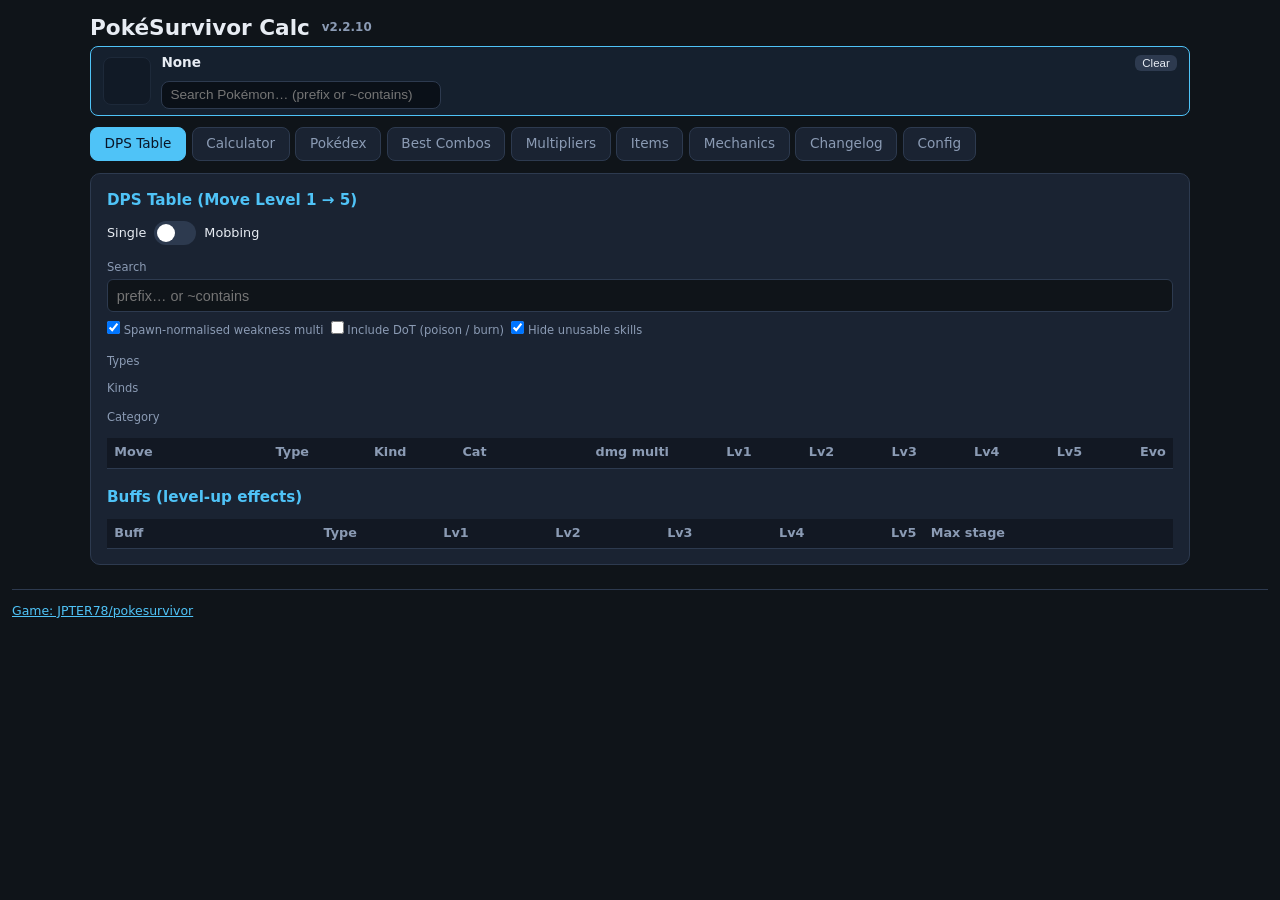
<file: index.html>
<!DOCTYPE html>
<html lang="en">
<head>
  <meta charset="UTF-8" />
  <meta name="viewport" content="width=device-width, initial-scale=1, maximum-scale=1" />
  <title>PokéSurvivor Calc</title>
  <style>
:root {
      --bg: #0f1419;
      --card: #1a2332;
      --border: #2d3a4f;
      --text: #e7ecf3;
      --muted: #8b9bb4;
      --accent: #4fc3f7;
      --accent2: #81c784;
      --danger: #ef5350;
      --warn: #ffb74d;
      --pink: #f48fb1;
      --pink-bg: rgba(244,143,177,0.15);
    }
    * { box-sizing: border-box; margin: 0; padding: 0; }
    body {
      font-family: 'Segoe UI', system-ui, -apple-system, sans-serif;
      background: var(--bg);
      color: var(--text);
      line-height: 1.45;
      min-height: 100vh;
      padding: 0.75rem;
      font-size: 14px;
    }
    .container { max-width: 1100px; margin: 0 auto; }
    h1 {
      font-size: 1.35rem;
      margin-bottom: 0.15rem;
      display: flex; align-items: center; gap: 0.4rem;
    }
    .subtitle { color: var(--muted); font-size: 0.8rem; margin-bottom: 0.9rem; }
    .subtitle a { color: var(--accent); }
    .tabs {
      display: flex; gap: 0.35rem; margin-bottom: 0.75rem; flex-wrap: wrap;
    }
    .tab {
      padding: 0.4rem 0.85rem;
      border-radius: 8px;
      background: var(--card);
      border: 1px solid var(--border);
      color: var(--muted);
      cursor: pointer;
      font-size: 0.85rem;
      font-weight: 500;
    }
    .tab.active {
      background: var(--accent);
      color: #0a1628;
      border-color: var(--accent);
    }
    .panel {
      background: var(--card);
      border: 1px solid var(--border);
      border-radius: 10px;
      padding: 0.9rem 1rem;
      margin-bottom: 0.85rem;
      display: none;
    }
    .panel.active { display: block; }
    .panel h2 {
      font-size: 0.95rem;
      color: var(--accent);
      margin-bottom: 0.65rem;
      font-weight: 600;
    }
    .config-grid {
      display: grid;
      grid-template-columns: repeat(auto-fit, minmax(140px, 1fr));
      gap: 0.75rem;
      align-items: end;
    }
    label {
      display: block;
      font-size: 0.72rem;
      color: var(--muted);
      margin-bottom: 0.25rem;
    }
    input[type="number"], input[type="text"], select {
      width: 100%;
      padding: 0.45rem 0.55rem;
      background: var(--bg);
      border: 1px solid var(--border);
      border-radius: 6px;
      color: var(--text);
      font-size: 0.9rem;
    }
    input:focus, select:focus { outline: none; border-color: var(--accent); }
    .btn-row { display: flex; flex-wrap: wrap; gap: 0.4rem; margin-top: 0.65rem; }
    button {
      padding: 0.4rem 0.75rem;
      border: none;
      border-radius: 6px;
      cursor: pointer;
      font-size: 0.8rem;
      font-weight: 500;
    }
    button:hover { opacity: 0.88; }
    .btn-primary { background: var(--accent); color: #0a1628; }
    .btn-secondary { background: var(--border); color: var(--text); }
    .btn-success { background: var(--accent2); color: #0a1628; }
    .status { font-size: 0.78rem; color: var(--muted); margin-top: 0.45rem; }
    .status.ok { color: var(--accent2); }
    .status.err { color: var(--danger); }
    .status.loading { color: var(--warn); }
    .filters {
      display: flex; flex-wrap: wrap; gap: 0.45rem; margin-bottom: 0.6rem; align-items: end;
    }
    .filters > div { min-width: 100px; }
    .table-wrap {
      overflow-x: auto;
      max-height: 58vh;
      overflow-y: auto;
      -webkit-overflow-scrolling: touch;
    }
    table {
      width: 100%;
      border-collapse: collapse;
      font-size: 0.8rem;
    }
    th, td {
      padding: 0.35rem 0.45rem;
      text-align: right;
      border-bottom: 1px solid var(--border);
      white-space: nowrap;
    }
    th {
      background: rgba(0,0,0,0.3);
      color: var(--muted);
      font-weight: 600;
      position: sticky; top: 0;
      cursor: pointer;
      user-select: none;
      z-index: 1;
    }
    th:hover { color: var(--accent); }
    th.text-left, td.text-left { text-align: left; }
    tr:hover td { background: rgba(79,195,247,0.06); }
    .type-badge {
      display: inline-block;
      padding: 0.01rem 0.22rem;
      border-radius: 3px;
      font-size: 0.55rem;
      font-weight: 600;
      text-transform: uppercase;
      line-height: 1.2;
      letter-spacing: 0.02em;
    }
    .type-stack {
      display: flex;
      flex-direction: column;
      gap: 1px;
      align-items: flex-start;
      line-height: 1.05;
    }
    .cat-badge {
      font-size: 0.68rem; font-weight: 700; padding: 0.1rem 0.35rem; border-radius: 4px;
      letter-spacing: 0.03em;
    }
    .cat-phy { background: rgba(239, 83, 80, 0.2); color: #ef5350; }
    .cat-spe { background: rgba(129, 199, 132, 0.2); color: #81c784; }
    .kind-badge { font-size: 0.68rem; color: var(--muted); }
    .dps-high { color: var(--accent2); font-weight: 600; }
    .dps-mid { color: var(--warn); }
    .evolved {
      color: var(--pink);
      font-weight: 600;
      cursor: help;
      border-bottom: 1px dotted var(--pink);
    }
    .evolved:hover { background: var(--pink-bg); }
    .note-list {
      margin: 0.15rem 0 0 1rem;
      padding: 0;
      list-style: disc;
    }
    .note-list li { margin: 0.12rem 0; }
    .note {
      font-size: 0.75rem;
      color: var(--muted);
      margin-top: 0.75rem;
      line-height: 1.55;
    }
    .ios-toggle-label {
      display: flex; align-items: center; gap: 0.5rem;
      font-size: 0.8rem; color: var(--text); cursor: pointer; user-select: none;
    }
    .ios-toggle {
      position: relative; display: inline-block; width: 42px; height: 24px; flex-shrink: 0;
    }
    .ios-toggle input { opacity: 0; width: 0; height: 0; }
    .ios-toggle-slider {
      position: absolute; cursor: pointer; inset: 0;
      background: var(--border); border-radius: 24px; transition: 0.2s;
    }
    .ios-toggle-slider:before {
      content: ''; position: absolute; height: 18px; width: 18px;
      left: 3px; bottom: 3px; background: #fff; border-radius: 50%; transition: 0.2s;
    }
    .ios-toggle input:checked + .ios-toggle-slider { background: var(--accent); }
    .ios-toggle input:checked + .ios-toggle-slider:before { transform: translateX(18px); }
    .poke-grid {
      display: grid;
      grid-template-columns: repeat(auto-fill, minmax(155px, 1fr));
      gap: 0.5rem;
    }
    .poke-card {
      background: var(--bg);
      border: 1px solid var(--border);
      border-radius: 8px;
      padding: 0.55rem 0.65rem;
      cursor: pointer;
      transition: border-color 0.15s;
    }
    .poke-card:hover, .poke-card.selected {
      border-color: var(--accent);
    }
    .poke-card .name {
      font-weight: 600;
      font-size: 0.85rem;
      margin-bottom: 0.2rem;
    }
    .poke-card .dex { color: var(--muted); font-size: 0.7rem; }
    .poke-card .stats {
      font-size: 0.72rem;
      margin-top: 0.3rem;
      color: var(--muted);
    }
    .poke-card .stats strong { color: var(--text); }
    .poke-card .types { margin-top: 0.25rem; display: flex; gap: 0.25rem; flex-wrap: wrap; }
    .combo-list { display: flex; flex-direction: column; gap: 0.45rem; }
    .combo-row {
      background: var(--bg);
      border: 1px solid var(--border);
      border-radius: 8px;
      padding: 0.55rem 0.7rem;
      display: flex;
      flex-wrap: wrap;
      gap: 0.5rem;
      align-items: center;
      justify-content: space-between;
    }
    .combo-row .left { display: flex; flex-wrap: wrap; gap: 0.35rem; align-items: center; }
    .combo-row .score {
      font-weight: 700;
      font-size: 1rem;
      color: var(--accent2);
    }
    .combo-row .moves { font-size: 0.75rem; color: var(--muted); width: 100%; }
    .rank {
      width: 1.5rem; height: 1.5rem;
      border-radius: 50%;
      background: var(--border);
      display: inline-flex; align-items: center; justify-content: center;
      font-size: 0.7rem; font-weight: 700;
    }
    .rank.top1 { background: #ffd54f; color: #333; }
    .rank.top2 { background: #b0bec5; color: #333; }
    .rank.top3 { background: #ff8a65; color: #333; }
    td.tip {
      cursor: help;
      position: relative;
    }
    #tt {
      display: none;
      position: fixed;
      z-index: 9999;
      max-width: min(340px, 92vw);
      background: #0d1520;
      border: 1px solid var(--accent);
      border-radius: 8px;
      padding: 0.65rem 0.75rem;
      font-size: 0.75rem;
      line-height: 1.45;
      color: var(--text);
      box-shadow: 0 8px 28px rgba(0,0,0,0.55);
      pointer-events: none;
      white-space: pre-wrap;
    }
    #tt .tt-title { color: var(--accent); font-weight: 700; margin-bottom: 0.35rem; }
    #tt .tt-muted { color: var(--muted); }
    #tt .tt-pink { color: var(--pink); font-weight: 600; }
    #tt .tt-step { margin: 0.15rem 0; }
    #tt .tt-result { color: var(--accent2); font-weight: 700; margin-top: 0.35rem; }
    .item-row {
      background: var(--card); border: 1px solid var(--border); border-radius: 8px;
      padding: 0.55rem 0.7rem; margin-bottom: 0.4rem;
    }
    .item-row .iname { font-weight: 600; }
    .item-row .idesc { color: var(--muted); font-size: 0.8rem; margin-top: 0.15rem; }
    .drop-rate { font-variant-numeric: tabular-nums; }
    .slots-wrap { display: flex; gap: 0.5rem; flex-wrap: wrap; margin-top: 0.35rem; }
    .slot-col {
      background: #121a24; border: 1px solid var(--border); border-radius: 8px;
      padding: 0.35rem 0.5rem; min-width: 140px;
    }
    .slot-col.main { border-color: var(--accent); }
    .slot-tag { font-size: 0.68rem; color: var(--muted); margin-bottom: 0.2rem; text-transform: uppercase; letter-spacing: 0.03em; }
    .slot-move {
      font-size: 0.8rem; padding: 0.15rem 0; border-bottom: 1px solid #1e2836;
    }
    .slot-move:last-child { border-bottom: none; }
    .slot-move.buff { color: var(--warn); }
    .slot-dps { color: var(--muted); font-size: 0.75rem; float: right; }
    tr.highlight-row td { background: rgba(79,195,247,0.18) !important; outline: 1px solid var(--accent); }
    .calc-grid { width: 100%; border-collapse: collapse; table-layout: fixed; }
    .calc-grid th, .calc-grid td {
      border: 1px solid var(--border); padding: 0.35rem; text-align: center;
      vertical-align: middle; font-size: 0.78rem; height: 52px;
    }
    .calc-grid th { background: #121a24; color: var(--muted); font-weight: 500; }
    .calc-grid td.cell {
      cursor: pointer; background: var(--card);
    }
    .calc-grid td.cell:hover { border-color: var(--accent); }
    .calc-grid td.cell.filled { background: #15202e; }
    .calc-grid .cell-move { font-weight: 600; }
    .calc-grid .cell-x {
      float: right; cursor: pointer; color: var(--muted); font-size: 0.7rem; padding: 0 0.2rem;
    }
    .calc-picker {
      margin-top: 0.5rem; max-height: 200px; overflow: auto;
      background: var(--card); border: 1px solid var(--border); border-radius: 8px; padding: 0.4rem;
      display: flex; flex-wrap: wrap; gap: 0.3rem;
    }
    .calc-picker .pick {
      padding: 0.25rem 0.5rem; border-radius: 6px; border: 1px solid var(--border);
      cursor: pointer; font-size: 0.75rem; background: #121a24;
    }
    .calc-picker .pick:hover { border-color: var(--accent); }
    .size-tag {
      display: inline-block; font-size: 0.65rem; padding: 0.1rem 0.35rem;
      border-radius: 4px; margin-left: 0.25rem; font-weight: 600;
    }
    .size-tag.small { background: #37474f; color: #b0bec5; }
    .size-tag.medium { background: #1b5e20; color: #a5d6a7; }
    .size-tag.big { background: #e65100; color: #ffe0b2; }
    .mult-super { color: #66bb6a; font-weight: 600; } /* beneficial */
    .mult-weak { color: #ef5350; font-weight: 600; } /* detrimental */
    .mult-neutral { color: var(--muted); }
    #weakMatrixTable th, #weakMatrixTable td { font-size: 0.75rem; white-space: nowrap; }
    #weakMatrixTable .avg-row td { border-top: 2px solid var(--accent); font-weight: 600; background: #121a24; }
    #tt.pinned { pointer-events: auto; border-color: var(--warn); }
    .poke-detail { background: var(--card); border: 1px solid var(--border); border-radius: 10px; padding: 0.75rem 1rem; }
    tr.poke-sel td { background: rgba(79,195,247,0.12) !important; }
    .mobbing-sub {
      background: #121a24;
      border: 1px solid var(--border);
      border-radius: 8px;
      padding: 0.55rem 0.75rem 0.65rem;
      margin: 0.35rem 0 0.55rem;
    }
    .mobbing-sub-title {
      font-size: 0.72rem;
      font-weight: 600;
      color: var(--accent);
      text-transform: uppercase;
      letter-spacing: 0.04em;
      margin-bottom: 0.35rem;
    }
    .global-poke-bar {
      background: #15202e; border: 1px solid var(--accent); border-radius: 8px;
      padding: 0.4rem 0.75rem; margin-bottom: 0.65rem; font-size: 0.85rem;
    }
    .modal-backdrop {
      position: fixed; inset: 0; background: rgba(0,0,0,0.55); z-index: 9000;
      display: flex; align-items: center; justify-content: center; padding: 1rem;
    }
    .modal-card {
      background: var(--card); border: 1px solid var(--border); border-radius: 12px;
      padding: 0.85rem 1rem; max-width: 520px; width: 100%; max-height: 90vh; overflow: auto;
      box-shadow: 0 12px 40px rgba(0,0,0,0.45);
    }
    .modal-card h3 { margin: 0 0 0.5rem; font-size: 1rem; }
    .type-chip.disabled { opacity: 0.35; pointer-events: none; }
    .changelog-item { margin-bottom: 0.75rem; }
    .changelog-item .ver { color: var(--accent); font-weight: 700; }
    .changelog-item ul { margin: 0.25rem 0 0 1.1rem; color: var(--muted); font-size: 0.85rem; }
    .size-stage {
      position: relative;
      width: 100%;
      max-width: 520px;
      height: 520px;
      margin: 0.75rem auto;
      background: radial-gradient(circle at center, #15202e 0%, #0a1018 70%);
      border: 1px solid var(--border);
      border-radius: 12px;
      overflow: hidden;
    }
    .size-stage .ring {
      position: absolute; left: 50%; top: 50%;
      transform: translate(-50%, -50%);
      border: 1px solid rgba(79,195,247,0.35);
      border-radius: 50%;
      pointer-events: none;
    }
    .size-stage .ring-label {
      position: absolute; left: 50%;
      transform: translateX(-50%);
      font-size: 0.65rem; color: var(--muted);
      white-space: nowrap;
    }
    .size-stage .spr-wrap {
      image-rendering: pixelated;
      image-rendering: crisp-edges;
    }
    .size-stage .hit-ring {
      position: absolute; left: 50%; top: 50%;
      transform: translate(-50%, -50%);
      border: 2px solid rgba(244,143,177,0.9);
      border-radius: 50%;
      pointer-events: none;
    }
    .type-chip {
      display: inline-block; padding: 0.2rem 0.5rem; margin: 0.15rem;
      border-radius: 999px; border: 1px solid var(--border);
      font-size: 0.72rem; cursor: pointer; user-select: none;
      background: var(--card); color: var(--muted);
    }
    .type-chip.on {
      border-color: transparent; color: #111; font-weight: 600;
    }
    .poke-table th.sortable { cursor: pointer; user-select: none; white-space: nowrap; }
    .poke-table th.sortable:hover { color: var(--accent); }
    .poke-table th .arrow { color: var(--accent); font-size: 0.7rem; margin-left: 0.15rem; }
    .poke-spr {
      width: 40px; height: 40px;
      image-rendering: pixelated;
      image-rendering: crisp-edges;
      background-repeat: no-repeat;
      background-position: 0 0;
      background-color: transparent;
      flex-shrink: 0;
    }
    .poke-name-cell { display: flex; align-items: center; gap: 0.5rem; }
    .poke-name-cell .pname { font-weight: 600; }
    .poke-name-cell .pdex { color: var(--muted); font-size: 0.75rem; }
    @media (max-width: 600px) {
      body { padding: 0.5rem; font-size: 13px; }
      h1 { font-size: 1.15rem; }
      .table-wrap { max-height: 50vh; }
      th, td { padding: 0.3rem 0.35rem; }
    }

/* Compact tables */
table.compact th, table.compact td,
.table-wrap.compact th, .table-wrap.compact td {
  padding: 0.18rem 0.35rem;
  font-size: 0.75rem;
}
.mech-groups { display: flex; flex-direction: column; gap: 0.65rem; }
.mech-card {
  background: var(--bg);
  border: 1px solid var(--border);
  border-radius: 8px;
  padding: 0.65rem 0.8rem;
}
.mech-card h3 {
  font-size: 0.88rem;
  color: var(--accent);
  margin-bottom: 0.35rem;
}
.mech-card ul { margin: 0.25rem 0 0 1.1rem; font-size: 0.8rem; color: var(--text); }
.mech-card li { margin: 0.2rem 0; }
.mech-card code { font-size: 0.78rem; color: var(--accent2); }
.radar-axes { display: flex; flex-direction: column; gap: 0.35rem; }
    .radar-axes-row { display: flex; flex-wrap: wrap; align-items: center; gap: 0.3rem 0.65rem; }
    .radar-axes-label {
      font-size: 0.68rem; font-weight: 700; color: var(--accent);
      text-transform: uppercase; letter-spacing: 0.04em; min-width: 2.6rem;
    }
    .radar-axes label { font-size: 0.75rem; color: var(--muted); cursor: pointer; }

  
    .chip-row {
      display: flex;
      flex-wrap: wrap;
      align-items: center;
      gap: 0.3rem;
    }
    .kind-chip {
      display: inline-block;
      padding: 0.2rem 0.55rem;
      border-radius: 999px;
      font-size: 0.72rem;
      font-weight: 600;
      cursor: pointer;
      border: 1px solid var(--border);
      background: #15202e;
      color: var(--muted);
      letter-spacing: 0.02em;
      text-transform: lowercase;
      user-select: none;
      white-space: nowrap;
    }
    .kind-chip:hover {
      border-color: var(--accent);
      color: var(--text);
    }
    .kind-chip.on {
      background: rgba(79, 195, 247, 0.2);
      border-color: var(--accent);
      color: var(--accent);
    }

    tr.dps-unusable { opacity: 0.38; }
    tr.dps-unusable td { color: var(--muted) !important; }
    tr.dps-unusable .type-badge,
    tr.dps-unusable .kind-badge,
    tr.dps-unusable .cat-badge { filter: grayscale(0.6); opacity: 0.7; }

/* Pokédex # colored by gacha rarity (1–5) */
.dex-num { font-variant-numeric: tabular-nums; font-weight: 600; }
.rarity-1 { color: #9aa4b2; }           /* common */
.rarity-2 { color: #4caf50; }           /* uncommon */
.rarity-3 { color: #42a5f5; }           /* rare */
.rarity-4 { color: #ab47bc; }           /* epic */
.rarity-5 { color: #ffb300; }           /* legendary tier */
.rarity-leg { color: #ff6e40; text-shadow: 0 0 6px rgba(255,110,64,0.35); }

.global-poke-spr {
  width: 48px; height: 48px; flex-shrink: 0;
  image-rendering: pixelated; image-rendering: crisp-edges;
  background-repeat: no-repeat; background-position: center;
  background-color: #0a1018; border-radius: 8px;
  border: 1px solid var(--border, #243044);
}
.global-poke-spr.empty { opacity: 0.35; background-image: none !important; }
.global-poke-meta { flex: 1; min-width: 0; }
.global-poke-line { display: flex; align-items: center; gap: 0.5rem; flex-wrap: wrap; }
.global-poke-clear { padding: 0.15rem 0.45rem; font-size: 0.72rem; margin-left: auto; }
.global-poke-stats { margin-top: 0.15rem; font-size: 0.82rem; color: var(--muted, #9aa4b2); display: flex; flex-wrap: wrap; gap: 0.35rem 0.85rem; }
.global-poke-stats b { color: var(--text, #e8eef7); font-weight: 600; }
.global-poke-stats .stat-pa { color: #ff8a65; }
.global-poke-stats .stat-sa { color: #64b5f6; }
.global-poke-bar { display: flex; align-items: center; gap: 0.65rem; }

.cat-chip {
  display: inline-block;
  padding: 0.2rem 0.55rem;
  border-radius: 999px;
  font-size: 0.72rem;
  font-weight: 700;
  cursor: pointer;
  border: 1px solid var(--border);
  background: #15202e;
  color: var(--muted);
  user-select: none;
  letter-spacing: 0.04em;
}
.cat-chip:hover { border-color: var(--accent); color: var(--text); }
.cat-chip.on.cat-phy {
  background: rgba(255, 138, 101, 0.22);
  border-color: #ff8a65;
  color: #ff8a65;
}
.cat-chip.on.cat-spe {
  background: rgba(100, 181, 246, 0.22);
  border-color: #64b5f6;
  color: #64b5f6;
}

.global-poke-search-wrap {
  position: relative;
  margin-top: 0.35rem;
  max-width: 280px;
}
.global-poke-search-wrap input {
  width: 100%;
  box-sizing: border-box;
  padding: 0.35rem 0.5rem;
  font-size: 0.85rem;
  border-radius: 8px;
  border: 1px solid var(--border, #243044);
  background: #0a1018;
  color: var(--text, #e8eef7);
}
.global-poke-results {
  position: absolute;
  z-index: 40;
  left: 0; right: 0;
  top: 100%;
  margin-top: 2px;
  max-height: 240px;
  overflow-y: auto;
  background: #0e1620;
  border: 1px solid var(--border, #243044);
  border-radius: 8px;
  box-shadow: 0 8px 24px rgba(0,0,0,0.45);
}
.global-poke-hit {
  display: flex;
  align-items: center;
  gap: 0.45rem;
  padding: 0.3rem 0.45rem;
  cursor: pointer;
  font-size: 0.82rem;
}
.global-poke-hit:hover, .global-poke-hit.active {
  background: rgba(79, 195, 247, 0.12);
}
.global-poke-hit .hit-spr {
  width: 32px; height: 32px;
  flex-shrink: 0;
  image-rendering: pixelated;
  image-rendering: crisp-edges;
  background-repeat: no-repeat;
  background-position: center;
  border-radius: 4px;
}
.global-poke-hit .hit-meta { color: var(--muted, #9aa4b2); font-size: 0.72rem; }

.score-w-row {
  display: grid;
  grid-template-columns: 5.5rem 1fr 3.6rem;
  align-items: center;
  gap: 0.4rem;
  margin-bottom: 0.45rem;
  font-size: 0.8rem;
}
.score-w-row input[type="range"] { width: 100%; }
.score-w-row input[type="number"] {
  width: 100%;
  box-sizing: border-box;
  padding: 0.25rem 0.3rem;
  font-size: 0.8rem;
  border-radius: 6px;
  border: 1px solid var(--border, #243044);
  background: #0a1018;
  color: var(--text, #e8eef7);
}

tr.dps-tm td:first-child { box-shadow: inset 3px 0 0 #ab47bc; }
tr.dps-tm td:first-child::after {
  content: ' TM';
  font-size: 0.65rem;
  color: #ce93d8;
  font-weight: 700;
}

/* Compact raw stats */
#panel-pokedex table.compact th.compact-stat,
#panel-pokedex table.compact td.col-pa,
#panel-pokedex table.compact td.col-sa,
#panel-pokedex table.compact td.col-df,
#panel-pokedex table.compact td.col-sd,
#panel-pokedex table.compact td.col-hp,
#panel-pokedex table.compact td.col-spd,
#panel-pokedex table.compact td.col-hit,
#panel-pokedex table.compact td.col-gen {
  padding: 0.2rem 0.28rem;
  font-size: 0.75rem;
  white-space: nowrap;
}
#panel-pokedex table.compact th {
  padding: 0.28rem 0.32rem;
  font-size: 0.72rem;
}
#panel-pokedex table.compact td {
  padding: 0.22rem 0.32rem;
  font-size: 0.78rem;
}
#panel-pokedex .table-wrap {
  width: max-content;
  max-width: 100%;
}
#panel-pokedex table {
  width: auto;
  table-layout: auto;
}
/* Multipliers tables fit content */
#panel-weak .table-wrap,
#panel-multipliers .table-wrap,
.panel[id*="weak"] .table-wrap {
  width: max-content;
  max-width: 100%;
}
#panel-weak table,
#panel-multipliers table {
  width: auto !important;
}
.poke-cols-list label {
  display: flex;
  align-items: center;
  gap: 0.4rem;
  font-size: 0.8rem;
  margin: 0.2rem 0;
  cursor: pointer;
}
.scoring-modal select {
  width: 100%;
  box-sizing: border-box;
}
th.col-hidden, td.col-hidden { display: none !important; }

.cell-stack {
  display: inline-flex;
  flex-direction: column;
  align-items: center;
  justify-content: center;
  line-height: 1.05;
  gap: 0;
}
.cell-val { font-size: inherit; }
.cell-rank {
  font-size: 0.6rem;
  color: var(--muted, #9aa4b2);
  font-weight: 500;
}
#panel-pokedex table th.col-hidden,
#panel-pokedex table td.col-hidden {
  display: none !important;
}
.poke-cols-list label.col-locked {
  opacity: 0.75;
}

#pokeDetailTypes .type-chip { pointer-events: none; cursor: default; }
.poke-stat-list { min-width: 168px; font-size: 0.8rem; }
.poke-stat-table { width: 100%; border-collapse: collapse; border: none; }
.poke-stat-table td { border: none !important; padding: 0.12rem 0.35rem 0.12rem 0; vertical-align: baseline; line-height: 1.25; }
.poke-stat-table td.ps-name { color: var(--muted, #9aa4b2); padding-right: 0.55rem; white-space: nowrap; }
.poke-stat-table td.ps-val { text-align: right; font-weight: 600; white-space: nowrap; }
.poke-stat-table td.ps-rank { text-align: right; color: var(--muted, #9aa4b2); font-size: 0.72rem; padding-left: 0.45rem; white-space: nowrap; }

.radar-legend {
  display: flex;
  flex-wrap: wrap;
  gap: 0.35rem 0.75rem;
  align-items: center;
  font-size: 0.78rem;
}
.radar-leg-item {
  display: inline-flex;
  align-items: center;
  gap: 0.3rem;
  padding: 0.15rem 0.4rem;
  border-radius: 6px;
  border: 1px solid transparent;
  color: var(--muted, #9aa4b2);
  opacity: 0.45;
  cursor: pointer;
  user-select: none;
}
.radar-leg-item.on {
  opacity: 1;
  color: var(--text, #e8eef7);
  border-color: var(--border, #243044);
  background: rgba(255,255,255,0.03);
}
.radar-leg-item:first-child {
  cursor: default;
  opacity: 1;
  color: var(--text, #e8eef7);
}
.radar-dot {
  width: 0.55rem;
  height: 0.55rem;
  border-radius: 50%;
  display: inline-block;
  flex-shrink: 0;
}
.radar-head #pokeDetailTypes {
  flex: 0 1 auto;
}

h1 .ver-badge {
  font-size: 0.55em;
  font-weight: 600;
  color: var(--muted, #9aa4b2);
  margin-left: 0.35rem;
  vertical-align: middle;
}
.site-footer {
  margin-top: 1.5rem;
  padding: 0.75rem 0 0.25rem;
  border-top: 1px solid var(--border, #243044);
  font-size: 0.78rem;
  color: var(--muted, #9aa4b2);
}
.site-footer a { color: var(--accent, #4fc3f7); }

  </style>
</head>
<body>
<div class="container">
    <h1>PokéSurvivor Calc <span id="verInline" class="ver-badge">v0</span></h1>

    <div id="globalPokeBar" class="global-poke-bar">
      <div id="globalPokeSprite" class="global-poke-spr empty" aria-hidden="true"></div>
      <div class="global-poke-meta">
        <div class="global-poke-line">
          <strong id="globalPokeName">None</strong>
          <button type="button" class="btn-secondary global-poke-clear" onclick="clearGlobalPoke()">Clear</button>
        </div>
        <div id="globalPokeStats" class="global-poke-stats"></div>
        <div class="global-poke-search-wrap">
          <input type="text" id="globalPokeSearch" placeholder="Search Pokémon… (prefix or ~contains)" autocomplete="off"
            oninput="onGlobalPokeSearch()" onkeydown="onGlobalPokeSearchKey(event)" />
          <div id="globalPokeResults" class="global-poke-results" style="display:none"></div>
        </div>
      </div>
    </div>
    <div class="tabs">
      <div class="tab active" data-tab="dps">DPS Table</div>
      <div class="tab" data-tab="calc">Calculator</div>
      <div class="tab" data-tab="pokedex">Pokédex</div>
      <div class="tab" data-tab="combos">Best Combos</div>
      <div class="tab" data-tab="multipliers">Multipliers</div>
            <div class="tab" data-tab="items">Items</div>
      <div class="tab" data-tab="mechanics">Mechanics</div>
      <div class="tab" data-tab="changelog">Changelog</div>
      <div class="tab" data-tab="config">Config</div>
    </div>

    <div class="panel active" id="panel-dps">
      <h2>DPS Table (Move Level 1 → 5)</h2>
      <div class="filters" style="align-items:flex-end">
        <div>
          <label class="ios-toggle-label">
            <span>Single</span>
            <span class="ios-toggle">
              <input type="checkbox" id="dpsMobbing" onchange="onDpsModeChange()" />
              <span class="ios-toggle-slider"></span>
            </span>
            <span>Mobbing</span>
          </label>
        </div>
      </div>
      <div id="mobbingOpts" class="mobbing-sub" style="display:none">
        <div class="mobbing-sub-title">Mobbing</div>
        <div class="filters" style="margin:0;align-items:flex-end">
          <div>
            <label>Proj hit %</label>
            <input type="number" id="projHitPct" value="70" min="1" max="100" step="1" style="width:4.2rem" onchange="recalcAll()" />
          </div>
          <div>
            <label>Avg enemy r</label>
            <input type="number" id="avgEnemyR" value="12" min="1" max="40" step="0.5" style="width:4.2rem" onchange="recalcAll()" />
          </div>
        </div>
      </div>
      <div class="filters" style="align-items:flex-end;margin-top:0.35rem">
        <div style="flex:1;min-width:180px">
          <label>Search</label>
          <input type="text" id="searchMove" placeholder="prefix… or ~contains" oninput="renderDps()" />
        </div>
      </div>
      <div class="filters" style="align-items:center;margin-top:0.35rem">
        <div>
          <label><input type="checkbox" id="useAvgType" checked onchange="recalcAll()" /> Spawn-normalised weakness multi</label>
        </div>
        <div>
          <label><input type="checkbox" id="usePoison" onchange="recalcAll()" /> Include DoT (poison / burn)</label>
        </div>
        <div>
          <label><input type="checkbox" id="hideUnusableMoves" checked onchange="renderDps()" /> Hide unusable skills</label>
        </div>
      </div>
      <div style="margin:0.35rem 0 0.5rem">
        <label style="display:block;margin-bottom:0.2rem">Types</label>
        <div id="dpsTypeChips" class="chip-row"></div>
      </div>
      <div style="margin:0.15rem 0 0.55rem">
        <label style="display:block;margin-bottom:0.2rem">Kinds</label>
        <div id="dpsKindChips" class="chip-row kind-chips"></div>
      </div>
      <div style="margin:0.15rem 0 0.55rem">
        <label style="display:block;margin-bottom:0.2rem">Category</label>
        <div id="dpsCatChips" class="chip-row cat-chips"></div>
      </div>
      <div class="table-wrap">
        <table>
          <thead>
            <tr>
              <th class="text-left" data-sort="name">Move</th>
              <th data-sort="type">Type</th>
              <th data-sort="kind">Kind</th>
              <th data-sort="cat" title="physical | special (game m.cat)">Cat</th>
              <th data-sort="mult" title="dmg multi — species ATK side for this cat × type × weather">dmg multi</th>
              <th data-sort="lv1">Lv1</th>
              <th data-sort="lv2">Lv2</th>
              <th data-sort="lv3">Lv3</th>
              <th data-sort="lv4">Lv4</th>
              <th data-sort="lv5">Lv5</th>
              <th data-sort="evo">Evo</th>
            </tr>
          </thead>
          <tbody id="dpsBody"></tbody>
        </table>
      </div>
      <h2 style="margin-top:1.1rem">Buffs (level-up effects)</h2>
      <div class="table-wrap">
        <table>
          <thead>
            <tr>
              <th class="text-left">Buff</th>
              <th>Type</th>
              <th>Lv1</th><th>Lv2</th><th>Lv3</th><th>Lv4</th><th>Lv5</th>
              <th class="text-left">Max stage</th>
            </tr>
          </thead>
          <tbody id="buffsBody"></tbody>
        </table>
      </div>
    </div>

    <div class="panel" id="panel-pokedex">
      <h2>Pokédex <span id="pokeCount" style="color:var(--muted);font-weight:400"></span></h2>
      <div class="filters poke-row1" style="align-items:flex-end">
        <div style="flex:1;min-width:160px">
          <label>Search</label>
          <input type="text" id="searchPoke" placeholder="prefix… or ~contains" oninput="renderPokedex()" />
        </div>
        <div style="display:flex;gap:0.35rem;align-items:flex-end">
          <button type="button" class="btn-secondary" id="scoreWeightsBtn" onclick="openScoreWeightsModal()" style="padding:0.3rem 0.55rem;font-size:0.78rem">Scoring</button>
          <button type="button" class="btn-secondary" id="pokeColsBtn" onclick="openPokeColsModal()" style="padding:0.3rem 0.55rem;font-size:0.78rem">Columns</button>
        </div>
      </div>
      <div class="poke-row2" style="margin:0.35rem 0 0.45rem">
        <div id="pokeTypeChips"></div>
        <button class="btn-secondary" style="margin-top:0.25rem;padding:0.2rem 0.5rem;font-size:0.72rem" onclick="clearPokeTypes()">Clear types</button>
      </div>
      <!-- gen / nature / baseline / eva live in Scoring modal; keep hidden selects for logic -->
      <div style="display:none" aria-hidden="true">
        <select id="pokeGen" onchange="renderPokedex()"><option value="">All gens</option></select>
        <select id="natureModeSel" onchange="setNatureMode(this.value)">
          <option value="best" selected>Best for score</option>
          <option value="neutral">Neutral (no nature)</option>
        </select>
        <select id="dodgeMedianMode" onchange="onDodgeOptionsChange()">
          <option value="pokemon" selected>All Pokémon r</option>
          <option value="distinct">Distinct r values</option>
        </select>
        <select id="dodgeCurve" onchange="onDodgeOptionsChange()">
          <option value="linear">med/r</option>
          <option value="power15" selected>(med/r)^1.5</option>
          <option value="soft">½·(med/r)+½·(med/r)²</option>
          <option value="area">(med/r)²</option>
        </select>
        <span id="enemySideMix"></span>
        <span id="dodgeOptionsHint"></span>
      </div>
      <div class="table-wrap">
        <table class="poke-table">
          <thead>
            <tr>
              <th class="text-left sortable col-dex" data-col="dex" data-poke-sort="dex"># <span class="arrow"></span></th>
              <th class="text-left col-name" data-col="name">Pokémon</th>
              <th class="text-left col-types" data-col="types">Types</th>
              <th class="sortable col-pa compact-stat" data-col="pa" data-poke-sort="pa" data-col-help="Species base physical attack multi from pokedex.js.">PA <span class="arrow"></span></th>
              <th class="sortable col-sa compact-stat" data-col="sa" data-poke-sort="sa" data-col-help="Species base special attack multi from pokedex.js.">SA <span class="arrow"></span></th>
              <th class="sortable col-paNat compact-stat" data-col="paNat" data-poke-sort="paNat" data-col-help="Nature-adjusted PA (Scoring → Nature: Best or Neutral).">PA★ <span class="arrow"></span></th>
              <th class="sortable col-saNat compact-stat" data-col="saNat" data-poke-sort="saNat" data-col-help="Nature-adjusted SA (Scoring → Nature: Best or Neutral).">SA★ <span class="arrow"></span></th>
              <th class="sortable col-df compact-stat" data-col="df" data-poke-sort="df" data-col-help="Defense base.">DF <span class="arrow"></span></th>
              <th class="sortable col-sd compact-stat" data-col="sd" data-poke-sort="sd" data-col-help="Special defense base.">SD <span class="arrow"></span></th>
              <th class="sortable col-hp compact-stat" data-col="hp" data-poke-sort="hp" data-col-help="Species base HP.">HP <span class="arrow"></span></th>
              <th class="sortable col-spd compact-stat" data-col="spd" data-poke-sort="spd" data-col-help="Species base speed.">SPD <span class="arrow"></span></th>
              <th class="sortable col-hit compact-stat" data-col="hit" data-poke-sort="hit" data-col-help="Collision radius r. Rank #1 = smallest.">r <span class="arrow"></span></th>
              <th class="sortable col-typeM" data-col="typeM" data-poke-sort="typeM" data-col-help="Weakness multi (offense).">weak <span class="arrow"></span></th>
              <th class="sortable col-wxM" data-col="wxM" data-poke-sort="wxM" data-col-help="Weather multi (offense).">wx <span class="arrow"></span></th>
              <th class="sortable col-phyM" data-col="phyM" data-poke-sort="phyM" data-col-help="PA × weakness × weather.">phy <span class="arrow"></span></th>
              <th class="sortable col-speM" data-col="speM" data-poke-sort="speM" data-col-help="SA × weakness × weather.">spe <span class="arrow"></span></th>
              <th class="sortable col-phyDefM" data-col="phyDefM" data-poke-sort="phyDefM" data-col-help="Incoming vs physical.">pDef <span class="arrow"></span></th>
              <th class="sortable col-speDefM" data-col="speDefM" data-poke-sort="speDefM" data-col-help="Incoming vs special.">sDef <span class="arrow"></span></th>
              <th class="sortable col-dr" data-col="dr" data-poke-sort="dr" data-col-help="Damage reduction multi. ehp = eva / dr.">dr <span class="arrow"></span></th>
              <th class="sortable col-eva" data-col="eva" data-poke-sort="eva" data-col-help="Evasion from baseline r + formula.">eva <span class="arrow"></span></th>
              <th class="sortable col-ehp" data-col="ehp" data-poke-sort="ehp" data-col-help="ehp = eva / dr.">ehp <span class="arrow"></span></th>
              <th class="sortable col-score" data-col="score" data-poke-sort="score" data-col-help="Weighted score from Scoring modal.">score <span class="arrow"></span></th>
              <th class="sortable col-gen compact-stat" data-col="gen" data-poke-sort="gen">Gen <span class="arrow"></span></th>
            </tr>
          </thead>
          <tbody id="pokeBody"></tbody>
        </table>
      </div>
    </div>

    <div class="panel" id="panel-calc">
      <h2>DPS Calculator</h2>
      <div class="filters" style="margin-bottom:0.55rem">
        <div id="calcPokeInfo" style="align-self:center;color:var(--muted);font-size:0.8rem">Uses selected Pokémon above</div>
        <div style="align-self:flex-end;margin-left:auto">
          <button class="btn-secondary" onclick="calcClear()">Clear grid</button>
        </div>
      </div>
      <div class="calc-grid-wrap">
        <table class="calc-grid" id="calcGrid">
          <thead>
            <tr>
              <th></th>
              <th>Slot 1 · Main</th>
              <th>Slot 2</th>
              <th>Slot 3</th>
              <th>Slot 4</th>
            </tr>
          </thead>
          <tbody id="calcGridBody"></tbody>
        </table>
      </div>
      <div id="calcPicker" class="calc-picker" style="display:none"></div>
      <div id="calcResult" class="item-row" style="margin-top:0.55rem">
        <div class="iname">Effective DPS: —</div>
        <div class="idesc">Select a Pokémon and fill the grid.</div>
      </div>
      <h3 style="margin:0.85rem 0 0.35rem;font-size:0.95rem">Size / range</h3>
      <div id="sizePokeMeta" style="color:var(--muted);font-size:0.78rem;margin-bottom:0.3rem">Uses selected Pokémon above</div>
      <div id="sizeView" class="size-stage"></div>
    </div>

    <div class="panel" id="panel-combos">
      <h2>Best Type Combos</h2>
      <p class="note" style="margin:0 0 0.45rem;font-size:0.78rem">Uses the DPS tab Single / Mobbing mode and its mobbing options.</p>
      <div class="filters" style="margin-bottom:0.55rem;align-items:flex-end">
        <div>
          <label for="bondSize">Bond size (moves in active slot)</label>
          <input type="number" id="bondSize" value="4" min="1" max="4" step="1" onchange="calcCombos()" />
        </div>
        <div>
          <label class="ios-toggle-label">
            <span class="ios-toggle">
              <input type="checkbox" id="preferSwitchSlots" onchange="calcCombos()" />
              <span class="ios-toggle-slider"></span>
            </span>
            Prefer switching active slots
          </label>
          <div class="note" style="margin:0.15rem 0 0;font-size:0.7rem">Off = only buffs in the active slot count. On = buffs in any slot (uptime cost).</div>
        </div>
        <div>
          <button class="btn-primary" onclick="calcCombos()">Recalculate</button>
        </div>
      </div>
      <div class="combo-list" id="comboList"></div>
    </div>

    <div class="panel" id="panel-mechanics">
      <h2>Game Mechanics</h2>
      <div id="mechanicsBody" class="mech-groups"></div>
    </div>

    <div class="panel" id="panel-multipliers">
      <h2>Multipliers</h2>

      <h3 style="font-size:0.95rem;margin:0.7rem 0 0.35rem">Section A — Type chart matrix (offense + def)</h3>
      <div id="weakAtkChips" style="margin-bottom:0.35rem"></div>
      <button class="btn-secondary" style="padding:0.2rem 0.5rem;font-size:0.72rem;margin-bottom:0.5rem" onclick="clearWeakAtk()">Clear selection</button>
      <div class="table-wrap compact" style="max-height:360px">
        <table id="weakMatrixTable">
          <thead id="weakMatrixHead"></thead>
          <tbody id="weakMatrixBody"></tbody>
        </table>
      </div>

      <h3 style="font-size:0.95rem;margin:1rem 0 0.35rem">Section B — Offense mults (per attack type)</h3>
      <div class="table-wrap compact">
        <table>
          <thead>
            <tr>
              <th class="text-left">Attack type</th>
              <th title="Spawn-weighted type multii">type multii</th>
              <th title="Weather avg mult">weather multi</th>
              <th title="type multii × weather multi">combined</th>
            </tr>
          </thead>
          <tbody id="offenseTypeBody"></tbody>
        </table>
      </div>

      <h3 style="font-size:0.95rem;margin:1rem 0 0.35rem">Section C — Defense mults (per your type)</h3>
      <div class="table-wrap compact">
        <table>
          <thead>
            <tr>
              <th class="text-left">Your type(s)</th>
              <th>type def</th>
              <th>weather def</th>
              <th title="type def × weather def">def multi</th>
            </tr>
          </thead>
          <tbody id="defenseTypeBody"></tbody>
        </table>
      </div>

      <h3 style="font-size:0.95rem;margin:1rem 0 0.35rem">Section C2 — Evasion (hitbox)</h3>
      <div id="hitboxSummary" class="note" style="margin-top:0.25rem"></div>

      <h3 style="font-size:0.95rem;margin:1rem 0 0.35rem">Section D — Enemy type weights</h3>
      <div class="table-wrap compact">
        <table>
          <thead>
            <tr>
              <th class="text-left">Types</th>
              <th>%</th>
              <th class="text-left">Examples</th>
            </tr>
          </thead>
          <tbody id="enemyTypeBody"></tbody>
        </table>
      </div>
      <div id="weakMultiSummary" class="note" style="margin-top:0.4rem"></div>
    </div>

    <div class="panel" id="panel-items">
      <h2>Item &amp; Ticket Drop Rates</h2>
      <div class="table-wrap" style="max-height:none">
        <table>
          <thead>
            <tr>
              <th class="text-left">Source</th>
              <th class="text-left">Equipable item</th>
              <th class="text-left">Ticket ×1</th>
              <th class="text-left">Ticket ×10</th>
              <th class="text-left">Other</th>
            </tr>
          </thead>
          <tbody id="dropBody"></tbody>
        </table>
      </div>
      <h2 style="margin-top:1.1rem">Equipable items (11)</h2>
      <div class="combo-list" id="itemList"></div>
    </div>

    <div class="panel" id="panel-changelog">
      <h2>Changelog <span id="appVersionBadge" style="color:var(--muted);font-weight:400;font-size:0.9rem"></span></h2>
      <div id="changelogList" class="combo-list"></div>
    </div>

    <div class="panel" id="panel-config">
      <h2>Configuration</h2>
      <div class="config-grid">
        <div>
          <label for="typeMult">Type Multiplier</label>
          <input type="number" id="typeMult" value="1.00" min="0.3" max="2.4" step="0.1" />
        </div>
        <div>
          <label for="weatherMult">Weather Multiplier (manual)</label>
          <input type="number" id="weatherMult" value="1.00" min="0.5" max="1.5" step="0.1" />
        </div>
        <div>
          <label><input type="checkbox" id="useWeatherAvg" onchange="recalcAll()" /> Use weather avg (~18% uptime, biome-weighted)</label>
        </div>
        <div>
          <label for="coneHitCap">Cone/Nova same-target hit cap</label>
          <input type="number" id="coneHitCap" value="3" min="1" max="20" step="1" />
        </div>
        <div>
          <label for="trailTick">Trail patch tick (s)</label>
          <input type="number" id="trailTick" value="0.5" min="0.1" max="2" step="0.05" />
        </div>
        <div>
          <label for="refEnemyHp">Ref enemy HP (poison DoT)</label>
          <input type="number" id="refEnemyHp" value="100" min="10" max="5000" step="10" />
        </div>
        <div>
          <label for="refPlayerLvl">Ref player level (burn DoT)</label>
          <input type="number" id="refPlayerLvl" value="20" min="1" max="100" step="1" />
        </div>
      </div>
      <div class="btn-row">
        <button class="btn-primary" onclick="recalcAll()">Recalculate</button>
        <button class="btn-secondary" onclick="fetchAll(true)">Force reload from GitHub</button>
      </div>
      <div id="status" class="status">Ready. Loading data…</div>
    </div>
  </div>
  <div id="tt"></div>
  
    <div id="scoreWeightsModal" class="modal-backdrop" style="display:none" onclick="if(event.target===this)closeScoreWeightsModal()">
      <div class="modal-card scoring-modal" style="max-width:24rem" onclick="event.stopPropagation()">
        <div style="display:flex;justify-content:space-between;align-items:center;margin-bottom:0.55rem">
          <h3 style="margin:0;font-size:1rem">Scoring</h3>
          <button type="button" class="btn-secondary" style="padding:0.15rem 0.45rem;font-size:0.75rem" onclick="closeScoreWeightsModal()">Close</button>
        </div>
        <p style="margin:0 0 0.5rem;font-size:0.72rem;color:var(--muted)">score = off′^wOff × def′^wDef × spd′^wSpd</p>
        <div class="score-w-row">
          <label>Offensive</label>
          <input type="range" id="swOffRange" min="0" max="2" step="0.05" value="1" oninput="syncScoreWeight('off', this.value, 'range')" />
          <input type="number" id="swOffNum" min="0" max="2" step="0.05" value="1" onchange="syncScoreWeight('off', this.value, 'num')" />
        </div>
        <div class="score-w-row">
          <label>Defensive</label>
          <input type="range" id="swDefRange" min="0" max="2" step="0.05" value="1" oninput="syncScoreWeight('def', this.value, 'range')" />
          <input type="number" id="swDefNum" min="0" max="2" step="0.05" value="1" onchange="syncScoreWeight('def', this.value, 'num')" />
        </div>
        <div class="score-w-row">
          <label>Speed</label>
          <input type="range" id="swSpdRange" min="0" max="2" step="0.05" value="0.25" oninput="syncScoreWeight('spd', this.value, 'range')" />
          <input type="number" id="swSpdNum" min="0" max="2" step="0.05" value="0.25" onchange="syncScoreWeight('spd', this.value, 'num')" />
        </div>
        <hr style="border:none;border-top:1px solid var(--border,#243044);margin:0.65rem 0" />
        <div class="filters" style="margin:0;flex-direction:column;align-items:stretch;gap:0.4rem">
          <div>
            <label>Generation</label>
            <select id="pokeGenModal" onchange="document.getElementById('pokeGen').value=this.value;renderPokedex()">
              <option value="">All gens</option>
            </select>
          </div>
          <div>
            <label>Nature</label>
            <select id="natureModeSelModal" onchange="document.getElementById('natureModeSel').value=this.value;setNatureMode(this.value)">
              <option value="best" selected>Best for score</option>
              <option value="neutral">Neutral (no nature)</option>
            </select>
          </div>
          <div>
            <label>Baseline r</label>
            <select id="dodgeMedianModeModal" onchange="document.getElementById('dodgeMedianMode').value=this.value;onDodgeOptionsChange()">
              <option value="pokemon" selected>All Pokémon r</option>
              <option value="distinct">Distinct r values</option>
            </select>
          </div>
          <div>
            <label>Evasion formula</label>
            <select id="dodgeCurveModal" onchange="document.getElementById('dodgeCurve').value=this.value;onDodgeOptionsChange()">
              <option value="linear">med/r</option>
              <option value="power15" selected>(med/r)^1.5</option>
              <option value="soft">½·(med/r)+½·(med/r)²</option>
              <option value="area">(med/r)²</option>
            </select>
          </div>
          <div class="note" id="dodgeOptionsHintModal" style="margin:0"></div>
        </div>
        <div style="display:flex;gap:0.4rem;margin-top:0.65rem">
          <button type="button" class="btn-secondary" style="font-size:0.78rem" onclick="resetScoreWeights()">Reset 1 / 1 / 0.25</button>
          <button type="button" class="btn-secondary" style="font-size:0.78rem;margin-left:auto" onclick="applyScoreWeights()">Apply</button>
        </div>
      </div>
    </div>

    <div id="pokeColsModal" class="modal-backdrop" style="display:none" onclick="if(event.target===this)closePokeColsModal()">
      <div class="modal-card" style="max-width:20rem" onclick="event.stopPropagation()">
        <div style="display:flex;justify-content:space-between;align-items:center;margin-bottom:0.5rem">
          <h3 style="margin:0;font-size:1rem">Table columns</h3>
          <button type="button" class="btn-secondary" style="padding:0.15rem 0.45rem;font-size:0.75rem" onclick="closePokeColsModal()">Close</button>
        </div>
        <p style="margin:0 0 0.4rem;font-size:0.72rem;color:var(--muted)">Radar / detail still shows all stats</p>
        <div id="pokeColsList" class="poke-cols-list"></div>
        <div style="display:flex;gap:0.35rem;margin-top:0.55rem">
          <button type="button" class="btn-secondary" style="font-size:0.75rem" onclick="resetPokeCols()">Defaults</button>
          <button type="button" class="btn-secondary" style="font-size:0.75rem;margin-left:auto" onclick="applyPokeCols()">Apply</button>
        </div>
      </div>
    </div>

<div id="radarModal" class="modal-backdrop" style="display:none" onclick="if(event.target===this)closeRadarModal()">
    <div class="modal-card radar-modal-card">
      <div class="radar-head" style="display:flex;align-items:center;gap:0.45rem;margin-bottom:0.4rem;flex-wrap:wrap">
        <h3 id="pokeDetailTitle" style="margin:0">Pokémon</h3>
        <div id="pokeDetailTypes" class="chip-row" style="margin:0"></div>
        <select id="radarNatureSel" onchange="onRadarNatureChange()" style="font-size:0.75rem;max-width:9rem;margin-left:auto" title="Nature"></select>
        <button class="btn-secondary" style="padding:0.2rem 0.5rem;font-size:0.75rem" onclick="closeRadarModal()">Close</button>
      </div>
      <div id="radarAxisToggles" class="radar-axes" style="margin-bottom:0.4rem"></div>
      <div style="display:flex;gap:0.75rem;flex-wrap:wrap;align-items:flex-start;justify-content:center">
        <canvas id="pokeRadar" width="260" height="260" style="background:#0a1018;border-radius:12px;border:1px solid var(--border)"></canvas>
        <div id="pokeStatList" class="poke-stat-list"></div>
      </div>
      <div id="radarLegend" class="radar-legend" style="margin-top:0.5rem"></div>
    </div>
  </div>

  <footer id="siteFooter" class="site-footer">
    <a href="https://github.com/JPTER78/pokesurvivor" target="_blank" rel="noopener">Game: JPTER78/pokesurvivor</a>
  </footer>

<script>
/* PokéSurvivor Toolkit — static constants */

const CACHE_KEY = 'pstk_data_v2';
const POKE_SEL_KEY = 'pstk_selected_dex';
const SCORE_W_KEY = 'pstk_score_weights';
const CACHE_TTL_MS = 60 * 60 * 1000;

const TYPE_COLORS = {
  normal:'#A8A878', fire:'#F08030', water:'#6890F0', grass:'#78C850',
  electric:'#F8D030', ice:'#98D8D8', fighting:'#C03028', poison:'#A040A0',
  ground:'#E0C068', flying:'#A890F0', psychic:'#F85888', bug:'#A8B820',
  rock:'#B8A038', ghost:'#705898', dragon:'#7038F8', dark:'#705848',
  steel:'#B8B8D0', fairy:'#EE99AC'
};

/** Soft type multipliers (game types.js): 2→1.6, 0.5→0.6, 0→0.3 */
const SOFT = { 2: 1.6, 0.5: 0.6, 0: 0.3 };

const EFFECT_HELP = {
  poison: 'DoT ≈ % of ref enemy HP per tick (config Ref enemy HP).',
  burn: 'DoT scales with player level (config Ref player level).',
  slow: 'Reduces enemy move speed while active.',
  knock: 'Knockback on hit; higher values push farther.',
  homing: 'Projectiles track targets; improves hit reliability.',
  hex: 'Extra damage multiplier vs affected targets.'
};

const MULT_KEYS = ['dmg','cd','speed','radius','dur','amount','arc','width','spread','life','size','rate'];
const ADD_KEYS = ['count','pierce','stacks'];

/** Gen-9-style attack chart (before SOFT remap). */
const RAW_CHART = {
      normal:   { rock: .5, ghost: 0, steel: .5 },
      fire:     { fire: .5, water: .5, grass: 2, ice: 2, bug: 2, rock: .5, dragon: .5, steel: 2 },
      water:    { fire: 2, water: .5, grass: .5, ground: 2, rock: 2, dragon: .5 },
      electric: { water: 2, electric: .5, grass: .5, ground: 0, flying: 2, dragon: .5 },
      grass:    { fire: .5, water: 2, grass: .5, poison: .5, ground: 2, flying: .5, bug: .5, rock: 2, dragon: .5, steel: .5 },
      ice:      { fire: .5, water: .5, grass: 2, ice: .5, ground: 2, flying: 2, dragon: 2, steel: .5 },
      fighting: { normal: 2, ice: 2, poison: .5, flying: .5, psychic: .5, bug: .5, rock: 2, ghost: 0, dark: 2, steel: 2, fairy: .5 },
      poison:   { grass: 2, poison: .5, ground: .5, rock: .5, ghost: .5, steel: 0, fairy: 2 },
      ground:   { fire: 2, electric: 2, grass: .5, poison: 2, flying: 0, bug: .5, rock: 2, steel: 2 },
      flying:   { electric: .5, grass: 2, fighting: 2, bug: 2, rock: .5, steel: .5 },
      psychic:  { fighting: 2, poison: 2, psychic: .5, dark: 0, steel: .5 },
      bug:      { fire: .5, grass: 2, fighting: .5, poison: .5, flying: .5, psychic: 2, ghost: .5, dark: 2, steel: .5, fairy: .5 },
      rock:     { fire: 2, ice: 2, fighting: .5, ground: .5, flying: 2, bug: 2, steel: .5 },
      ghost:    { normal: 0, psychic: 2, ghost: 2, dark: .5 },
      dragon:   { dragon: 2, steel: .5, fairy: 0 },
      dark:     { fighting: .5, psychic: 2, ghost: 2, dark: .5, fairy: .5 },
      steel:    { fire: .5, water: .5, electric: .5, ice: 2, rock: 2, steel: .5, fairy: 2 },
      fairy:    { fire: .5, fighting: 2, poison: .5, dragon: 2, dark: 2, steel: .5 }
    };

/** Fallback enemy tiers if enemies.js parse fails (overwritten live). */
const DEFAULT_TIERS_BST = [
      { from: 0,   to: 70,  bst: [180, 330], cast: 7 },
      { from: 70,  to: 160, bst: [300, 405], cast: 7 },
      { from: 160, to: 260, bst: [385, 465], cast: 7 },
      { from: 260, to: 380, bst: [445, 515], cast: 7 },
      { from: 380, to: 500, bst: [495, 560], cast: 7 },
      { from: 500, to: 1800, bst: [530, 620], cast: 7 }
    ];

/** Precomputed weather uptime averages per type (biome-weighted). */
const WEATHER_AVG_MULT = {
      normal: 1.000, fire: 1.003, water: 0.997, electric: 1.006, grass: 1.000,
      ice: 1.012, fighting: 1.000, poison: 1.000, ground: 1.011, flying: 1.000,
      psychic: 1.015, bug: 1.000, rock: 1.011, ghost: 1.015, dragon: 1.000,
      dark: 1.000, steel: 1.011, fairy: 1.015
    };

const MECHANICS_GROUPS = [
        {
          title: 'Damage (combat.js)',
          items: [
            'Hit pipeline: <code>dmg × typeK × (crit ? CRIT_MUL : 1)</code>',
            '<code>typeK</code> = soft type chart vs target types × weather mult for attack type',
            'Crit multiplier: <code>CRIT_MUL = 1.5</code>',
            'Move flags can apply poison / burn / slow / knock on hit'
          ]
        },
        {
          title: 'Type chart (soft)',
          items: [
            'Super-effective ×1.6 · resist ×0.6 · immune ×0.3',
            'Dual types multiply; result clamped to [0.3, 2.4]',
            'Same values feed DPS Spawn-normalised weakness multi and the Weakness matrix'
          ]
        },
        {
          title: 'Weather (weather.js)',
          items: [
            'Starts after <code>FROM = 120</code>s; every <code>CHECK = 60</code>s has <code>CHANCE = 0.18</code> to roll',
            'Duration ~55–75s; intensity fades in/out over 3s',
            'Sun: Fire ×1.5, Water ×0.5 · Rain: Water ×1.5, Electric ×1.2, Fire ×0.5',
            'Sand: Rock/Ground/Steel ×1.3 · Snow: Ice ×1.5 · Fog: Ghost/Fairy/Psychic ×1.3',
            'Biome weights (forest / cave / volcano) change which weather is more likely',
            'Toolkit Use weather avg folds ~18% uptime into a per-type overall mult'
          ]
        },
        {
          title: 'Nature & TM (Kecleon update)',
    items: [
      'Nature: +10% one of PA/SA/DF/SD/SPD, −10% another (5 neutrals). Rolled once per account+dex (not species-fixed); Mint overrides.',
      'Toolkit default: Best for score nature on each mon (toggle Neutral in Pokédex).',
      'TM: teaches official off-type moves into the level-up / start pool. No damage penalty for off-type — same PA/SA × type chart × weather as any move.',
      'Natural pool remains Normal + mon types; TM only adds compatible non-natural moves.'
    ]
  },
  {
    title: 'Move slots & buffs',
          items: [
            '4 move slots; only the <strong>active</strong> slot fires; bonded moves in a slot all tick',
            'Buffs share the same slots as damage moves (no dedicated buff slot)',
            'Buff in active slot: always on, uses one bond seat',
            'Buff in another slot: switch to refresh — uptime ≈ dur / (dur + cd)',
            'Combo tab Prefer switching toggles whether non-active buffs are considered'
          ]
        },
        {
          title: 'Hitbox & size',
          items: [
            'Collision radius: <code>clamp(Idle.w × 0.22, 5, 26) × PX</code> with <code>PX = 2</code>',
            'Sprites draw at 2 world units per source pixel — body often larger than hitbox ring',
            'Size tab rings mark r = 10, 20, … and the mon own hit radius'
          ]
        },
        {
          title: 'DoT approximations (toolkit)',
          items: [
            'Poison DoT uses config Ref enemy HP',
            'Burn DoT uses config Ref player level',
            'Toggle Include DoT on the DPS table to fold these into listed DPS'
          ]
        }
      ];

const MECHANICS_DROPS = [
        { src: 'Normal chest (breakable)', item: '8%', t1: '—', t10: '—', other: '4–7 coins · heal or magnet 50% · XP 20' },
        { src: 'Locked chest (stand 3.5s)', item: '50%', t1: '1–3 guaranteed', t10: '15%', other: '9× coins · full level XP' },
        { src: 'Boss (non-legend)', item: '100% (1 item)', t1: '—', t10: '1/3 (33%)', other: '10 coin bursts · heal + magnet · big XP' },
        { src: 'Crack legendary', item: '—', t1: '3 guaranteed', t10: '50% via boss XP path', other: '10 coin bursts' },
        { src: 'Normal wild faint', item: '—', t1: '1/400 (0.25%)', t10: '—', other: 'heal 1.2% · magnet 0.8% · bomb 0.6%' },
        { src: 'Treasure goblin (Meowth / Gholdengo)', item: '—', t1: '—', t10: 'Gholdengo always', other: 'Many coins; Gholdengo also ticket ×10' }
      ];

/** Game natures (natures.js): +10% up, −10% down; empty = neutral. */
const NATURES = [{"id":"hardy","en":"Hardy","up":"","down":""},{"id":"bold","en":"Bold","up":"df","down":"pa"},{"id":"modest","en":"Modest","up":"sa","down":"pa"},{"id":"calm","en":"Calm","up":"sd","down":"pa"},{"id":"timid","en":"Timid","up":"spd","down":"pa"},{"id":"lonely","en":"Lonely","up":"pa","down":"df"},{"id":"docile","en":"Docile","up":"","down":""},{"id":"mild","en":"Mild","up":"sa","down":"df"},{"id":"gentle","en":"Gentle","up":"sd","down":"df"},{"id":"hasty","en":"Hasty","up":"spd","down":"df"},{"id":"adamant","en":"Adamant","up":"pa","down":"sa"},{"id":"impish","en":"Impish","up":"df","down":"sa"},{"id":"bashful","en":"Bashful","up":"","down":""},{"id":"careful","en":"Careful","up":"sd","down":"sa"},{"id":"rash","en":"Rash","up":"sa","down":"sd"},{"id":"jolly","en":"Jolly","up":"spd","down":"sa"},{"id":"naughty","en":"Naughty","up":"pa","down":"sd"},{"id":"lax","en":"Lax","up":"df","down":"sd"},{"id":"quirky","en":"Quirky","up":"","down":""},{"id":"naive","en":"Naive","up":"spd","down":"sd"},{"id":"brave","en":"Brave","up":"pa","down":"spd"},{"id":"relaxed","en":"Relaxed","up":"df","down":"spd"},{"id":"quiet","en":"Quiet","up":"sa","down":"spd"},{"id":"sassy","en":"Sassy","up":"sd","down":"spd"},{"id":"serious","en":"Serious","up":"","down":""}];
const NATURE_BY = Object.fromEntries(NATURES.map(n => [n.id, n]));



/* PokéSurvivor Toolkit — changelog */
const CHANGELOG = [
      { v: '2.2.10', date: '2026-10-22', items: [
        'Combo pool includes TM moves (e.g. Dazzling Gleam on Xurkitree); show top 5 loadouts when a mon is selected',
        'Pokédex: PA★/SA★ nature-adjusted columns (default); base PA/SA optional'
      ]},
      { v: '2.2.9', date: '2026-10-22', items: [
        'Pokédex PA/SA/DF/SD/SPD columns show species base stats from pokedex.js; nature only affects derived multis and score'
      ]},
      { v: '2.2.8', date: '2026-10-22', items: [
        'Calc/Combo: buffs use patk (physical) / satk (special) — Swords Dance no longer boosts special moves',
        'Combo evaluates all learnable ATK buffs; shares DPS Single/Mobbing toggle'
      ]},
      { v: '2.2.7', date: '2026-10-22', items: [
        'Fix: column visibility applied on first load / every pokedex render',
        'Version badge reads latest CHANGELOG entry'
      ]},
      { v: '2.2.6', date: '2026-10-22', items: [
        'Radar legend: each type avg toggles independently',
        'Title: PokéSurvivor Calc + version from changelog; GitHub link in footer'
      ]},
      { v: '2.2.5', date: '2026-10-22', items: [
        'Pokémon modal: types between # and nature (no Nature label); axes above chart; legend below with clickable avgs'
      ]},
      { v: '2.2.4', date: '2026-10-22', items: [
        'Pokémon modal: type chips, axes+avg below radar, stats table name|value|rank',
        'Column hide via stylesheet so sort/re-render keeps visibility'
      ]},
      { v: '2.2.3', date: '2026-10-22', items: [
        'Pokédex columns: Pokémon always on; eva off by default; fixed header/body hide sync (v2 storage)',
        'Rankable cells: value on top, rank below'
      ]},
      { v: '2.2.2', date: '2026-10-22', items: [
        'Numbers: 4 significant figures, no trailing zeros (sig4)',
        'Merged Size into Calculator (size below grids; type filter removed)',
        'Pokédex type badges stacked, smaller'
      ]},
      { v: '2.2.1', date: '2026-10-22', items: [
        'Pokédex layout: Search + Scoring/Columns · types · table',
        'Scoring modal: weights + gen + nature + baseline r + eva formula',
        'Columns modal (table only; radar still full stats); compact raw stat cols',
        'Multiplier tables width: fit content'
      ]},
      { v: '2.2.0', date: '2026-10-22', items: [
        'DPS: learnable includes live TMs (tms.js); TM rows marked when mon selected',
        'Cache: GitHub main commit SHA check — skip re-fetch when up to date; TTL fallback',
        'Pokédex Score weights modal: off/def/spd (default 1 / 1 / 0.25, step 0.05)'
      ]},
      { v: '2.1.0', date: '2026-10-22', items: [
        'Natures: +10%/−10% on PA/SA/DF/SD/SPD; default Best-for-score (game has no species default — roll is per account+dex)',
        'Pokédex Nature mode select + radar Nature dropdown',
        'TM: off-type moves via compatibility list; no damage penalty for off-type'
      ]},
      { v: '2.0.7', date: '2026-10-20', items: [
        'Selected Pokémon cached in localStorage; search with sprites in top bar',
        'Calculator & Size use top selection only (local inputs removed)',
        'DPS levels × PA or SA by move category when mon selected'
      ]},
      { v: '2.0.6', date: '2026-10-20', items: [
        'Pokédex score cell tooltip: full off/def normalization steps'
      ]},
      { v: '2.0.5', date: '2026-10-20', items: [
        'DPS: PHY / SPE category filter chips'
      ]},
      { v: '2.0.4', date: '2026-10-20', items: [
        'Score offense uses better of PA/SA (max phy multi, spe multi), not legacy atk/dmg multi'
      ]},
      { v: '2.0.3', date: '2026-10-20', items: [
        'Selected Pokémon bar: sprite + PA + SA at top (shared across tabs)'
      ]},
      { v: '2.0.2', date: '2026-10-20', items: [
        'DPS: toggle Hide unusable skills (default on) when a Pokémon is selected'
      ]},
      { v: '2.0.1', date: '2026-10-20', items: [
        'Pokédex: generation filter labels (Gen N); # colored by rarity 1–5 / legendary',
        'Renamed dodge factor → eva (evasion)'
      ]},
      { v: '2.0.0', date: '2026-10-20', items: [
        'Split into index.html + css/app.css + js/constants.js + js/changelog.js + js/app.js',
        'Kept single-file 1.6.30 under versions/1.6.30/'
      ]},

      { v: '1.6.30', date: '2026-10-20', items: [
        'Combo tab: with mon selected, only its learnable skills; DPS uses PA/SA by move category',
        'DPS + Combo both use selected Pokémon PA (physical) / SA (special)'
      ]},
      { v: '1.6.29', date: '2026-10-20', items: [
        'Pokédex: multiplier cells show calculation-step tooltips (n (desc) * n (desc) = n)'
      ]},
      { v: '1.6.28', date: '2026-10-20', items: [
        'Ranks: competition style 1,1,1,4,5,5,7,8 (ties share min rank, then skip)'
      ]},
      { v: '1.6.27', date: '2026-10-20', items: [
        'Perf: cache all Pokédex mults/scores/ranks; recompute only when data or dodge options change',
        'Ranks: equal values share the same rank (dense ranking)'
      ]},
      { v: '1.6.26', date: '2026-10-20', items: [
        'Enemy distribution live from enemies.js TIERS + spawner.js rate/DENSITY (cached 1h)'
      ]},
      { v: '1.6.25', date: '2026-10-20', items: [
        'Fix radar: radarStatsFor omitted dr/phy/spe/def multis so those axes always sat at outer ring'
      ]},
      { v: '1.6.24', date: '2026-10-20', items: [
        'Pokédex: sprite click = select; row click = radar',
        'Radar defaults: HP, SPD, phy/spe multi, phy/spe def multi, dodge',
        'Fix def multis stale/missing DF/SD — always recompute; hover shows type×wx×guard(DF/SD)'
      ]},
      { v: '1.6.23', date: '2026-10-20', items: [
        'DPS: with mon selected, gray out non-learnable moves (Normal + its types)',
        'DPS uses mon PA for physical / SA for special moves'
      ]},
      { v: '1.6.22', date: '2026-10-20', items: [
        'Fix kinds multi-select: pill chips CSS + DOM build (no raw text concat)'
      ]},
      { v: '1.6.21', date: '2026-10-20', items: [
        'Radar axes: 2 rows (raw PA/SA/DF/SD/HP/SPD/r + calculated multis); each togglable',
        'Removed ATK from radar and Pokédex (use PA/SA; game uses side-specific attack)'
      ]},
      { v: '1.6.20', date: '2026-10-20', items: [
        'Fix: type/kind chip builders tolerate missing args (tabs no longer crash on load)'
      ]},
      { v: '1.6.19', date: '2026-10-20', items: [
        'Pokédex: dr column — spawn-weighted incoming (type × weather × guard by enemy phy/spe side)',
        'ehp = dodge / dr; enemy physical/special mix shown from sideOf(pa/sa)'
      ]},
      { v: '1.6.18', date: '2026-10-20', items: [
        'Moves: physical/special cat column; new kinds (homing, bounce, charge, spin, quake, vortex, shove, stun)',
        'Pokédex: PA/SA/DF/SD; phy/spe dmg multi; phy/spe def multi via Stats.guard',
        'DPS uses mon PA or SA when a Pokémon is selected'
      ]},
      { v: '1.6.17', date: '2026-10-19', items: [
        'Pokédex: score composite, baseline r + formula defaults, weakness multi rename, sprite select, col-header help, r rank smallest first',
        'DPS: Single/Mobbing row, search row, checkboxes row; kind multi-select pills; Alt-pin freezes tip',
        'Remove outside-table bullet notes; Multipliers type chips on load'
      ]},
      { v: '1.6.16', date: '2026-10-18', items: [
        'Notes: calculation meaning only, bullet lists (no UI control prose)'
      ]},
      { v: '1.6.15', date: '2026-10-18', items: [
        'Remove UI control hints; mobbing settings in sub-section row',
        'Projectile/chain/meteor DPS uses mob hit estimate directly (dmg × hits / cd)'
      ]},
      { v: '1.6.14', date: '2026-10-18', items: [
        'Mobbing configs only when Mobbing on; avg enemy r prefilled from spawn×hitbox',
        'Aura mobbing: ½-disk minus self r (selected mon or mean)',
        'Meteor: game aim = 1 meteor per nearby enemy (reach 340), limited splash; less overrated',
        'Selected Pokémon bar always above tabs'
      ]},
      { v: '1.6.13', date: '2026-10-18', items: [
        'DPS: Single/Mobbing toggle; proj hit %; pierce/chain if primary hits; aura ½-circle, orbit ring, meteor disk estimates',
        'DoT (poison/burn) off by default'
      ]},
      { v: '1.6.12', date: '2026-10-18', items: [
        'Pokédex: dodge median (all vs distinct r) + curve (area/linear/soft/1.5) live options'
      ]},
      { v: '1.6.11', date: '2026-10-18', items: [
        'Section B/C: hover steps on every mult column (type, weather, combined/def)'
      ]},
      { v: '1.6.10', date: '2026-10-18', items: [
        'Multipliers B/C: steps on combined/def multi hover; short explanations above tables'
      ]},
      { v: '1.6.9', date: '2026-10-18', items: [
        'ehp again higher-is-better: dodge / (type def × weather def)',
        'Green = beneficial (high offense / low defense mult / high ehp & dodge)'
      ]},
      { v: '1.6.8', date: '2026-10-18', items: [
        'Type matrix: per-type offense columns + one def column',
        'ehp = type def × weather def × exposure (product of 3 defensive mults)'
      ]},
      { v: '1.6.7', date: '2026-10-18', items: [
        'ehp = dodge / (type def × weather def) — no species HP (level HP is unbounded)'
      ]},
      { v: '1.6.6', date: '2026-10-18', items: [
        'ehp = HP / (type def × weather def × exposure) — higher when you dodge more',
        'Buff table: plain language (+% ATK/stack, max stacks, duration) instead of amt/digits'
      ]},
      { v: '1.6.5', date: '2026-10-18', items: [
        'Fix EFFECT_HELP missing (DPS level hover crash)',
        'dodge factor = median r² / r² (median=1; +10% r → 1/1.21)',
        'ehp = type def × weather def × (r/median)²'
      ]},
      { v: '1.6.4', date: '2026-10-18', items: [
        'dodge factor uses r² / median r² (area ratio)',
        'DPS table: dmg multi hover uses tip panel; harden level tooltips'
      ]},
      { v: '1.6.3', date: '2026-10-18', items: [
        'Rename hit multi → dodge factor, tank multi → ehp'
      ]},
      { v: '1.6.2', date: '2026-10-18', items: [
        'dodge factor = median r² / r²',
        'ehp = type def × weather def × dodge factor',
        'Radar defaults use ehp'
      ]},
      { v: '1.6.1', date: '2026-10-18', items: [
        'dmg multi uses species ATK mult (e.g. 1.61), not ATK/mean',
        'Step format: 1.610 (ATK) * 1.011 (type multii) * 1.092 (weather multi) = …',
        'Multipliers tab split into clear sections A–D'
      ]},
      { v: '1.6.0', date: '2026-10-16', items: [
        'Rename: type multii / weather multi / dmg multi; add def multi (incoming)',
        'Weakness tab → Multipliers with offense & defense tables + steps',
        'Radar defaults: HP, SPD, dmg multi, def multi, hitbox',
        'Defense model from player.hurt: Types.mult × Weather.mult'
      ]},
      { v: '1.5.1', date: '2026-10-16', items: [
        'Pokédex: Wx (weather avg) + Mult (ATK × Cov × Wx) columns',
        'DPS Mult always shows ATK × Cov × Wx with hover breakdown',
        'Single-file index.html only on GitHub Pages'
      ]},
      { v: '1.5.0', date: '2026-10-16', items: [
        'Mechanics tab (combat / weather / slots / hitbox from game source)',
        'Size tab type multii-select filter; radar axis toggles',
        'Compact tables; cleaned unused files; versions/latest snapshot'
      ]},
      { v: '1.4.0', date: '2026-10-16', items: [
        'MVC layout: js/model.js (data/calc), js/view.js (render), js/controller.js (events)',
        'Pre-MVC backup in versions/v1.3.1/',
        'Mult column, buffs table, prefer-switch combo toggle'
      ]},
      { v: '1.3.1', date: '2026-10-16', items: [
        'DPS Mult column (ATK × type × weather)',
        'Buffs table under DPS (per-level upgrades + max stage)',
        'Combo: buffs share move slots; prefer-switch toggle (iOS-style)',
        'Modern toggle component for A/B preferences'
      ]},
      { v: '1.3.0', date: '2026-10-16', items: [
        'Client cache (localStorage) with 1 h recheck interval — no fetch on every refresh',
        'Weather avg multipliers from biome weights + 30-min occupancy (config + column)',
        'Damage mult column (ATK × type × weather); compact tables',
        'README keeps current feature list only'
      ]},
      { v: '1.2.0', date: '2026-10-16', items: [
        'Radar: min–max scale (last rank → 0, best → max); per-type averages',
        'Pokédex radar moved to popup; Use button sets global Pokémon',
        'Type multi-select only allows real Pokémon type combos; chips always colored',
        'Size tab sprite centering fix; Changelog tab; version history'
      ]},
      { v: '1.1.0', date: '2026-10-16', items: [
        'Weakness matrix with Best / Avg-split columns',
        'Pokédex Cov stat, ranks, radar diagram',
        'Poison + burn DoT in DPS; special effects in tooltips',
        'Strict prefix search (~ for contains); Size Compare tab',
        'Calculator 4×4 grid; multi-select type filters'
      ]},
      { v: '1.0.0', date: '2026-10-15', items: [
        'Initial toolkit: live GitHub data, DPS table, Pokédex, combos, items, config'
      ]}
    ];

/** Latest version string from CHANGELOG (source of truth). */
function latestChangelogVersion() {
  if (typeof CHANGELOG !== 'undefined' && CHANGELOG && CHANGELOG.length && CHANGELOG[0] && CHANGELOG[0].v) {
    return String(CHANGELOG[0].v).replace(/^v/i, '');
  }
  return '0';
}
var APP_VERSION = latestChangelogVersion();


let RAW = [];
    let ALL_MOVES = [];
    let DAMAGE_MOVES = [];
    let globalPoke = null; // shared selection across Calc / Size / Weakness
    let VALID_TYPE_SET = null; // Set of sorted type-combo keys from DEX

    let LADDERS = {};
    let EVO = {};
    let EVO_MODS = {};
    let DEX = [];
    let ITEMS = [];
    let SPRITE_META = {};
    let TM_OF = {}; // dex -> [moveId,...] from live tms.js
    let TM_MOVES = {}; // moveId -> [dex,...]
    let dpsResults = [];
    let pokeSortKey = 'dex';
    let pokeSortDir = 1;
    let pokeTypeSel = new Set();
    let dpsTypeSel = new Set();
    let dpsKindSel = new Set();
    let dpsCatSel = new Set(); // physical | special
    let sizeTypeSel = new Set();
    let weakAtkSel = new Set();
    let radarAxes = {
      // raw
      pa: false, sa: false, df: false, sd: false, hp: true, spd: true, hit: false,
      // calculated — 4 multis + dodge
      typeM: false, wxM: false, phyM: true, speM: true, phyDefM: true, speDefM: true, dr: false, eva: true, ehp: false, score: false
    };
    let sortKey = 'lv5';
    let TYPE_CHART = null;
    let ENEMY_WEIGHTS = []; // [{key, types, weight, pct, examples}]
    let AVG_TYPE_MULT = {}; // attackType -> average mult
    let calcPoke = null; // selected mon
    let calcPickCell = null; // {slot, row}
    let tipPinned = false;

    /** 'best' = nature that maxes score for each mon (default). 'neutral' = no nature. */
    
    const POKE_COL_DEFS = [
      { id: 'dex', lab: '#', def: true },
      { id: 'name', lab: 'Pokémon', def: true, locked: true },
      { id: 'types', lab: 'Types', def: true },
      { id: 'pa', lab: 'PA', def: false },
      { id: 'sa', lab: 'SA', def: false },
      { id: 'paNat', lab: 'PA★', def: true },
      { id: 'saNat', lab: 'SA★', def: true },
      { id: 'df', lab: 'DF', def: false },
      { id: 'sd', lab: 'SD', def: false },
      { id: 'hp', lab: 'HP', def: true },
      { id: 'spd', lab: 'SPD', def: true },
      { id: 'hit', lab: 'r', def: false },
      { id: 'typeM', lab: 'weak', def: false },
      { id: 'wxM', lab: 'wx', def: false },
      { id: 'phyM', lab: 'phy multi', def: true },
      { id: 'speM', lab: 'spe multi', def: true },
      { id: 'phyDefM', lab: 'pDef', def: false },
      { id: 'speDefM', lab: 'sDef', def: false },
      { id: 'dr', lab: 'dr', def: false },
      { id: 'eva', lab: 'eva', def: false },
      { id: 'ehp', lab: 'ehp', def: true },
      { id: 'score', lab: 'score', def: true },
      { id: 'gen', lab: 'Gen', def: false }
    ];
    let pokeColVis = null;
    const POKE_COLS_KEY = 'pstk_poke_cols_v3';
    function defaultPokeCols() {
      const o = {};
      POKE_COL_DEFS.forEach(c => { o[c.id] = c.locked ? true : !!c.def; });
      return o;
    }
    function loadPokeCols() {
      pokeColVis = defaultPokeCols();
      try {
        const raw = localStorage.getItem(POKE_COLS_KEY);
        if (!raw) return;
        const o = JSON.parse(raw);
        if (!o || typeof o !== 'object') return;
        POKE_COL_DEFS.forEach(c => {
          if (c.locked) { pokeColVis[c.id] = true; return; }
          if (Object.prototype.hasOwnProperty.call(o, c.id)) pokeColVis[c.id] = !!o[c.id];
        });
      } catch (e) {}
    }
    loadPokeCols();
    function isPokeColOn(id) {
      if (!pokeColVis) loadPokeCols();
      const def = POKE_COL_DEFS.find(c => c.id === id);
      if (def && def.locked) return true;
      return pokeColVis[id] === true;
    }
    function openPokeColsModal() {
      const box = document.getElementById('pokeColsList');
      const m = document.getElementById('pokeColsModal');
      if (!box || !m) return;
      box.innerHTML = POKE_COL_DEFS.map(c => {
        if (c.locked) {
          return '<label class="col-locked"><input type="checkbox" checked disabled data-col="' + c.id + '"/> ' + c.lab + ' <span style="color:var(--muted);font-size:0.7rem">(always)</span></label>';
        }
        return '<label><input type="checkbox" data-col="' + c.id + '"' + (isPokeColOn(c.id) ? ' checked' : '') + '/> ' + c.lab + '</label>';
      }).join('');
      m.style.display = 'flex';
    }
    function closePokeColsModal() {
      const m = document.getElementById('pokeColsModal');
      if (m) m.style.display = 'none';
    }
    function resetPokeCols() {
      pokeColVis = defaultPokeCols();
      try { localStorage.setItem(POKE_COLS_KEY, JSON.stringify(pokeColVis)); } catch (e) {}
      openPokeColsModal();
    }
    function applyPokeCols() {
      const box = document.getElementById('pokeColsList');
      if (box) {
        const next = defaultPokeCols();
        box.querySelectorAll('input[data-col]').forEach(inp => {
          const id = inp.dataset.col;
          const def = POKE_COL_DEFS.find(c => c.id === id);
          if (def && def.locked) next[id] = true;
          else next[id] = !!inp.checked;
        });
        pokeColVis = next;
        try { localStorage.setItem(POKE_COLS_KEY, JSON.stringify(pokeColVis)); } catch (e) {}
      }
      closePokeColsModal();
      applyPokeColVisibility();
    }
    function applyPokeColVisibility() {
      let el = document.getElementById('pokeColStyle');
      if (!el) {
        el = document.createElement('style');
        el.id = 'pokeColStyle';
        (document.head || document.documentElement).appendChild(el);
      }
      const rules = [];
      POKE_COL_DEFS.forEach(c => {
        if (isPokeColOn(c.id)) return;
        rules.push(
          '#panel-pokedex table th[data-col="' + c.id + '"],' +
          '#panel-pokedex table td[data-col="' + c.id + '"]{display:none!important}'
        );
      });
      el.textContent = rules.join('\n');
    }

    let natureMode = 'best';
    let scoreW = { off: 1, def: 1, spd: 0.25 };
    (function loadScoreW() {
      try {
        const raw = localStorage.getItem(typeof SCORE_W_KEY !== 'undefined' ? SCORE_W_KEY : 'pstk_score_weights');
        if (!raw) return;
        const o = JSON.parse(raw);
        if (o && typeof o.off === 'number') scoreW = { off: +o.off, def: +o.def, spd: +o.spd };
      } catch (e) {}
    })();
    /** Radar popup: override nature id for the viewed mon, or null = follow mode. */
    let radarNatureId = null;
    let radarShowAllAvg = true;
    let radarShowTypeAvg = new Set(); // type names enabled in legend

    function applyNatureToMon(base, natureId) {
      if (!base) return base;
      const n = natureId ? NATURE_BY[natureId] : null;
      const m = Object.assign({}, base);
      // reset from base numeric fields
      ['pa','sa','df','sd','spd'].forEach(k => {
        if (base[k] != null) m[k] = +base[k];
      });
      if (n && n.up && m[n.up] != null) m[n.up] = +base[n.up] * 1.1;
      if (n && n.down && m[n.down] != null) m[n.down] = +base[n.down] * 0.9;
      m.atk = Math.max(m.pa != null ? +m.pa : 0, m.sa != null ? +m.sa : 0) || base.atk;
      m.nature = n ? n.id : null;
      return m;
    }

    /** Score for a mon under a specific nature (does not mutate cache). */
    function scoreUnderNature(base, natureId) {
      const m = applyNatureToMon(base, natureId);
      const o = pokeOffenseMults(m);
      const d = pokeDefenseMults(m);
      const off = Math.max(o.phyM || 0, o.speM || 0);
      const def = d.ehp || 0;
      const spd = m.spd != null ? +m.spd : 0;
      const wo = scoreW.off, wd = scoreW.def, ws = scoreW.spd;
      // absolute proxy (same exponents); good enough to pick best nature
      return Math.pow(Math.max(1e-9, off), wo) * Math.pow(Math.max(1e-9, def), wd) * Math.pow(Math.max(1e-9, spd), ws);
    }

    function bestNatureIdFor(base) {
      let bestId = null, best = -1;
      for (const n of NATURES) {
        const s = scoreUnderNature(base, n.id);
        if (s > best) { best = s; bestId = n.id; }
      }
      return bestId;
    }

    function natureIdForMon(p) {
      if (natureMode === 'neutral') return null;
      // best by default
      return p._bestNature || bestNatureIdFor(p);
    }

    function monWithNature(p, overrideId) {
      const id = overrideId !== undefined ? overrideId : natureIdForMon(p);
      return applyNatureToMon(p, id);
    }



    let sortDir = -1;

    // MULT_KEYS / ADD_KEYS → constants.js


    // Soft chart multipliers live in constants.js (SOFT); chart matrix in RAW_CHART

    function typeMult(atk, defTypes) {
      const row = RAW_CHART[atk];
      if (!row || !defTypes) return 1;
      let m = 1;
      for (const t of defTypes) if (row[t] != null) m *= SOFT[row[t]];
      return Math.max(0.3, Math.min(2.4, m));
    }

    let TIERS_BST = DEFAULT_TIERS_BST.map(t => Object.assign({}, t, { bst: t.bst.slice() }));

    let SPAWN_DENSITY = 0.24;
    let SPAWN_RATE_FN = null;
    let RUN_END_SEC = 1800;

    function spawnRate(t) {
      if (typeof SPAWN_RATE_FN === 'function') {
        try { return SPAWN_RATE_FN(t); } catch (e) { /* fall through */ }
      }
      return (1.6 + t * 0.028 + Math.pow(t / 60, 1.6) * 0.5) * SPAWN_DENSITY;
    }
    function tierSpawnWeight(tier) {
      let w = 0;
      const step = 2;
      const t0 = +tier.from || 0;
      const t1 = tier.to != null ? +tier.to : RUN_END_SEC;
      for (let t = t0; t < t1; t += step) w += spawnRate(t) * step;
      return w;
    }

    function parseEnemyTiers(src) {
      if (!src) return null;
      const m = src.match(/const TIERS\s*=\s*(\[[\s\S]*?\n  \]);/);
      if (!m) return null;
      try {
        const raw = (0, eval)(m[1]);
        if (!Array.isArray(raw) || !raw.length) return null;
        return raw.map((tr, i) => ({
          from: tr.from | 0,
          to: i + 1 < raw.length ? (raw[i + 1].from | 0) : RUN_END_SEC,
          bst: tr.bst,
          cast: tr.cast != null ? tr.cast : 7
        }));
      } catch (e) {
        console.warn('parseEnemyTiers', e);
        return null;
      }
    }

    function parseSpawnRate(src) {
      if (!src) return false;
      const dM = src.match(/const DENSITY\s*=\s*([0-9.]+)/);
      if (dM) SPAWN_DENSITY = parseFloat(dM[1]) || SPAWN_DENSITY;
      const rM = src.match(/function rate\(t\)\s*\{\s*return\s*([^;]+);/);
      if (rM) {
        const expr = rM[1].replace(/DENSITY/g, String(SPAWN_DENSITY));
        try {
          const fn = new Function('t', 'return (' + expr + ');');
          if (fn(0) > 0) { SPAWN_RATE_FN = fn; return true; }
        } catch (e) { console.warn('parseSpawnRate', e); }
      }
      return false;
    }

    function applyLiveSpawnData(enemiesSrc, spawnerSrc) {
      const tiers = parseEnemyTiers(enemiesSrc);
      if (tiers && tiers.length) TIERS_BST = tiers;
      parseSpawnRate(spawnerSrc);
    }

    function sizeClass(hit) {
      if (hit < 18) return 'small';
      if (hit < 28) return 'medium';
      return 'big';
    }

    /** Strict prefix search; leading ~ = contains. */
    function matchSearch(text, query) {
      if (!query) return true;
      const t = String(text || '').toLowerCase();
      const q = String(query).trim().toLowerCase();
      if (!q) return true;
      if (q.startsWith('~')) return t.includes(q.slice(1).trim());
      return t.startsWith(q);
    }

    /** Selection is valid if some Pokémon has all selected types. */
    function typesSelectionOk(selSet) {
      if (!selSet.size) return true;
      if (!VALID_TYPE_SET || !VALID_TYPE_SET.size) {
        return DEX.some(p => [...selSet].every(t => p.types.includes(t)));
      }
      return VALID_TYPE_SET.has([...selSet].sort().join('+'));
    }

    function canToggleType(selSet, type) {
      const next = new Set(selSet);
      if (next.has(type)) next.delete(type);
      else next.add(type);
      return typesSelectionOk(next);
    }


    // Spanish → English (from lang-en.js). Fallback: title-case the move id.
    let MOVE_EN = {};
    function enName(spanishOrId, id) {
      if (spanishOrId && MOVE_EN[spanishOrId]) return MOVE_EN[spanishOrId];
      if (id && MOVE_EN[id]) return MOVE_EN[id];
      if (id) return id.split('-').map(w => w.charAt(0).toUpperCase() + w.slice(1)).join(' ');
      return spanishOrId || '?';
    }

    /** Collision radius (px world): clamp(Idle.w * 0.22, 5, 26) * PX(2) */
    function bodyRadius(dex) {
      const m = SPRITE_META[dex];
      const w = (m && m.a && m.a.Idle && m.a.Idle.w) ? m.a.Idle.w : 32;
      const base = Math.max(5, Math.min(26, w * 0.22));
      return Math.round(base * 2 * 10) / 10; // one decimal
    }

    /** Hitbox radius for a dex entry (prefers cached p.hit). */
    function pokeHit(p) {
      if (p.hit != null) return p.hit;
      return bodyRadius(p.dex);
    }

    /** Median hitbox radius across the loaded dex. */
    function getDodgeMedianMode() {
      const el = document.getElementById('dodgeMedianMode');
      return (el && el.value) || 'pokemon';
    }
    function getDodgeCurve() {
      const el = document.getElementById('dodgeCurve');
      return (el && el.value) || 'power15';
    }

    function medianHitRadius() {
      if (!DEX.length) return 1;
      let rs = DEX.map(pokeHit).filter(r => r > 0);
      if (getDodgeMedianMode() === 'distinct') {
        rs = [...new Set(rs.map(r => +Number(r).toFixed(4)))];
      }
      rs.sort((a, b) => a - b);
      if (!rs.length) return 1;
      const mid = Math.floor(rs.length / 2);
      return rs.length % 2 ? rs[mid] : (rs[mid - 1] + rs[mid]) / 2;
    }

    /**
     * Evasion: higher = smaller hitbox = better.
     * Curve options: area (med/r)², linear med/r, soft blend, (med/r)^1.5
     */
    function hitMulti(p) {
      const med = medianHitRadius();
      const r = pokeHit(p);
      if (!med || !r) return 1;
      const ratio = med / r;
      const curve = getDodgeCurve();
      if (curve === 'linear') return ratio;
      if (curve === 'power15') return Math.pow(ratio, 1.5);
      if (curve === 'soft') return 0.5 * ratio + 0.5 * ratio * ratio;
      return ratio * ratio; // area
    }

    /** Exposure = 1/dodge (higher = more likely hit). */
    function hitExposure(p) {
      const d = hitMulti(p);
      return d ? 1 / d : 1;
    }

    function onDodgeOptionsChange() {
      const r = onDodgeOptionsChangeInner();
      const h = document.getElementById('dodgeOptionsHint');
      const hm = document.getElementById('dodgeOptionsHintModal');
      if (h && hm) hm.textContent = h.textContent || '';
      return r;
    }
    function onDodgeOptionsChangeInner() {
      invalidatePokeCache();
      const med = medianHitRadius();
      const hint = document.getElementById('dodgeOptionsHint');
      if (hint) hint.textContent = 'baseline = ' + med.toFixed(2);
      const sel = document.getElementById('dodgeMedianMode');
      if (sel) {
        const optP = sel.querySelector('option[value="pokemon"]');
        const optD = sel.querySelector('option[value="distinct"]');
        // temporary switch to compute both medians for labels
        const mode = sel.value;
        if (optP) {
          sel.value = 'pokemon';
          optP.textContent = 'All Pokémon r (' + medianHitRadius().toFixed(1) + ')';
        }
        if (optD) {
          sel.value = 'distinct';
          optD.textContent = 'Distinct r (' + medianHitRadius().toFixed(1) + ')';
        }
        sel.value = mode;
      }
      renderPokedex();
      if (typeof drawPokeRadar === 'function') drawPokeRadar();
      if (typeof renderMultipliers === 'function') renderMultipliers();
    }

    document.querySelectorAll('.tab').forEach(t => {
      t.addEventListener('click', () => {
        document.querySelectorAll('.tab').forEach(x => x.classList.remove('active'));
        document.querySelectorAll('.panel').forEach(x => x.classList.remove('active'));
        t.classList.add('active');
        const panel = document.getElementById('panel-' + t.dataset.tab);
        if (panel) panel.classList.add('active');
        if (t.dataset.tab === 'mechanics' && typeof renderMechanics === 'function') renderMechanics();
        if (t.dataset.tab === 'combos' && typeof calcCombos === 'function') calcCombos();
      });
    });

    // Species/upgrade ATK ignored — presets removed

    function applyMods(s, m) {
      for (const k in m) {
        if (MULT_KEYS.includes(k) && s[k] != null) s[k] *= m[k];
        else if (ADD_KEYS.includes(k)) s[k] = (s[k] || 0) + m[k];
        else s[k] = m[k];
      }
    }

    function instance(def, lvl, evolved) {
      const s = Object.assign({}, def, { lvl, evolved: false, cat: def.cat || (def.kind === 'buff' ? null : moveCat(def)) });
      const ups = LADDERS[def.kind] || [];
      for (let i = 0; i < lvl - 1 && i < ups.length; i++) applyMods(s, ups[i].m);
      if (evolved && EVO[def.id] && EVO_MODS[def.kind] && lvl >= 5) {
        applyMods(s, EVO_MODS[def.kind].m);
        s.evolved = true;
        s.preName = def.name;
        s.name = EVO[def.id][0];
      }
      return s;
    }

    /**
     * Pure single-target DPS approximation + a one-line expression string.
     * Turret: max concurrent count × dmg / fire-rate (summon CD is not the attack interval).
     * Orbit: each orb rehits every max(0.12, cd) → count × dmg / rehit.
     * Aura: pulse every cd → dmg / cd.
     * Trail patch: ticks every 0.5s while enemy stands in it → dmg / 0.5 (one patch).
     */
    // Weather avg multipliers (30 min game, biome every 240s, weather from 2:00 @ 18%/60s, ~65s dur → ~18% uptime)
    // Derived from BIOME_W weights in weather.js; overall = (1-p_on) + p_on * E[mult|on]
    // WEATHER_AVG_MULT → constants.js


    
    /**
     * Mobbing hit estimate.
     * - projectile/beam/dash/melee: hitPct × count × (1+pierce); chain: hitPct × count (all jumps if primary hits)
     * - aura: half-disk area / enemy footprint
     * - orbit: ring (R+size)²−(R−size)² × π / footprint
     * - meteor/nova/mine: full disk / footprint (× count for multi-meteor)
     */
    function estimateMobHits(s, cfg) {
      const kind = s.kind;
      const p = (cfg.projHitPct != null ? cfg.projHitPct : 70) / 100;
      const rE = cfg.avgEnemyR || 12;
      const foot = Math.PI * rE * rE;
      const count = Math.max(1, s.count | 0);
      const pierce = Math.max(0, s.pierce | 0);
      let n = 1;
      let detail = '1 target';

      if (kind === 'projectile' || kind === 'homing' || kind === 'beam' || kind === 'dash' || kind === 'melee') {
        n = p * count * (1 + pierce);
        detail = (cfg.projHitPct || 70) + '% hit × ' + count + ' proj × (1+' + pierce + ' pierce) = ' + n.toFixed(2);
      } else if (kind === 'boomerang') {
        n = p * count * 2 * (1 + pierce);
        detail = (cfg.projHitPct || 70) + '% × ' + count + ' × 2 passes × (1+' + pierce + ' pierce) = ' + n.toFixed(2);
      } else if (kind === 'bounce') {
        const bounces = Math.max(0, s.bounce | 0);
        n = p * count * (1 + bounces);
        detail = (cfg.projHitPct || 70) + '% × ' + count + ' × (1+' + bounces + ' bounce) = ' + n.toFixed(2);
      } else if (kind === 'chain') {
        n = p * count;
        detail = (cfg.projHitPct || 70) + '% primary × ' + count + ' chain (all jumps if primary hits) = ' + n.toFixed(2);
      } else if (kind === 'aura') {
        const R = +(s.radius || 50);
        const rSelf = selfRadius();
        const R2 = Math.max(0, R * R - rSelf * rSelf);
        const area = 0.5 * Math.PI * R2; // half-disk minus self body
        n = Math.max(1, area / foot);
        detail = '½π(R²−r_self²) R=' + R + ' r_self=' + rSelf.toFixed(1) + ' → ' + n.toFixed(2) + ' foes';
      } else if (kind === 'orbit') {
        const R = +(s.radius || 60);
        const sz = +(s.size || 8);
        const Rout = R + sz, Rin = Math.max(0, R - sz);
        const area = Math.PI * (Rout * Rout - Rin * Rin);
        n = Math.max(1, area / foot);
        detail = 'ring π(' + Rout.toFixed(0) + '²−' + Rin.toFixed(0) + '²) / πr² → ' + n.toFixed(2) + ' foes';
      } else if (kind === 'meteor') {
        // Game: queryCircle(player, reach=340), shuffle, assign 1 meteor per enemy up to count.
        // Leftover meteors if fewer foes land randomly (often miss). Splash blast(r) at impact.
        const reach = 340;
        const R = +(s.radius || 50);
        // Engaged density: only a fraction of the full reach disk is occupied in real fights
        const capacity = (Math.PI * reach * reach) / foot;
        const engaged = Math.max(1, capacity * 0.08); // ~8% fill of reach disk
        const primaries = Math.min(count, engaged);
        // Splash extras: theoretical πR²/foot − 1, but targets are distinct + jitter → low realized overlap
        const splashIdeal = Math.max(0, (Math.PI * R * R) / foot - 1);
        const splashFactor = 0.25; // overlaps / same-target waste
        n = primaries * (1 + splashIdeal * splashFactor);
        detail = 'meteor aim: min(' + count + ', ~' + engaged.toFixed(1) + ' near) × (1+' +
          (splashIdeal * splashFactor).toFixed(2) + ' splash) = ' + n.toFixed(2) +
          ' (game: 1 meteor/enemy, reach 340, random if short)';
      } else if (kind === 'nova' || kind === 'mine' || kind === 'shove' || kind === 'spin' || kind === 'quake' || kind === 'vortex' || kind === 'stun') {
        const R = +(s.radius || 50);
        const area = Math.PI * R * R;
        n = Math.max(1, area / foot);
        detail = 'πR²(' + R + ') / πr² → ' + n.toFixed(2) + ' foes';
      } else if (kind === 'cone') {
        n = Math.min(count, cfg.coneHitCap || 3);
        detail = 'cone cap ' + n + ' hits';
      } else if (kind === 'turret') {
        n = p;
        detail = 'turret × ' + (cfg.projHitPct || 70) + '% hit = ' + n.toFixed(2) + '× vs ST';
      } else if (kind === 'trail') {
        const R = +(s.radius || s.width || 40);
        const area = Math.PI * R * R * 0.5;
        n = Math.max(1, area / foot);
        detail = 'trail ~' + n.toFixed(2) + ' foes';
      } else {
        n = 1;
        detail = '1 target (no mob model)';
      }
      return { n: Math.max(0.05, n), detail };
    }

function dpsBreakdown(s, cfg) {
      cfg = cfg || getConfig();
      // typeM: manual; if useAvgType, multiply by AVG_TYPE_MULT[moveType]
      let typeFactor = cfg.typeM;
      if (cfg.useAvgType && s.type && AVG_TYPE_MULT[s.type] != null) {
        typeFactor = cfg.typeM * AVG_TYPE_MULT[s.type];
      }
      let weatherFactor = cfg.weatherM;
      if (cfg.useWeatherAvg && s.type && WEATHER_AVG_MULT[s.type] != null) {
        weatherFactor = WEATHER_AVG_MULT[s.type];
      }
      let atkUse = cfg.atk;
      if (cfg.mon && s.cat) {
        atkUse = (s.cat === 'special' ? (cfg.mon.sa != null ? cfg.mon.sa : cfg.mon.atk) : (cfg.mon.pa != null ? cfg.mon.pa : cfg.mon.atk)) || cfg.atk;
      }
      const mult = atkUse * typeFactor * weatherFactor * (1 + cfg.powerBonus);
      const dmg = +s.dmg;
      const cd = +s.cd;
      const kind = s.kind;
      const count = Math.max(1, s.count | 0);
      const parts = [];
      let dps = 0;
      let poisonDps = 0;

      function push(val, label) {
        parts.push(fmt(val) + ' ' + label);
      }
      function expr() {
        return parts.join(' × ').replace(' × / ', ' / ');
      }

      if (kind === 'turret') {
        const rate = +(s.rate || 0.6);
        dps = (count * dmg * mult) / rate;
        push(dmg, 'dmg');
        if (count > 1) push(count, 'turrets');
        if (mult !== 1) push(mult, 'mult');
        parts.push('/ ' + fmt(rate) + ' rate');
      } else if (kind === 'orbit') {
        // Angular speed (rad/s). Stationary enemy on the ring: orbs pass sequentially.
        // Hit interval ≈ 2π / (count × speed). One orb contributes at a time.
        const speed = +(s.speed || 2.5);
        const interval = (2 * Math.PI) / (count * speed);
        dps = (dmg * mult) / interval;
        push(dmg, 'dmg');
        push(count, 'orbs');
        push(speed, 'rad/s');
        if (mult !== 1) push(mult, 'mult');
        parts.push('/ 2π');
        // rewrite cleaner expr
        parts.length = 0;
        push(dmg, 'dmg');
        if (mult !== 1) push(mult, 'mult');
        parts.push('/ ' + fmt(interval) + 's (2π/(n·ω))');
      } else if (kind === 'aura') {
        dps = (dmg * mult) / cd;
        push(dmg, 'dmg');
        if (mult !== 1) push(mult, 'mult');
        parts.push('/ ' + fmt(cd) + ' cd');
      } else if (kind === 'trail') {
        const tick = cfg.trailTick || 0.5;
        dps = (dmg * mult) / tick;
        push(dmg, 'dmg');
        if (mult !== 1) push(mult, 'mult');
        parts.push('/ ' + fmt(tick) + ' tick');
      } else if (kind === 'boomerang') {
        const hits = 2 * count;
        dps = (dmg * hits * mult) / cd;
        push(dmg, 'dmg');
        push(count, 'count');
        push(2, 'hit');
        if (mult !== 1) push(mult, 'mult');
        parts.push('/ ' + fmt(cd) + ' cd');
      } else if (kind === 'cone' || kind === 'nova') {
        const hits = Math.min(count, cfg.coneHitCap || 3);
        dps = (dmg * hits * mult) / cd;
        push(dmg, 'dmg');
        push(hits, 'hit');
        if (mult !== 1) push(mult, 'mult');
        parts.push('/ ' + fmt(cd) + ' cd');
      } else if (kind === 'chain' || kind === 'meteor' || kind === 'mine') {
        dps = (dmg * mult) / cd;
        push(dmg, 'dmg');
        if (mult !== 1) push(mult, 'mult');
        parts.push('/ ' + fmt(cd) + ' cd');
      } else if (kind === 'homing') {
        dps = (dmg * count * mult) / cd;
        push(dmg, 'dmg');
        if (count > 1) push(count, 'count');
        if (mult !== 1) push(mult, 'mult');
        parts.push('/ ' + fmt(cd) + ' cd');
      } else if (kind === 'bounce') {
        const bounces = Math.max(0, s.bounce | 0);
        const hits = count * (1 + bounces);
        dps = (dmg * hits * mult) / cd;
        push(dmg, 'dmg');
        push(hits, 'hits');
        if (mult !== 1) push(mult, 'mult');
        parts.push('/ ' + fmt(cd) + ' cd');
      } else if (kind === 'charge') {
        const ch = +(s.charge || 0);
        const cycle = Math.max(0.05, cd + ch);
        dps = (dmg * mult) / cycle;
        push(dmg, 'dmg');
        if (mult !== 1) push(mult, 'mult');
        parts.push('/ ' + fmt(cycle) + 's (cd+charge)');
      } else if (kind === 'spin' || kind === 'quake') {
        dps = (dmg * count * mult) / cd;
        push(dmg, 'dmg');
        push(count, kind === 'spin' ? 'spins' : 'waves');
        if (mult !== 1) push(mult, 'mult');
        parts.push('/ ' + fmt(cd) + ' cd');
      } else if (kind === 'vortex' || kind === 'shove' || kind === 'stun') {
        // AoE pulse around self / zone: treat as dmg/cd (one proc per cast)
        dps = (dmg * mult) / cd;
        push(dmg, 'dmg');
        if (mult !== 1) push(mult, 'mult');
        parts.push('/ ' + fmt(cd) + ' cd');
      } else {
        // projectile, dash, melee, beam
        dps = (dmg * count * mult) / cd;
        push(dmg, 'dmg');
        if (count > 1) push(count, 'count');
        if (mult !== 1) push(mult, 'mult');
        parts.push('/ ' + fmt(cd) + ' cd');
      }

      // Mobbing: apply estimated hits (absolute for proj/chain; ×n for per-target AoE)
      let mobInfo = { n: 1, detail: 'single target' };
      if (cfg.mobbing && kind !== 'buff') {
        mobInfo = estimateMobHits(s, cfg);
        const hits = mobInfo.n;
        if (kind === 'projectile' || kind === 'homing' || kind === 'bounce' || kind === 'beam' || kind === 'dash' || kind === 'melee' || kind === 'chain') {
          // ST used count as hits; replace with mob estimate (includes hit% × count × pierce)
          dps = (dmg * hits * mult) / Math.max(0.05, cd);
          parts.length = 0;
          push(dmg, 'dmg');
          push(hits, 'hits');
          if (mult !== 1) push(mult, 'mult');
          parts.push('/ ' + fmt(cd) + ' cd');
        } else if (kind === 'boomerang') {
          dps = (dmg * hits * mult) / Math.max(0.05, cd);
          parts.length = 0;
          push(dmg, 'dmg');
          push(hits, 'hits');
          if (mult !== 1) push(mult, 'mult');
          parts.push('/ ' + fmt(cd) + ' cd');
        } else if (kind === 'turret') {
          const rate = +(s.rate || 0.6);
          // hits is hit% scale; still × turret count / rate
          dps = (count * dmg * mult * hits) / rate;
          parts.length = 0;
          push(dmg, 'dmg');
          if (count > 1) push(count, 'turrets');
          push(hits, 'hit%');
          if (mult !== 1) push(mult, 'mult');
          parts.push('/ ' + fmt(rate) + ' rate');
        } else if (kind === 'orbit' || kind === 'aura' || kind === 'trail') {
          // ST was per one enemy in range — multiply by estimated foes
          dps *= hits;
          parts.push('× ' + fmt(hits) + ' foes');
        } else if (kind === 'meteor' || kind === 'nova' || kind === 'mine') {
          dps = (dmg * hits * mult) / Math.max(0.05, cd);
          parts.length = 0;
          push(dmg, 'dmg');
          push(hits, 'hits');
          if (mult !== 1) push(mult, 'mult');
          parts.push('/ ' + fmt(cd) + ' cd');
        } else if (kind === 'cone') {
          dps = (dmg * hits * mult) / Math.max(0.05, cd);
          parts.length = 0;
          push(dmg, 'dmg');
          push(hits, 'hits');
          if (mult !== 1) push(mult, 'mult');
          parts.push('/ ' + fmt(cd) + ' cd');
        } else {
          dps *= hits;
          parts.push('× ' + fmt(hits) + ' mob');
        }
      }

      // Apps/sec helper for DoT stack building
      function appsPerSec() {
        let a = 1 / Math.max(0.05, cd);
        if (kind === 'orbit') {
          const speed = +(s.speed || 2.5);
          a = (count * speed) / (2 * Math.PI);
        } else if (kind === 'boomerang') a = (2 * count) / cd;
        else if (kind === 'cone' || kind === 'nova') a = Math.min(count, cfg.coneHitCap || 3) / cd;
        else if (kind === 'turret') a = count / (s.rate || 0.6);
        else if (kind === 'projectile' || kind === 'melee' || kind === 'dash' || kind === 'beam') a = count / cd;
        return a;
      }

      // Poison DoT: stacks max 8, dur 4s, tick 0.6s → maxHp*0.012*stacks + 1
      let burnDps = 0;
      const poisonStacks = +(s.poison || 0);
      if (cfg.usePoison && poisonStacks > 0 && kind !== 'buff') {
        const refHp = cfg.refEnemyHp || 100;
        const sustained = Math.min(8, Math.max(poisonStacks, Math.floor(appsPerSec() * 4) * poisonStacks));
        poisonDps = (refHp * 0.012 * sustained + 1) / 0.6;
        dps += poisonDps;
      }
      // Burn DoT: stacks max 8, dur 3s, tick 0.5s → 1.6 * stacks * (1 + level*0.06)
      const burnStacks = +(s.burn || 0);
      if (cfg.usePoison && burnStacks > 0 && kind !== 'buff') {
        const lvl = cfg.refPlayerLvl || 20;
        const sustained = Math.min(8, Math.max(burnStacks, Math.floor(appsPerSec() * 3) * burnStacks));
        burnDps = (1.6 * sustained * (1 + lvl * 0.06)) / 0.5;
        dps += burnDps;
      }

      let e = expr();
      if (poisonDps > 0) e += ' + poison ' + Math.round(poisonDps);
      if (burnDps > 0) e += ' + burn ' + Math.round(burnDps);
      return {
        dps, expr: e, poisonDps, burnDps, radius: s.radius, mobHits: mobInfo.n, mobDetail: mobInfo.detail,
        effects: {
          poison: poisonStacks, burn: burnStacks,
          slow: s.slow || 0, knock: s.knock || 0,
          homing: s.homing || 0, hex: s.hex || 0
        }
      };
    }

    function singleTargetDPS(s, cfg) {
      return dpsBreakdown(s, cfg).dps;
    }

    /** Compact props line: count, pierce, rate, dur, etc. */
    function propsLine(s) {
      const bits = [];
      if (s.count != null && s.count > 0) bits.push('count ' + s.count);
      if (s.pierce != null && s.pierce > 0) bits.push('pierce ' + s.pierce);
      if (s.rate != null) bits.push('rate ' + fmt(s.rate) + 's');
      if (s.dur != null) bits.push('dur ' + fmt(s.dur) + 's');
      if (s.radius != null && ['melee','aura','orbit','dash','mine','meteor','trail'].includes(s.kind))
        bits.push('r ' + Math.round(s.radius));
      if (s.width != null) bits.push('w ' + Math.round(s.width));
      if (s.arc != null && s.kind === 'melee') bits.push('arc ' + fmt(s.arc));
      return bits.length ? bits.join(' · ') : '';
    }

    function ladderText(kind, index) {
      const ups = LADDERS[kind] || [];
      if (index < 0 || index >= ups.length) return null;
      const t = ups[index].t;
      return MOVE_EN[t] || t;
    }

    function buildLevelTooltip(def, lvl, cfg) {
      if (!def) return '';
      const s = instance(def, lvl, false);
      if (!s) return '';
      let bd;
      try { bd = dpsBreakdown(s, cfg); } catch (err) { return '<div class="tt-title">Error</div><div class="tt-muted">' + err.message + '</div>'; }
      const lines = [];
      lines.push('<div class="tt-title">' + enName(def.name, def.id) + ' · Lv' + lvl + '</div>');
      const props = propsLine(s);
      if (props) lines.push('<div class="tt-muted">' + props + '</div>');
      if (lvl > 1) {
        const txt = ladderText(def.kind, lvl - 2);
        if (txt) lines.push('<div class="tt-step">Lv' + lvl + ': ' + txt + '</div>');
      }
      lines.push('<div class="tt-result">' + bd.expr + ' = ' + Math.round(bd.dps) + '</div>');
      if (bd.mobDetail && cfg.mobbing) {
        lines.push('<div class="tt-muted">Mob hits: ' + bd.mobDetail + '</div>');
      }
      // Effect explanations
      const eff = bd.effects || {};
      const notes = [];
      if (eff.poison) notes.push('<b>poison ' + eff.poison + '</b>: ' + EFFECT_HELP.poison);
      if (eff.burn) notes.push('<b>burn ' + eff.burn + '</b>: ' + EFFECT_HELP.burn);
      if (eff.slow) notes.push('<b>slow ' + eff.slow + '</b>: ' + EFFECT_HELP.slow);
      if (eff.knock) notes.push('<b>knock ' + eff.knock + '</b>: ' + EFFECT_HELP.knock);
      if (eff.homing) notes.push('<b>homing ' + eff.homing + '</b>: ' + EFFECT_HELP.homing);
      if (eff.hex) notes.push('<b>hex ×' + eff.hex + '</b>: ' + EFFECT_HELP.hex);
      if (notes.length) {
        lines.push('<div class="tt-muted" style="margin-top:0.35rem;border-top:1px solid #1e2836;padding-top:0.3rem">' +
          notes.map(n => '<div style="margin:0.15rem 0">' + n + '</div>').join('') + '</div>');
      }
      lines.push('<div class="tt-muted" style="margin-top:0.25rem;font-size:0.65rem">Hold Alt to pin · Esc to close</div>');
      return lines.join('');
    }


    function buildEvoTooltip(def, cfg) {
      if (!EVO[def.id] || !EVO_MODS[def.kind]) return '';
      const evoName = enName(EVO[def.id][0], def.id);
      const s = instance(def, 5, true);
      const bd = dpsBreakdown(s, cfg);
      const evoTxt = MOVE_EN[EVO_MODS[def.kind].t] || EVO_MODS[def.kind].t;
      const lines = [];
      lines.push('<div class="tt-title tt-pink">' + evoName + '</div>');
      const props = propsLine(s);
      if (props) lines.push('<div class="tt-muted">' + props + '</div>');
      lines.push('<div class="tt-step">' + evoTxt + '</div>');
      lines.push('<div class="tt-result">' + bd.expr + ' = ' + Math.round(bd.dps) + '</div>');
      if (bd.mobDetail && cfg.mobbing) {
        lines.push('<div class="tt-muted">Mob hits: ' + bd.mobDetail + '</div>');
      }
      return lines.join('');
    }

    /** 4 significant figures, no trailing zeros. */
    function sig4(n) {
      if (n == null || n === '' || n === '—') return '—';
      if (typeof n === 'string' && isNaN(+n)) return n;
      const x = +n;
      if (!isFinite(x)) return '—';
      if (x === 0) return '0';
      // toPrecision(4) then Number→String drops trailing zeros
      return String(Number(x.toPrecision(4)));
    }

    function fmt(n) {
      if (n == null || isNaN(n)) return '?';
      return sig4(n);
    }

    // Tooltip positioning
    const ttEl = () => document.getElementById('tt');
    function showTip(html, x, y) {
      const el = ttEl();
      el.innerHTML = html;
      el.style.display = 'block';
      if (tipPinned) return; // keep pinned screen position
      const pad = 12;
      let left = x + pad, top = y + pad;
      requestAnimationFrame(() => {
        if (tipPinned) return;
        const r = el.getBoundingClientRect();
        if (left + r.width > window.innerWidth - 8) left = x - r.width - pad;
        if (top + r.height > window.innerHeight - 8) top = y - r.height - pad;
        if (left < 8) left = 8;
        if (top < 8) top = 8;
        el.style.left = left + 'px';
        el.style.top = top + 'px';
      });
    }
    function hideTip(force) {
      if (tipPinned && !force) return;
      tipPinned = false;
      const el = ttEl();
      el.style.display = 'none';
      el.classList.remove('pinned');
    }
    document.addEventListener('scroll', () => hideTip(true), true);
    document.addEventListener('keydown', e => {
      if (e.key === 'Alt') {
        tipPinned = true;
        const el = ttEl();
        if (el.style.display === 'block') el.classList.add('pinned');
      }
      if (e.key === 'Escape') hideTip(true);
    });
    document.addEventListener('click', e => {
      if (tipPinned && !ttEl().contains(e.target)) hideTip(true);
      else if (!tipPinned) hideTip(true);
    });

    function getConfig() {
      const bondEl = document.getElementById('bondSize');
      const bondSize = Math.max(1, Math.min(4, parseInt(bondEl && bondEl.value, 10) || 4));
      const useAvg = document.getElementById('useAvgType');
      const usePoi = document.getElementById('usePoison');
      const refHp = document.getElementById('refEnemyHp');
      const mon = (typeof globalPoke !== 'undefined' && globalPoke) || (typeof calcPoke !== 'undefined' && calcPoke) || null;
      // atk fallback = max(PA, SA); dpsBreakdown picks PA or SA by move cat
      let atkFallback = 1;
      if (mon) {
        const pa = mon.pa != null ? +mon.pa : (mon.atk || 1);
        const sa = mon.sa != null ? +mon.sa : (mon.atk || 1);
        atkFallback = Math.max(pa, sa) || 1;
      }
      return {
        atk: atkFallback,
        mon: mon,
        typeM: parseFloat(document.getElementById('typeMult').value) || 1,
        weatherM: parseFloat(document.getElementById('weatherMult').value) || 1,
        powerBonus: 0,
        coneHitCap: Math.max(1, parseInt(document.getElementById('coneHitCap').value, 10) || 3),
        trailTick: Math.max(0.05, parseFloat(document.getElementById('trailTick').value) || 0.5),
        bondSize,
        numSlots: 4,
        useAvgType: !!(useAvg && useAvg.checked),
        usePoison: !!(usePoi && usePoi.checked),
        useWeatherAvg: !!(document.getElementById('useWeatherAvg') && document.getElementById('useWeatherAvg').checked),
        refEnemyHp: refHp ? (parseFloat(refHp.value) || 100) : 100,
        refPlayerLvl: parseFloat((document.getElementById('refPlayerLvl') || {}).value) || 20,
        mobbing: !!(document.getElementById('dpsMobbing') && document.getElementById('dpsMobbing').checked),
        projHitPct: Math.max(1, Math.min(100, parseFloat((document.getElementById('projHitPct') || {}).value) || 70)),
        avgEnemyR: Math.max(1, parseFloat((document.getElementById('avgEnemyR') || {}).value) || 12)
      };
    }

    function onDpsModeChange() {
      const mob = document.getElementById('dpsMobbing');
      const on = !!(mob && mob.checked);
      const opts = document.getElementById('mobbingOpts');
      if (opts) opts.style.display = on ? 'block' : 'none';
      if (on) prefillAvgEnemyR();
      recalcAll();
    }

    /** Spawn-weighted mean hitbox of dex mons matching each enemy type combo. */
    function prefillAvgEnemyR() {
      const el = document.getElementById('avgEnemyR');
      if (!el || !DEX.length) return;
      let sum = 0, wsum = 0;
      const weights = ENEMY_WEIGHTS.length ? ENEMY_WEIGHTS : [{ types: ['normal'], pct: 100 }];
      for (const e of weights) {
        const types = e.types || [];
        const mons = DEX.filter(p => {
          if (!types.length) return true;
          // match if mon shares any type with the spawn combo
          return types.some(t => (p.types || []).includes(t));
        });
        const rs = mons.map(pokeHit).filter(r => r > 0);
        if (!rs.length) continue;
        const avg = rs.reduce((a, b) => a + b, 0) / rs.length;
        const w = e.pct || 1;
        sum += w * avg;
        wsum += w;
      }
      if (!wsum) {
        const all = DEX.map(pokeHit).filter(r => r > 0);
        if (all.length) {
          sum = all.reduce((a, b) => a + b, 0);
          wsum = all.length;
        }
      }
      if (wsum) el.value = (sum / wsum).toFixed(1);
    }

    function meanPokeRadius() {
      if (!DEX.length) return 12;
      const rs = DEX.map(pokeHit).filter(r => r > 0);
      return rs.length ? rs.reduce((a, b) => a + b, 0) / rs.length : 12;
    }

    function selfRadius() {
      const p = globalPoke || calcPoke;
      if (p) return pokeHit(p);
      return meanPokeRadius();
    }

    // Calculator state: 4 slots, each an array of {id, evolved}
    let calcSlotsState = [[], [], [], []];

    // Client-side cache (localStorage) with recheck interval — avoids refetching the repo on every refresh
    // 1 hour

    function loadCache() {
      try {
        const raw = localStorage.getItem(CACHE_KEY);
        if (!raw) return null;
        const obj = JSON.parse(raw);
        if (!obj || !obj.ts || !obj.movesSrc || !obj.dexSrc) return null; // tmsSrc optional for old caches
        return obj;
      } catch (e) { return null; }
    }
    function saveCache(data) {
      try {
        localStorage.setItem(CACHE_KEY, JSON.stringify({ ...data, ts: Date.now() }));
      } catch (e) { /* quota */ }
    }

    
    async function fetchRepoHeadSha() {
      try {
        const r = await fetch('https://api.github.com/repos/JPTER78/pokesurvivor/commits/main?per_page=1', {
          headers: { 'Accept': 'application/vnd.github+json' }
        });
        if (!r.ok) return null;
        const j = await r.json();
        const row = Array.isArray(j) ? j[0] : j;
        return row && row.sha ? row.sha : null;
      } catch (e) { return null; }
    }

    const DATA_URLS = {
      moves: 'https://raw.githubusercontent.com/JPTER78/pokesurvivor/main/js/data/moves.js',
      dex: 'https://raw.githubusercontent.com/JPTER78/pokesurvivor/main/js/data/pokedex.js',
      lang: 'https://raw.githubusercontent.com/JPTER78/pokesurvivor/main/js/data/lang-en.js',
      items: 'https://raw.githubusercontent.com/JPTER78/pokesurvivor/main/js/data/items.js',
      meta: 'https://raw.githubusercontent.com/JPTER78/pokesurvivor/main/js/data/sprites-meta.js',
      enemies: 'https://raw.githubusercontent.com/JPTER78/pokesurvivor/main/js/data/enemies.js',
      spawner: 'https://raw.githubusercontent.com/JPTER78/pokesurvivor/main/js/systems/spawner.js',
      tms: 'https://raw.githubusercontent.com/JPTER78/pokesurvivor/main/js/data/tms.js'
    };

    async function fetchText(url) {
      const r = await fetch(url + (url.includes('?') ? '&' : '?') + 't=' + Date.now());
      if (!r.ok) throw new Error(url.split('/').pop() + ' HTTP ' + r.status);
      return r.text();
    }

    
    function syncAppVersion() {
      const v = (typeof latestChangelogVersion === 'function')
        ? latestChangelogVersion()
        : (typeof APP_VERSION !== 'undefined' ? String(APP_VERSION).replace(/^v/i, '') : null);
      if (!v) return;
      const el = document.getElementById('verInline');
      if (el) el.textContent = 'v' + v;
      try { document.title = 'PokéSurvivor Calc v' + v; } catch (e) {}
    }

    async function fetchAll(force = false) {
      const status = document.getElementById('status');
      status.className = 'status loading';

      const cached = !force ? loadCache() : null;
      let remoteSha = null;
      try { remoteSha = await fetchRepoHeadSha(); } catch (e) {}

      const cacheComplete = cached && cached.movesSrc && cached.dexSrc;
      const shaMatch = cacheComplete && remoteSha && cached.sha && cached.sha === remoteSha;
      const age = cached ? (Date.now() - cached.ts) : Infinity;
      const ttlOk = cacheComplete && age < CACHE_TTL_MS;
      // Prefer commit SHA match (up-to-date without re-downloading blobs). Fallback: TTL if API fails.
      const useCache = !force && cacheComplete && (shaMatch || (!remoteSha && ttlOk));

      if (useCache) {
        status.textContent = shaMatch
          ? ('Cache up to date (commit ' + (remoteSha || '').slice(0, 7) + ')')
          : ('Loaded from cache (' + Math.round(age / 60000) + ' min old); GitHub API unreachable for SHA check');
      } else {
        status.textContent = force ? 'Force-refreshing from GitHub…' : 'Fetching game data (moves, dex, TMs, …)…';
      }

      try {
        let movesSrc, dexSrc, langSrc, itemsSrc, metaSrc, enemiesSrc = '', spawnerSrc = '', tmsSrc = '';
        if (useCache) {
          movesSrc = cached.movesSrc;
          dexSrc = cached.dexSrc;
          langSrc = cached.langSrc || '';
          itemsSrc = cached.itemsSrc || '';
          metaSrc = cached.metaSrc || '';
          enemiesSrc = cached.enemiesSrc || '';
          spawnerSrc = cached.spawnerSrc || '';
          tmsSrc = cached.tmsSrc || '';
        } else {
          const keys = Object.keys(DATA_URLS);
          const texts = await Promise.all(keys.map(async k => {
            try { return await fetchText(DATA_URLS[k]); }
            catch (e) { console.warn(k, e); return ''; }
          }));
          const bag = {};
          keys.forEach((k, i) => { bag[k] = texts[i]; });
          movesSrc = bag.moves; dexSrc = bag.dex; langSrc = bag.lang;
          itemsSrc = bag.items; metaSrc = bag.meta;
          enemiesSrc = bag.enemies; spawnerSrc = bag.spawner; tmsSrc = bag.tms;
          if (!movesSrc) throw new Error('moves.js missing');
          if (!dexSrc) throw new Error('pokedex.js missing');
          saveCache({
            movesSrc, dexSrc, langSrc, itemsSrc, metaSrc, enemiesSrc, spawnerSrc, tmsSrc,
            sha: remoteSha || null
          });
        }
        parseTms(tmsSrc);
        if (!Object.keys(TM_MOVES || {}).length) {
          try {
            tmsSrc = await fetchText(DATA_URLS.tms);
            parseTms(tmsSrc);
            if (cached) {
              cached.tmsSrc = tmsSrc;
              saveCache(Object.assign({}, cached, { tmsSrc: tmsSrc, sha: remoteSha || cached.sha }));
            }
          } catch (e) { console.warn('tms refresh', e); }
        }

        // Build Spanish → English map from lang-en.js
        MOVE_EN = {};
        if (langSrc) {
          const re = /'([^'\\]*(?:\\.[^'\\]*)*)':\s*'([^'\\]*(?:\\.[^'\\]*)*)'/g;
          let m;
          while ((m = re.exec(langSrc)) !== null) {
            MOVE_EN[m[1]] = m[2].replace(/\\'/g, "'");
          }
        }

        // Items
        ITEMS = [];
        if (itemsSrc) {
          const listMatch = itemsSrc.match(/const LIST\s*=\s*(\[[\s\S]*?\]);/);
          if (listMatch) {
            try {
              // Strip on/off function bodies for safe eval of id/name/desc only
              const cleaned = listMatch[1]
                .replace(/on:\s*[^,}]*(?:,|\})/g, '')
                .replace(/off:\s*[^,}]*(?:,|\})/g, '')
                .replace(/,\s*}/g, '}')
                .replace(/,\s*]/g, ']');
              // Manual parse: { id: '...', name: '...', desc: '...' }
              const itemRe = /\{\s*id:\s*'([^']+)'\s*,\s*name:\s*'([^']+)'\s*,\s*desc:\s*'([^']*)'/g;
              let im;
              while ((im = itemRe.exec(itemsSrc)) !== null) {
                ITEMS.push({ id: im[1], name: MOVE_EN[im[2]] || im[2], desc: MOVE_EN[im[3]] || im[3], rawName: im[2] });
              }
            } catch (e) { console.warn('items parse', e); }
          }
        }

        // Sprite meta: only Idle widths for hitbox (full object is huge)
        SPRITE_META = {};
        if (metaSrc) {
          // Each entry starts with `N: {"s":...,"a":{"Idle":{"w":WW,...`
          const wr = /(\d+):\s*\{"s":\d+,"a":\{"Idle":\{"w":(\d+),"h":(\d+),"n":(\d+)/g;
          let wm;
          while ((wm = wr.exec(metaSrc)) !== null) {
            SPRITE_META[+wm[1]] = { a: { Idle: { w: +wm[2], h: +wm[3], n: +wm[4] } } };
          }
          if (!Object.keys(SPRITE_META).length) {
            const wr2 = /(\d+):\s*\{[\s\S]*?"Idle":\{"w":(\d+),"h":(\d+)/g;
            while ((wm = wr2.exec(metaSrc)) !== null) {
              if (!SPRITE_META[+wm[1]]) SPRITE_META[+wm[1]] = { a: { Idle: { w: +wm[2], h: +wm[3], n: 1 } } };
            }
          }
        }

        const laddersMatch = movesSrc.match(/const LADDERS\s*=\s*(\{[\s\S]*?\n  \});/);
        if (!laddersMatch) throw new Error('LADDERS not found');
        const rawStart = movesSrc.indexOf('const RAW = [');
        const rawEnd = movesSrc.indexOf('];', movesSrc.indexOf('hex:'));
        if (rawStart < 0 || rawEnd < 0) throw new Error('RAW not found');
        const rawStr = movesSrc.slice(rawStart + 'const RAW = '.length, rawEnd + 1);

        const evoMatch = movesSrc.match(/const EVO\s*=\s*(\{[\s\S]*?\n  \});/);
        const evoModsMatch = movesSrc.match(/const EVO_MODS\s*=\s*(\{[\s\S]*?\n  \});/);

        LADDERS = (0, eval)('(' + laddersMatch[1] + ')');
        const R = (0, eval)(rawStr);
        EVO = evoMatch ? (0, eval)('(' + evoMatch[1] + ')') : {};
        EVO_MODS = evoModsMatch ? (0, eval)('(' + evoModsMatch[1] + ')') : {};

        // Physical move set from game moves.js (rest are special; buffs null)
        let PHYSICAL = new Set();
        const physMatch = movesSrc.match(/PHYSICAL\s*=\s*new Set\(\[([\s\S]*?)\]\)/);
        if (physMatch) {
          const ids = physMatch[1].match(/'([^']+)'/g) || [];
          PHYSICAL = new Set(ids.map(s => s.slice(1, -1)));
        }
        for (const m of R) {
          m.cat = m.kind === 'buff' ? null : (PHYSICAL.has(m.id) ? 'physical' : 'special');
          if (m.kind !== 'melee') continue;
          m.dmg = Math.round(m.dmg * 1.2);
          if (m.radius) m.radius = Math.round(m.radius * 1.25);
          if (m.arc) m.arc = Math.min(3, +(m.arc * 1.25).toFixed(2));
        }
        RAW = R.filter(m => m && m.id);
        ALL_MOVES = RAW.slice();
        // DPS table uses damaging moves; buffs still available for calculator/combos
        DAMAGE_MOVES = RAW.filter(m => m.kind !== 'buff' && m.dmg != null);

        const dexMatch = dexSrc.match(/G\.DEX\s*=\s*(\[[\s\S]*?\]);/);
        if (!dexMatch) throw new Error('G.DEX not found');
        DEX = (0, eval)(dexMatch[1]);

        status.className = 'status ok';
        // Attach hitbox + size class
        for (const p of DEX) {
          p.hit = bodyRadius(p.dex);
          p.size = sizeClass(p.hit);
          // numeric coerce defense stats (pokedex.js: df / sd)
          if (p.df != null) p.df = +p.df;
          if (p.sd != null) p.sd = +p.sd;
          if (p.pa != null) p.pa = +p.pa;
          if (p.sa != null) p.sa = +p.sa;
        }
        buildEnemyWeights();
        ensureEnemyAttackProfile(true);
        invalidatePokeCache();
        const mixEl = document.getElementById('enemySideMix');
        if (mixEl) {
          mixEl.textContent = 'Enemy mix (live tiers×spawn rate): physical ' +
            (100 * ENEMY_PHY_WEIGHT).toFixed(1) + '% · special ' +
            (100 * ENEMY_SPE_WEIGHT).toFixed(1) + '% · ' +
            TIERS_BST.length + ' tiers · density ' + SPAWN_DENSITY;
        }
        for (const p of DEX) {
          p.cov = coverageScore(p.types);
        }
        // ranks for stats (1 = best)
        function rankBy(key, higherBetter) {
          const sorted = [...DEX].sort((a, b) => higherBetter ? (b[key] - a[key]) : (a[key] - b[key]));
          const map = new Map();
          sorted.forEach((p, i) => map.set(p.dex, i + 1));
          return map;
        }
        const rAtk = rankBy('atk', true), rHp = rankBy('hp', true), rSpd = rankBy('spd', true);
        const rHit = rankBy('hit', false), rCov = rankBy('cov', true); // hit: #1 = smallest
        for (const p of DEX) {
          p.ranks = { atk: rAtk.get(p.dex), hp: rHp.get(p.dex), spd: rSpd.get(p.dex), hit: rHit.get(p.dex), cov: rCov.get(p.dex) };
        }
        VALID_TYPE_SET = new Set();
        for (const p of DEX) {
          const ts = [...p.types].sort();
          // all non-empty subsets of the mon's types are "reachable" selections
          const n = ts.length;
          for (let mask = 1; mask < (1 << n); mask++) {
            const sub = [];
            for (let i = 0; i < n; i++) if (mask & (1 << i)) sub.push(ts[i]);
            VALID_TYPE_SET.add(sub.join('+'));
          }
        }
        status.textContent = 'Loaded ' + RAW.length + ' moves · ' + DEX.length + ' Pokémon · ' + ITEMS.length + ' items · EN · ' + new Date().toLocaleTimeString();

        populateFilters();
        recalcAll();
      } catch (err) {
        console.error(err);
        status.className = 'status err';
        status.textContent = 'Fetch failed: ' + err.message;
      }
    }

    function populateFilters() {
      const types = [...new Set(RAW.map(m => m.type))].sort();
      const kinds = [...new Set((DAMAGE_MOVES.length ? DAMAGE_MOVES : RAW).map(m => m.kind).filter(k => k !== 'buff'))].sort();
      const gens = [...new Set(DEX.map(p => p.gen))].sort((a,b)=>a-b);
      const allTypes = [...new Set(DEX.flatMap(p => p.types))].sort();

      function fill(id, opts, allLabel) {
        const sel = document.getElementById(id);
        if (!sel) return;
        sel.innerHTML = '<option value="">' + allLabel + '</option>';
        opts.forEach(v => {
          const o = document.createElement('option');
          o.value = v;
          o.textContent = (id === 'pokeGen') ? ('Gen ' + v) : v;
          sel.appendChild(o);
        });
      }
      buildDpsKindChips(kinds);
      fill('pokeGen', gens, 'All gens');
      const pgm = document.getElementById('pokeGenModal');
      if (pgm) { pgm.innerHTML = document.getElementById('pokeGen').innerHTML; }
      buildPokeTypeChips(allTypes);
      buildDpsTypeChips(types);
      buildSizeTypeChips(allTypes);
    }

    function styleTypeChip(el, t, selected) {
      const c = TYPE_COLORS[t] || '#888';
      el.style.setProperty('--tc', c);
      if (selected) {
        el.classList.add('on');
        el.style.background = c;
        el.style.color = '#111';
        el.style.borderColor = c;
      } else {
        el.classList.remove('on');
        el.style.background = c + '33';
        el.style.color = c;
        el.style.borderColor = c + '66';
      }
    }

    function refreshChipDisabled(box, selSet) {
      if (!box) return;
      box.querySelectorAll('.type-chip').forEach(el => {
        const t = el.dataset.type;
        const ok = canToggleType(selSet, t);
        el.classList.toggle('disabled', !ok && !selSet.has(t));
      });
    }

    function buildPokeTypeChips(allTypes) {
      const box = document.getElementById('pokeTypeChips');
      if (!box) return;
      if (!allTypes || !allTypes.length) allTypes = Object.keys(TYPE_COLORS || {});
      box.innerHTML = allTypes.map(t => {
        const c = TYPE_COLORS[t] || '#888';
        return '<span class="type-chip" data-type="' + t + '">' + t + '</span>';
      }).join('');
      box.querySelectorAll('.type-chip').forEach(el => {
        const t = el.dataset.type;
        styleTypeChip(el, t, pokeTypeSel.has(t));
        el.addEventListener('click', () => {
          if (!canToggleType(pokeTypeSel, t) && !pokeTypeSel.has(t)) return;
          if (pokeTypeSel.has(t)) pokeTypeSel.delete(t);
          else pokeTypeSel.add(t);
          styleTypeChip(el, t, pokeTypeSel.has(t));
          refreshChipDisabled(box, pokeTypeSel);
          renderPokedex();
        });
      });
      refreshChipDisabled(box, pokeTypeSel);
    }

    function clearPokeTypes() {
      pokeTypeSel.clear();
      document.querySelectorAll('#pokeTypeChips .type-chip').forEach(el => {
        el.classList.remove('on');
        el.style.background = '';
        el.style.color = '';
      });
      renderPokedex();
    }

    function buildDpsTypeChips(types) {
      const box = document.getElementById('dpsTypeChips');
      if (!box) return;
      if (!types || !types.length) types = Object.keys(TYPE_COLORS || {});
      box.innerHTML = types.map(t => '<span class="type-chip" data-type="' + t + '">' + t + '</span>').join('');
      box.querySelectorAll('.type-chip').forEach(el => {
        const t = el.dataset.type;
        styleTypeChip(el, t, dpsTypeSel.has(t));
        el.addEventListener('click', () => {
          // Move types are independent — no combo restriction on DPS filter
          if (dpsTypeSel.has(t)) dpsTypeSel.delete(t);
          else dpsTypeSel.add(t);
          styleTypeChip(el, t, dpsTypeSel.has(t));
          renderDps();
        });
      });
    }

    
    function buildDpsCatChips() {
      const box = document.getElementById('dpsCatChips');
      if (!box) return;
      box.innerHTML = '';
      const cats = [
        { id: 'physical', lab: 'PHY' },
        { id: 'special', lab: 'SPE' }
      ];
      cats.forEach(c => {
        const el = document.createElement('span');
        el.className = 'cat-chip cat-' + (c.id === 'physical' ? 'phy' : 'spe') + (dpsCatSel.has(c.id) ? ' on' : '');
        el.dataset.cat = c.id;
        el.textContent = c.lab;
        el.addEventListener('click', () => {
          if (dpsCatSel.has(c.id)) dpsCatSel.delete(c.id); else dpsCatSel.add(c.id);
          el.classList.toggle('on', dpsCatSel.has(c.id));
          renderDps();
        });
        box.appendChild(el);
      });
    }

    function buildDpsKindChips(kinds) {
      const box = document.getElementById('dpsKindChips');
      if (!box) return;
      let list = Array.isArray(kinds) ? kinds.filter(Boolean) : [];
      if (!list.length && typeof RAW !== 'undefined' && RAW.length) {
        list = [...new Set(RAW.map(m => m.kind).filter(k => k && k !== 'buff'))].sort();
      }
      box.innerHTML = '';
      list.forEach(k => {
        const el = document.createElement('span');
        el.className = 'kind-chip' + (dpsKindSel.has(k) ? ' on' : '');
        el.dataset.kind = k;
        el.textContent = k;
        el.addEventListener('click', () => {
          if (dpsKindSel.has(k)) dpsKindSel.delete(k); else dpsKindSel.add(k);
          el.classList.toggle('on', dpsKindSel.has(k));
          renderDps();
        });
        box.appendChild(el);
      });
    }

    function clearDpsTypes() {
      dpsTypeSel.clear();
      dpsCatSel.clear();
      document.querySelectorAll('#dpsTypeChips .type-chip').forEach(el => {
        el.classList.remove('on');
        el.style.background = '';
        el.style.color = '';
      });
      renderDps();
    }

    function buildSizeTypeChips(allTypes) {
      const box = document.getElementById('sizeTypeChips');
      if (!box) return;
      if (!allTypes || !allTypes.length) allTypes = Object.keys(TYPE_COLORS || {});
      box.innerHTML = '';
      allTypes.forEach(t => {
        const el = document.createElement('span');
        el.className = 'type-chip';
        el.textContent = t;
        el.dataset.type = t;
        styleTypeChip(el, t, sizeTypeSel.has(t));
        el.addEventListener('click', () => {
          if (!canToggleType(sizeTypeSel, t) && !sizeTypeSel.has(t)) return;
          if (sizeTypeSel.has(t)) sizeTypeSel.delete(t);
          else sizeTypeSel.add(t);
          styleTypeChip(el, t, sizeTypeSel.has(t));
          refreshChipDisabled(box, sizeTypeSel);
          renderSizeView();
        });
        box.appendChild(el);
      });
      refreshChipDisabled(box, sizeTypeSel);
    }

    function clearSizeTypes() {
      sizeTypeSel.clear();
      document.querySelectorAll('#sizeTypeChips .type-chip').forEach(el => {
        el.classList.remove('on');
        el.style.background = '';
        el.style.color = '';
      });
      const box = document.getElementById('sizeTypeChips');
      if (box) refreshChipDisabled(box, sizeTypeSel);
      renderSizeView();
    }

    function spriteUrl(dex) {
      return 'https://raw.githubusercontent.com/JPTER78/pokesurvivor/main/assets/pokemon/' + dex + '/Idle.png';
    }

    function spriteStyle(dex, boxPx) {
      const m = SPRITE_META[dex];
      const w = (m && m.a && m.a.Idle && m.a.Idle.w) ? m.a.Idle.w : 32;
      const h = (m && m.a && m.a.Idle && m.a.Idle.h) ? m.a.Idle.h : 32;
      const n = (m && m.a && m.a.Idle && m.a.Idle.n) ? m.a.Idle.n : 3;
      const box = boxPx || 40;
      // Scale so the larger frame dimension fits in the box; crop to frame 0, row 0 (Down)
      const scale = box / Math.max(w, h);
      const fw = w * scale, fh = h * scale;
      const bgW = n * w * scale;
      const bgH = 8 * h * scale;
      // Center the frame in the box
      const ox = (box - fw) / 2;
      const oy = (box - fh) / 2;
      return 'width:' + box + 'px;height:' + box + 'px;' +
        'background-image:url(\'' + spriteUrl(dex) + '\');' +
        'background-size:' + bgW.toFixed(1) + 'px ' + bgH.toFixed(1) + 'px;' +
        'background-position:' + ox.toFixed(1) + 'px ' + oy.toFixed(1) + 'px;' +
        'background-repeat:no-repeat;';
    }

    function buildEnemyWeights() {
      // Live expected distribution over many runs:
      // each tier is active [from, next.from); spawn intensity = ∫ rate(t) dt (from spawner.js).
      // Each run picks `cast` mons from the tier pool; long-run each candidate gets
      // equal share → weight = tierIntensity / |candidates|.
      const comboW = new Map();
      for (const tier of TIERS_BST) {
        const tw = tierSpawnWeight(tier);
        const cands = DEX.filter(p => (p.rarity == null || p.rarity < 5) && !p.leg &&
          p.bst >= tier.bst[0] && p.bst <= tier.bst[1]);
        if (!cands.length) continue;
        const per = tw / cands.length;
        for (const p of cands) {
          const types = [...p.types].sort();
          const key = types.join('+');
          if (!comboW.has(key)) comboW.set(key, { types, weight: 0, examples: new Set() });
          const e = comboW.get(key);
          e.weight += per;
          if (e.examples.size < 4) e.examples.add(p.name);
        }
      }
      const total = [...comboW.values()].reduce((a, x) => a + x.weight, 0) || 1;
      ENEMY_WEIGHTS = [...comboW.values()]
        .map(x => ({
          key: x.types.join('+'),
          types: x.types,
          weight: x.weight,
          pct: (x.weight / total) * 100,
          examples: [...x.examples]
        }))
        .sort((a, b) => b.pct - a.pct);

      // Average type multi for each attack type
      const atkTypes = Object.keys(TYPE_COLORS);
      AVG_TYPE_MULT = {};
      for (const at of atkTypes) {
        let sum = 0;
        for (const e of ENEMY_WEIGHTS) sum += (e.pct / 100) * typeMult(at, e.types);
        AVG_TYPE_MULT[at] = sum;
      }
    }

    /** Offense: high mult = green (beneficial). */
    function multClass(m) {
      if (m > 1.05) return 'mult-super';
      if (m < 0.95) return 'mult-weak';
      return 'mult-neutral';
    }
    /** Defense / incoming: low mult = green (take less damage). */
    function multClassDef(m) {
      if (m < 0.95) return 'mult-super';
      if (m > 1.05) return 'mult-weak';
      return 'mult-neutral';
    }

    function buildWeakAtkChips() {
      const box = document.getElementById('weakAtkChips');
      if (!box) return;
      const types = Object.keys(TYPE_COLORS);
      box.innerHTML = types.map(t => '<span class="type-chip" data-type="' + t + '">' + t + '</span>').join('');
      box.querySelectorAll('.type-chip').forEach(el => {
        const t = el.dataset.type;
        styleTypeChip(el, t, weakAtkSel.has(t));
        el.addEventListener('click', () => {
          if (!canToggleType(weakAtkSel, t) && !weakAtkSel.has(t)) return;
          if (weakAtkSel.has(t)) weakAtkSel.delete(t);
          else weakAtkSel.add(t);
          styleTypeChip(el, t, weakAtkSel.has(t));
          refreshChipDisabled(box, weakAtkSel);
          renderWeakMatrix();
          // refresh multi summary via renderEnemies partial
          const sumEl = document.getElementById('weakMultiSummary');
          if (sumEl) {
            const sel = [...weakAtkSel];
            if (sel.length >= 2) {
              const split = coverageScore(sel);
              let sumBest = 0;
              const tot = ENEMY_WEIGHTS.reduce((a, e) => a + e.pct, 0) || 100;
              for (const e of ENEMY_WEIGHTS) {
                sumBest += (e.pct / 100) * Math.max(...sel.map(tt => typeMult(tt, e.types)));
              }
              sumEl.innerHTML = 'Selection <b>' + sel.join('+') + '</b>: equal-split ×' +
                split.toFixed(3) + ' · best-of ×' + (sumBest * 100 / tot).toFixed(3);
            } else sumEl.textContent = '';
          }
        });
      });
      refreshChipDisabled(box, weakAtkSel);
    }

    function clearWeakAtk() {
      weakAtkSel.clear();
      buildWeakAtkChips();
      renderWeakMatrix();
    }

    function renderWeakMatrix() {
      const head = document.getElementById('weakMatrixHead');
      const body = document.getElementById('weakMatrixBody');
      if (!head || !body) return;
      // Selected types = your mon's types (offense columns per type; one shared def column)
      let yourTypes = [...weakAtkSel];
      if (!yourTypes.length) yourTypes = ['normal'];
      yourTypes.sort();
      const multi = yourTypes.length >= 2;

      // Defense vs one enemy row: equal-split over enemy attack types into your types
      function rowDefMult(enemyTypes) {
        const atkTypes = enemyTypes && enemyTypes.length ? enemyTypes : ['normal'];
        return atkTypes.reduce((a, t) => a + typeMult(t, yourTypes), 0) / atkTypes.length;
      }

      head.innerHTML = '<tr><th class="text-left">Enemy types</th><th>%</th>' +
        yourTypes.map(t => {
          const c = TYPE_COLORS[t] || '#888';
          return '<th title="Offense: you attack as ' + t + '">off ' +
            '<span class="type-badge" style="background:' + c + '33;color:' + c + '">' + t + '</span></th>';
        }).join('') +
        (multi
          ? '<th title="max offense among your types">Best off</th><th title="mean offense (equal split)">Avg off</th>'
          : '') +
        '<th title="Defense: damage taken from this enemy (equal-split their types → you)">def</th>' +
        '</tr>';

      const rows = ENEMY_WEIGHTS.slice();
      const tot = rows.reduce((a, e) => a + e.pct, 0) || 100;

      body.innerHTML = rows.map(e => {
        const badges = e.types.map(t => {
          const c = TYPE_COLORS[t] || '#888';
          return '<span class="type-badge" style="background:' + c + '33;color:' + c + '">' + t + '</span>';
        }).join(' ');
        const mults = yourTypes.map(at => typeMult(at, e.types));
        const cells = mults.map(m =>
          '<td class="' + multClass(m) + '">×' + m.toFixed(2) + '</td>'
        ).join('');
        let extra = '';
        if (multi) {
          const best = Math.max(...mults);
          const avg = mults.reduce((a, b) => a + b, 0) / mults.length;
          extra = '<td class="' + multClass(best) + '">×' + best.toFixed(2) + '</td>' +
                  '<td class="' + multClass(avg) + '">×' + avg.toFixed(2) + '</td>';
        }
        const defM = rowDefMult(e.types);
        const defCell = '<td class="' + multClassDef(defM) + '">×' + defM.toFixed(2) + '</td>';
        return '<tr><td class="text-left">' + badges + '</td><td>' + e.pct.toFixed(2) + '%</td>' + cells + extra + defCell + '</tr>';
      }).join('');

      // Spawn-weighted averages
      const avgCells = yourTypes.map(at => {
        let sum = 0;
        for (const e of rows) sum += (e.pct / 100) * typeMult(at, e.types);
        const avg = sum * (100 / tot);
        return '<td class="' + multClass(avg) + '">×' + avg.toFixed(3) + '</td>';
      }).join('');
      let avgExtra = '';
      if (multi) {
        let sumBest = 0, sumSplit = 0;
        for (const e of rows) {
          const mults = yourTypes.map(at => typeMult(at, e.types));
          sumBest += (e.pct / 100) * Math.max(...mults);
          sumSplit += (e.pct / 100) * (mults.reduce((a, b) => a + b, 0) / mults.length);
        }
        const b = sumBest * (100 / tot), s = sumSplit * (100 / tot);
        avgExtra = '<td class="' + multClass(b) + '">×' + b.toFixed(3) + '</td>' +
                   '<td class="' + multClass(s) + '">×' + s.toFixed(3) + '</td>';
      }
      let sumDef = 0;
      for (const e of rows) sumDef += (e.pct / 100) * rowDefMult(e.types);
      const avgDef = sumDef * (100 / tot);
      const avgDefCell = '<td class="' + multClassDef(avgDef) + '">×' + avgDef.toFixed(3) + '</td>';
      body.innerHTML += '<tr class="avg-row"><td class="text-left">Average (spawn-weighted)</td><td>100%</td>' + avgCells + avgExtra + avgDefCell + '</tr>';
    }

    /** Spawn-weighted equal-split coverage for a list of attack types. */
    function coverageScore(types) {
      if (!types || !types.length || !ENEMY_WEIGHTS.length) return 1;
      const tot = ENEMY_WEIGHTS.reduce((a, e) => a + e.pct, 0) || 100;
      let sum = 0;
      for (const e of ENEMY_WEIGHTS) {
        const mults = types.map(t => typeMult(t, e.types));
        const avg = mults.reduce((a, b) => a + b, 0) / mults.length;
        sum += (e.pct / 100) * avg;
      }
      return sum * (100 / tot);
    }

    /** Offense weather multi: mean WEATHER_AVG_MULT for types as attacker. */
    function weatherScore(types) {
      if (!types || !types.length) return 1;
      let s = 0, n = 0;
      for (const t of types) {
        if (WEATHER_AVG_MULT[t] != null) { s += WEATHER_AVG_MULT[t]; n++; }
      }
      return n ? s / n : 1;
    }

    /** Relative ATK vs dex mean (1.0 = average). */
    function atkRel(p) {
      if (!DEX.length) return 1;
      const mean = DEX.reduce((a, x) => a + (x.atk || 0), 0) / DEX.length;
      if (!mean) return 1;
      return (p.atk || 0) / mean;
    }

    /**
     * Defense type multii: spawn-weighted avg of typeMult(enemyAtkType → you).
     * Game: player.hurt applies Types.mult(atkType, mon.types). Lower = tankier.
     */
    function typeDefScore(defTypes) {
      if (!defTypes || !defTypes.length || !ENEMY_WEIGHTS.length) return 1;
      let sum = 0, wsum = 0;
      for (const e of ENEMY_WEIGHTS) {
        const atkTypes = e.types && e.types.length ? e.types : ['normal'];
        // equal-split over enemy types as possible attack types
        const m = atkTypes.reduce((a, t) => a + typeMult(t, defTypes), 0) / atkTypes.length;
        sum += e.pct * m;
        wsum += e.pct;
      }
      return wsum ? sum / wsum : 1;
    }

    /**
     * Defense weather multi: spawn-weighted avg of weather avg on enemy attack types.
     * Game: amount *= Weather.mult(atkType) on hurt.
     */
    function weatherDefScore() {
      if (!ENEMY_WEIGHTS.length) return 1;
      let sum = 0, wsum = 0;
      for (const e of ENEMY_WEIGHTS) {
        const atkTypes = e.types && e.types.length ? e.types : ['normal'];
        const m = atkTypes.reduce((a, t) => a + (WEATHER_AVG_MULT[t] != null ? WEATHER_AVG_MULT[t] : 1), 0) / atkTypes.length;
        sum += e.pct * m;
        wsum += e.pct;
      }
      return wsum ? sum / wsum : 1;
    }

    /** Combined incoming multi ≈ typeDef × weatherDef (before reduction/melee). */
    function defMulti(p) {
      const td = typeDefScore(p.types);
      const wd = weatherDefScore();
      return td * wd;
    }

    
    /** Soft defense mult from base DF/SD (game Stats.guard). REF=75, EXP=0.35, clamp [0.78, 1.25]. */
    function guardDef(def) {
      const REF = 75, EXP = 0.35, LO = 0.78, HI = 1.25;
      const d = (def != null && def !== '' && !isNaN(+def)) ? +def : REF;
      const g = Math.pow(REF / Math.max(5, d), EXP);
      return Math.min(HI, Math.max(LO, g));
    }
    /** Move category: physical | special | null (buff). Mirrors moves.js PHYSICAL set. */
    function moveCat(m) {
      if (!m || m.kind === 'buff') return null;
      if (m.cat) return m.cat;
      return 'special';
    }
    /** Species fit for a move category (pa or sa / atk). */
    function fitAtk(p, cat) {
      if (!p || !cat) return 1;
      const atk = p.atk > 0 ? p.atk : 1;
      if (cat === 'special') return (p.sa != null ? p.sa : atk) / atk;
      return (p.pa != null ? p.pa : atk) / atk;
    }

    function pokeOffenseMults(p) {
      // atk = max(pa, sa); pa/sa are physical/special attack mults from pokedex.
      const atkM = (p.atk != null && p.atk > 0) ? p.atk : 1;
      const paM = (p.pa != null && p.pa > 0) ? p.pa : atkM;
      const saM = (p.sa != null && p.sa > 0) ? p.sa : atkM;
      const typeM = p.cov != null ? p.cov : coverageScore(p.types);
      const wxM = weatherScore(p.types);
      const dmgM = atkM * typeM * wxM;           // legacy: strongest side
      const phyM = paM * typeM * wxM;             // physical dmg multi
      const speM = saM * typeM * wxM;             // special dmg multi
      return { typeM, wxM, atkM, paM, saM, dmgM, phyM, speM };
    }

    function pokeDefenseMults(p) {
      const typeDefM = typeDefScore(p.types);
      const wxDefM = weatherDefScore();
      const dodge = hitMulti(p);
      const exposure = hitExposure(p);
      const dfG = guardDef(p.df);
      const sdG = guardDef(p.sd);
      const defM = typeDefM * wxDefM;
      const phyDefM = typeDefM * wxDefM * dfG;
      const speDefM = typeDefM * wxDefM * sdG;
      // Damage reduction (dr): spawn-weighted incoming factor.
      // Each enemy uses sideOf (sa > pa → special else physical) and atkType = types[0].
      const dr = damageReductionScore(p);
      const ehp = dr > 0 ? dodge / dr : dodge;
      return {
        typeDefM, wxDefM, hitM: dodge, defM, phyDefM, speDefM, dfG, sdG,
        dr, tankM: ehp, dodge, ehp, exposure
      };
    }

    /**
     * Spawn-weighted expected incoming damage multi vs this mon.
     * Per enemy candidate (same tier weights as ENEMY_WEIGHTS):
     *   typeMult(atkType→you) × weather(atkType) × guard(df|sd by enemy side)
     */
    function damageReductionScore(p) {
      if (!p || !DEX.length) return 1;
      ensureEnemyAttackProfile();
      if (!ENEMY_ATK_PROFILE.length) {
        // fallback: equal phy/spe mix of type×weather×guards
        const typeDefM = typeDefScore(p.types);
        const wxDefM = weatherDefScore();
        return typeDefM * wxDefM * (guardDef(p.df) + guardDef(p.sd)) / 2;
      }
      let sum = 0, wsum = 0;
      for (const e of ENEMY_ATK_PROFILE) {
        const tMult = typeMult(e.atkType, p.types);
        const wMult = (typeof WEATHER_AVG_MULT !== 'undefined' && WEATHER_AVG_MULT[e.atkType] != null)
          ? WEATHER_AVG_MULT[e.atkType] : 1;
        const g = e.cat === 'special' ? guardDef(p.sd) : guardDef(p.df);
        sum += e.weight * tMult * wMult * g;
        wsum += e.weight;
      }
      return wsum > 0 ? sum / wsum : 1;
    }

    /** [{ weight, atkType, cat, name }] spawn-intensity weighted enemy attackers. */
    let ENEMY_ATK_PROFILE = [];
    let ENEMY_PHY_WEIGHT = 0.5, ENEMY_SPE_WEIGHT = 0.5;

    function ensureEnemyAttackProfile(force) {
      if (!force && ENEMY_ATK_PROFILE.length) return;
      if (!DEX.length) return;
      ENEMY_ATK_PROFILE = [];
      // Mirror buildEnemyWeights tier share, but keep each species (for pa/sa side)
      const rows = [];
      if (typeof TIERS_BST === 'undefined' || !TIERS_BST.length) {
        // flat fallback
        for (const mon of DEX) {
          if (mon.rarity >= 5 || mon.leg) continue;
          const cat = (mon.sa != null && mon.pa != null && mon.sa > mon.pa) ? 'special' : 'physical';
          const atkType = (mon.types && mon.types[0]) || 'normal';
          rows.push({ weight: 1, atkType, cat, name: mon.name });
        }
      } else {
        for (const tier of TIERS_BST) {
          const tw = tierSpawnWeight(tier);
          const cands = DEX.filter(mon => (mon.rarity == null || mon.rarity < 5) && !mon.leg &&
            mon.bst >= tier.bst[0] && mon.bst <= tier.bst[1]);
          if (!cands.length) continue;
          const per = tw / cands.length;
          for (const mon of cands) {
            const cat = (mon.sa != null && mon.pa != null && mon.sa > mon.pa) ? 'special' : 'physical';
            const atkType = (mon.types && mon.types[0]) || 'normal';
            rows.push({ weight: per, atkType, cat, name: mon.name, dex: mon.dex });
          }
        }
      }
      ENEMY_ATK_PROFILE = rows;
      let phy = 0, spe = 0;
      for (const e of rows) {
        if (e.cat === 'special') spe += e.weight;
        else phy += e.weight;
      }
      const t = phy + spe || 1;
      ENEMY_PHY_WEIGHT = phy / t;
      ENEMY_SPE_WEIGHT = spe / t;
    }


    /** Format: {n} ({desc}) * {n} ({desc}) = {n} */
    function fmtStep(parts, result) {
      // parts: [{n, desc}, ...]
      const left = parts.map(p => Number(p.n).toFixed(3) + ' (' + p.desc + ')').join(' * ');
      return left + ' = ' + Number(result).toFixed(3);
    }

    /** Steps for dmg multi (uses species ATK mult, not mean-relative). */
    function multStepsOffense(p) {
      const o = pokeOffenseMults(p);
      return fmtStep(
        [{ n: o.atkM, desc: 'ATK' }, { n: o.typeM, desc: 'type multii' }, { n: o.wxM, desc: 'weather multi' }],
        o.dmgM
      );
    }
    function multStepsDefense(p) {
      const d = pokeDefenseMults(p);
      return fmtStep(
        [{ n: d.typeDefM, desc: 'type def' }, { n: d.wxDefM, desc: 'weather def' }],
        d.defM
      );
    }
    function multStepsTank(p) {
      const d = pokeDefenseMults(p);
      return Number(d.dodge).toFixed(3) + ' (eva) / (' +
        Number(d.typeDefM).toFixed(3) + ' (type def) * ' +
        Number(d.wxDefM).toFixed(3) + ' (weather def)) = ' +
        Number(d.ehp).toFixed(3);
    }
    function multStepsHit(p) {
      const r = pokeHit(p);
      const med = medianHitRadius();
      const dodge = hitMulti(p);
      const ratio = med / r;
      const curve = getDodgeCurve();
      if (curve === 'linear') {
        return Number(med).toFixed(3) + ' (median r) / ' + Number(r).toFixed(3) + ' (r) = ' + Number(dodge).toFixed(3);
      }
      if (curve === 'power15') {
        return '(' + Number(med).toFixed(3) + '/' + Number(r).toFixed(3) + ')^1.5 = ' + Number(dodge).toFixed(3);
      }
      if (curve === 'soft') {
        return '0.5×' + ratio.toFixed(3) + ' + 0.5×' + (ratio*ratio).toFixed(3) + ' = ' + Number(dodge).toFixed(3);
      }
      return Number(med*med).toFixed(3) + ' (median r²) / ' + Number(r*r).toFixed(3) + ' (r²) = ' + Number(dodge).toFixed(3);
    }
    function multStepsOffenseType(t) {
      const typeM = AVG_TYPE_MULT[t] != null ? AVG_TYPE_MULT[t] : 1;
      const wxM = WEATHER_AVG_MULT[t] != null ? WEATHER_AVG_MULT[t] : 1;
      const comb = typeM * wxM;
      return {
        typeM, wxM, comb,
        steps: fmtStep([{ n: typeM, desc: 'type multii' }, { n: wxM, desc: 'weather multi' }], comb)
      };
    }
    function multStepsDefenseType(t) {
      const td = typeDefScore([t]);
      const wd = weatherDefScore();
      const defM = td * wd;
      return {
        td, wd, defM,
        steps: fmtStep([{ n: td, desc: 'type def' }, { n: wd, desc: 'weather def' }], defM)
      };
    }

    function renderEnemies() { renderMultipliers(); }

        function renderMultipliers() {
      if (typeof renderWeakMatrix === 'function') renderWeakMatrix();

      // --- Section: Offense (per attack type) ---
      const offBody = document.getElementById('offenseTypeBody');
      if (offBody) {
        const rows = Object.keys(TYPE_COLORS).map(t => {
          const r = multStepsOffenseType(t);
          return { t, ...r };
        }).sort((a, b) => b.comb - a.comb);
        offBody.innerHTML = rows.map(r => {
          const c = TYPE_COLORS[r.t];
          const tipType = r.typeM.toFixed(3) + ' (type multii) = spawn-weighted soft chart as ' + r.t + ' attacker';
          const tipWx = r.wxM.toFixed(3) + ' (weather multi) = long-run weather avg for ' + r.t;
          const tipComb = r.steps;
          return '<tr><td class="text-left"><span class="type-badge" style="background:' + c + '33;color:' + c + '">' +
            r.t + '</span></td>' +
            '<td style="cursor:help" title="' + tipType + '">' + r.typeM.toFixed(3) + '</td>' +
            '<td style="cursor:help" title="' + tipWx + '">' + r.wxM.toFixed(3) + '</td>' +
            '<td class="' + multClass(r.comb) + '" style="font-weight:600;cursor:help" title="' + tipComb + '">' + r.comb.toFixed(3) + '</td></tr>';
        }).join('');
      }

      // --- Section: Defense (per your type) ---
      const defBody = document.getElementById('defenseTypeBody');
      if (defBody) {
        const rows = Object.keys(TYPE_COLORS).map(t => {
          const r = multStepsDefenseType(t);
          return { t, ...r };
        }).sort((a, b) => a.defM - b.defM);
        defBody.innerHTML = rows.map(r => {
          const c = TYPE_COLORS[r.t];
          const tipTd = r.td.toFixed(3) + ' (type def) = spawn-weighted incoming type multi if you are ' + r.t;
          const tipWd = r.wd.toFixed(3) + ' (weather def) = spawn-weighted weather avg on enemy attack types';
          const tipDef = r.steps;
          return '<tr><td class="text-left"><span class="type-badge" style="background:' + c + '33;color:' + c + '">' +
            r.t + '</span></td>' +
            '<td class="' + multClassDef(r.td) + '" style="cursor:help" title="' + tipTd + '">' + r.td.toFixed(3) + '</td>' +
            '<td class="' + multClassDef(r.wd) + '" style="cursor:help" title="' + tipWd + '">' + r.wd.toFixed(3) + '</td>' +
            '<td class="' + multClassDef(r.defM) + '" style="font-weight:600;cursor:help" title="' + tipDef + '">' + r.defM.toFixed(3) + '</td></tr>';
        }).join('');
      }

      // --- Section: Enemy spawn weights ---
      const body = document.getElementById('enemyTypeBody');
      if (body) {
        body.innerHTML = ENEMY_WEIGHTS.slice().sort((a, b) => b.pct - a.pct).map(e => {
          const badges = e.types.map(t => {
            const c = TYPE_COLORS[t] || '#888';
            return '<span class="type-badge" style="background:' + c + '33;color:' + c + '">' + t + '</span>';
          }).join(' ');
          const ex = (e.examples || []).slice(0, 3).join(', ');
          return '<tr><td class="text-left">' + badges + '</td><td>' + e.pct.toFixed(1) +
            '</td><td class="text-left" style="color:var(--muted)">' + (ex || '—') + '</td></tr>';
        }).join('');
      }

      const avgBody = document.getElementById('avgTypeBody');
      if (avgBody) avgBody.innerHTML = '';

      const hs = document.getElementById('hitboxSummary');
      if (hs && DEX.length) {
        const med = medianHitRadius();
        const rs = DEX.map(pokeHit).sort((a,b)=>a-b);
        hs.innerHTML = 'Median hitbox r = <strong>' + med.toFixed(2) + '</strong> · range ' +
          rs[0].toFixed(1) + '–' + rs[rs.length-1].toFixed(1) +
          ' · eva = median r² / r² · ehp = dodge / (type def × weather def) (higher better)';
      }
    }

    /** Game poolFor: Normal + the mon's types. */
    
    function parseTms(src) {
      TM_MOVES = {};
      TM_OF = {};
      if (!src) return;
      const m = src.match(/G\.TM_MOVES\s*=\s*(\{[\s\S]*?\n\});/);
      if (!m) {
        // fallback: whole object
        const m2 = src.match(/G\.TM_MOVES\s*=\s*(\{[\s\S]*\});?\s*(?:G\.|$)/);
        if (!m2) return;
        try { TM_MOVES = (0, eval)('(' + m2[1] + ')'); } catch (e) { console.warn('parseTms', e); return; }
      } else {
        try { TM_MOVES = (0, eval)('(' + m[1] + ')'); } catch (e) { console.warn('parseTms', e); return; }
      }
      for (const [mid, dexes] of Object.entries(TM_MOVES)) {
        if (!Array.isArray(dexes)) continue;
        for (const d of dexes) {
          if (!TM_OF[d]) TM_OF[d] = [];
          TM_OF[d].push(mid);
        }
      }
    }

    function monCanLearn(mon, move) {
      if (!mon || !move) return true;
      // Natural pool: Normal + mon types
      if (move.type === 'normal') return true;
      if ((mon.types || []).indexOf(move.type) >= 0) return true;
      // TM pool (live tms.js): off-type but compatible
      const id = move.id;
      if (!id || !TM_OF) return false;
      const list = TM_OF[mon.dex];
      if (list && list.indexOf(id) >= 0) return true;
      // also accept if TM_MOVES[id] contains dex
      if (TM_MOVES[id] && TM_MOVES[id].indexOf(mon.dex) >= 0) return true;
      return false;
    }

    function isTmOnlyMove(mon, move) {
      if (!mon || !move) return false;
      if (move.type === 'normal') return false;
      if ((mon.types || []).indexOf(move.type) >= 0) return false;
      return monCanLearn(mon, move);
    }

    function recalcDps() {
      if (!RAW.length) return;
      const cfg = getConfig();
      dpsResults = (DAMAGE_MOVES.length ? DAMAGE_MOVES : RAW.filter(m => m.kind !== 'buff' && m.dmg != null)).map(def => {
        const cat = def.cat || (def.kind === 'buff' ? null : 'special');
        const mon = globalPoke || calcPoke;
        // PA for physical moves, SA for special; pure move DPS uses 1 when no mon
        let sideAtk = 1;
        if (mon && cat) {
          sideAtk = (cat === 'special'
            ? (mon.sa != null ? mon.sa : mon.atk)
            : (mon.pa != null ? mon.pa : mon.atk)) || 1;
        }
        const cfgMove = Object.assign({}, cfg, { atk: sideAtk, mon: mon || null });
        const dps = [];
        for (let lvl = 1; lvl <= 5; lvl++) {
          const s = instance(def, lvl, false);
          dps.push(Math.round(singleTargetDPS(s, cfgMove)));
        }
        let evoDps = null, evoName = null;
        if (EVO[def.id] && EVO_MODS[def.kind]) {
          const se = instance(def, 5, true);
          evoDps = Math.round(singleTargetDPS(se, cfgMove));
          evoName = EVO[def.id][0];
        }
        const atkM = sideAtk;
        const covM = (def.type && AVG_TYPE_MULT[def.type] != null) ? AVG_TYPE_MULT[def.type] : 1;
        const wxM = (def.type && WEATHER_AVG_MULT[def.type] != null) ? WEATHER_AVG_MULT[def.type] : 1;
        const mult = +(atkM * covM * wxM).toFixed(4);
        return {
          id: def.id,
          name: enName(def.name, def.id),
          type: def.type, kind: def.kind, cat,
          mult, atkM, covM, wxM,
          lv1: dps[0], lv2: dps[1], lv3: dps[2], lv4: dps[3], lv5: dps[4],
          evo: evoDps,
          evoName: evoName ? enName(evoName, def.id) : null,
          rawName: def.name
        };
      });
      renderDps();
      renderBuffsTable();
    }

    function renderDps() {
      /* kind multi-select via dpsKindSel */
      const search = document.getElementById('searchMove').value.trim().toLowerCase();
      const cfg = getConfig();

      const mon = globalPoke || calcPoke;
      const hideUnusable = !!(document.getElementById('hideUnusableMoves') && document.getElementById('hideUnusableMoves').checked);
      let rows = dpsResults.filter(r => {
        if (dpsTypeSel.size && !dpsTypeSel.has(r.type)) return false;
        if (dpsKindSel.size && !dpsKindSel.has(r.kind)) return false;
        if (dpsCatSel.size) {
          const cat = r.cat || (RAW.find(m => m.id === r.id) || {}).cat;
          if (!cat || !dpsCatSel.has(cat)) return false;
        }
        if (search) {
          const ok = matchSearch(r.name, search) || matchSearch(r.id, search) || matchSearch(r.evoName || '', search);
          if (!ok) return false;
        }
        if (hideUnusable && mon) {
          const def = RAW.find(m => m.id === r.id) || r;
          if (!monCanLearn(mon, def)) return false;
        }
        return true;
      });

      rows.sort((a, b) => {
        let av = a[sortKey], bv = b[sortKey];
        if (sortKey === 'evo') { av = av ?? -1; bv = bv ?? -1; }
        if (typeof av === 'string') return sortDir * av.localeCompare(bv);
        return sortDir * ((av||0) - (bv||0));
      });

      // Thresholds for pure move DPS (atk=1)
      const cls = v => v >= 150 ? 'dps-high' : v >= 70 ? 'dps-mid' : '';
      /* mon from filter scope */
      document.getElementById('dpsBody').innerHTML = rows.map(r => {
        const color = TYPE_COLORS[r.type] || '#888';
        const def = RAW.find(m => m.id === r.id);
        const usable = !mon || monCanLearn(mon, def || r);
        const evoCell = r.evo != null
          ? '<span class="evolved tip" data-tip="evo" data-id="' + r.id + '">' + r.evo + '</span>'
          : '—';
        const lv = (n, v) => '<td class="tip ' + cls(v) + '" data-tip="lv" data-id="' + r.id + '" data-lv="' + n + '">' + v + '</td>';
        const catLabel = r.cat === 'physical' ? 'PHY' : (r.cat === 'special' ? 'SPE' : '—');
        const catCls = r.cat === 'physical' ? 'cat-phy' : (r.cat === 'special' ? 'cat-spe' : '');
        const tmOnly = usable && mon && isTmOnlyMove(mon, RAW.find(m => m.id === r.id) || r);
        return '<tr data-move-id="' + r.id + '" class="' + (usable ? (tmOnly ? 'dps-tm' : '') : 'dps-unusable') + '" title="' +
          (usable ? (tmOnly ? 'Learnable via TM (off-type)' : '') : 'Not learnable (need type match or TM)') + '">' +
          '<td class="text-left">' + r.name + '</td>' +
          '<td class="text-left"><span class="type-badge" style="background:' + color + '33;color:' + color + '">' + r.type + '</span></td>' +
          '<td class="text-left"><span class="kind-badge">' + r.kind + '</span></td>' +
          '<td class="text-left"><span class="cat-badge ' + catCls + '">' + catLabel + '</span></td>' +
          '<td class="tip" data-tip="mult" data-id="' + r.id + '" style="font-weight:600;color:var(--accent2);cursor:help">' + (r.mult != null ? r.mult.toFixed(3) : '—') + '</td>' +
          lv(1, r.lv1) + lv(2, r.lv2) + lv(3, r.lv3) + lv(4, r.lv4) + lv(5, r.lv5) +
          '<td class="' + cls(r.evo||0) + '">' + evoCell + '</td>' +
          '</tr>';
      }).join('');

      // Bind tooltips
      document.querySelectorAll('#dpsBody .tip').forEach(el => {
        el.addEventListener('mouseenter', e => {
          const id = el.dataset.id;
          const def = RAW.find(m => m.id === id);
          if (!def) return;
          const cfg2 = getConfig();
          let htmlTip = '';
          if (el.dataset.tip === 'evo') {
            htmlTip = buildEvoTooltip(def, cfg2);
          } else if (el.dataset.tip === 'mult') {
            const row = dpsResults.find(x => x.id === id);
            const atk = row && row.atkM != null ? row.atkM : 1;
            const cov = row && row.covM != null ? row.covM : 1;
            const wx = row && row.wxM != null ? row.wxM : 1;
            const mult = row && row.mult != null ? row.mult : atk * cov * wx;
            htmlTip = '<div class="tt-title">dmg multi</div>' +
              '<div class="tt-result">' +
              atk.toFixed(3) + ' (ATK) * ' + cov.toFixed(3) + ' (type multii) * ' +
              wx.toFixed(3) + ' (weather multi) = ' + Number(mult).toFixed(3) +
              '</div>';
          } else {
            htmlTip = buildLevelTooltip(def, parseInt(el.dataset.lv, 10), cfg2);
          }
          if (htmlTip) showTip(htmlTip, e.clientX, e.clientY);
        });
        el.addEventListener('mousemove', e => {
          if (tipPinned) return; // Alt-pin: freeze position
          const eltt = ttEl();
          if (eltt.style.display === 'block') {
            const r = eltt.getBoundingClientRect();
            let left = e.clientX + 12, top = e.clientY + 12;
            if (left + r.width > window.innerWidth - 8) left = e.clientX - r.width - 12;
            if (top + r.height > window.innerHeight - 8) top = e.clientY - r.height - 12;
            eltt.style.left = Math.max(8, left) + 'px';
            eltt.style.top = Math.max(8, top) + 'px';
          }
        });
        el.addEventListener('mouseleave', () => { if (!tipPinned) hideTip(true); });
      });
    }

    /** Buffs table: list buff moves with per-level upgrade text and max-stage summary. */
    const STAT_LABEL = { atk: 'ATK', spd: 'SPD', def: 'DEF', regen: 'regen' };

    function describeBuffLevel(def, lvl) {
      const s = instance(def, lvl, false);
      const prev = lvl > 1 ? instance(def, lvl - 1, false) : null;
      const stat = s.stat || def.stat;
      const statName = STAT_LABEL[stat] || stat || 'stat';
      const amount = s.amount != null ? s.amount : def.amount;
      const stacks = s.stacks != null ? s.stacks : def.stacks;
      const dur = s.dur != null ? s.dur : def.dur;
      const cd = s.cd != null ? s.cd : def.cd;

      if (lvl === 1) {
        // Base: what the buff does
        const bits = [];
        if (amount != null && stat) {
          if (stat === 'regen') bits.push('+' + Number(amount).toFixed(1) + ' ' + statName + '/stack');
          else bits.push('+' + Math.round(amount * 100) + '% ' + statName + '/stack');
        }
        if (stacks != null) bits.push('max ' + stacks + ' stacks');
        if (dur != null) bits.push(dur + 's duration');
        if (cd != null) bits.push(cd + 's CD');
        return bits.join(' · ') || 'buff';
      }

      // Level-up: show what improved vs previous level
      const changes = [];
      const ups = LADDERS[def.kind] || [];
      const mod = ups[lvl - 2] && ups[lvl - 2].m;
      if (mod) {
        for (const k of Object.keys(mod)) {
          const v = mod[k];
          if (k === 'amount' && typeof v === 'number') {
            if (stat === 'regen') changes.push('stack strength +' + Number(v).toFixed(2));
            else if (v > 0 && v < 1) changes.push('stack strength +' + Math.round(v * 100) + '%');
            else changes.push('stack strength ×' + v);
          } else if (k === 'stacks' && typeof v === 'number') {
            changes.push(v > 0 ? '+' + v + ' max stacks' : 'stacks ' + v);
          } else if (k === 'dur' && typeof v === 'number') {
            changes.push(v > 0 && v < 5 ? '+' + v + 's duration' : 'duration ×' + v);
          } else if (k === 'cd' && typeof v === 'number') {
            changes.push(v < 1 ? 'CD ×' + v : 'CD ' + v + 's');
          } else if (typeof v === 'number') {
            changes.push(k + ' ' + v);
          }
        }
      }
      // Fallback: diff prev vs current key fields
      if (!changes.length && prev) {
        if (amount != null && prev.amount != null && amount !== prev.amount) {
          if (stat === 'regen') changes.push('+' + Number(amount).toFixed(1) + ' ' + statName + '/stack (was ' + Number(prev.amount).toFixed(1) + ')');
          else changes.push('+' + Math.round(amount * 100) + '% ' + statName + '/stack (was ' + Math.round(prev.amount * 100) + '%)');
        }
        if (stacks != null && prev.stacks != null && stacks !== prev.stacks) changes.push('max ' + stacks + ' stacks (was ' + prev.stacks + ')');
        if (dur != null && prev.dur != null && dur !== prev.dur) changes.push(dur + 's duration (was ' + prev.dur + 's)');
        if (cd != null && prev.cd != null && cd !== prev.cd) changes.push(cd + 's CD (was ' + prev.cd + 's)');
      }
      return changes.join(' · ') || '—';
    }

    function describeBuffMax(def) {
      const s = instance(def, 5, false);
      const stat = s.stat || def.stat;
      const statName = STAT_LABEL[stat] || stat || 'stat';
      const amount = s.amount != null ? s.amount : 0;
      const stacks = s.stacks != null ? s.stacks : 1;
      const dur = s.dur;
      const total = amount * stacks;
      const bits = [];
      if (stat === 'regen') {
        bits.push('+' + Number(total).toFixed(1) + ' ' + statName + ' at full stacks');
      } else if (stat) {
        // additive stack model as in move data: amount per stack
        bits.push('+' + Math.round(total * 100) + '% ' + statName + ' at full stacks (' + stacks + '×' + Math.round(amount * 100) + '%)');
      }
      if (dur != null) bits.push(dur + 's duration');
      if (s.cd != null) bits.push(s.cd + 's CD');
      return bits.join(' · ') || 'Lv5';
    }

    function renderBuffsTable() {
      const body = document.getElementById('buffsBody');
      if (!body) return;
      const buffs = RAW.filter(m => m.kind === 'buff');
      if (!buffs.length) {
        body.innerHTML = '<tr><td colspan="8" class="note">No buffs loaded.</td></tr>';
        return;
      }
      body.innerHTML = buffs.map(def => {
        const color = TYPE_COLORS[def.type] || '#888';
        const name = enName(def.name, def.id);
        const cells = [];
        for (let lvl = 1; lvl <= 5; lvl++) {
          cells.push('<td style="font-size:0.72rem;white-space:normal;max-width:9rem">' + describeBuffLevel(def, lvl) + '</td>');
        }
        return '<tr>' +
          '<td class="text-left">' + name + '</td>' +
          '<td><span class="type-badge" style="background:' + color + '33;color:' + color + '">' + (def.type || '—') + '</span></td>' +
          cells.join('') +
          '<td class="text-left" style="font-weight:600;color:var(--warn);white-space:normal">' + describeBuffMax(def) + '</td>' +
          '</tr>';
      }).join('');
    }

    
    
    let POKE_CACHE_DIRTY = true;
    let SCORE_MED_OFF = 1, SCORE_MED_DEF = 1;
    let POKE_CACHE_GEN = 0; // bump when dodge options / data change

    /**
     * Competition ranking ("1224" style): ties share the min rank;
     * next distinct rank skips by group size → 1,1,1,4,5,5,7,8.
     */
    function rankByTied(list, key, higherBetter) {
      const sorted = [...list].sort((a, b) => {
        const av = a[key] != null ? +a[key] : 0;
        const bv = b[key] != null ? +b[key] : 0;
        if (av === bv) return 0;
        return higherBetter ? (bv - av) : (av - bv);
      });
      const map = new Map();
      let rank = 1;
      let prev = null;
      for (let i = 0; i < sorted.length; i++) {
        const v = sorted[i][key] != null ? +sorted[i][key] : 0;
        if (i === 0) {
          rank = 1;
          prev = v;
        } else if (v !== prev) {
          rank = i + 1; // skip over the size of the previous tie group
          prev = v;
        }
        map.set(sorted[i].dex, rank);
      }
      return map;
    }

    
    function openScoreWeightsModal() {
      const m = document.getElementById('scoreWeightsModal');
      if (!m) return;
      const map = { off: 'Off', def: 'Def', spd: 'Spd' };
      Object.keys(map).forEach(k => {
        const v = +scoreW[k];
        const range = document.getElementById('sw' + map[k] + 'Range');
        const num = document.getElementById('sw' + map[k] + 'Num');
        if (range) range.value = v;
        if (num) num.value = v;
      });
      // sync gen options from hidden select
      const srcGen = document.getElementById('pokeGen');
      const dstGen = document.getElementById('pokeGenModal');
      if (srcGen && dstGen) {
        dstGen.innerHTML = srcGen.innerHTML;
        dstGen.value = srcGen.value;
      }
      const pairs = [
        ['natureModeSel', 'natureModeSelModal'],
        ['dodgeMedianMode', 'dodgeMedianModeModal'],
        ['dodgeCurve', 'dodgeCurveModal']
      ];
      pairs.forEach(([a, b]) => {
        const s = document.getElementById(a), d = document.getElementById(b);
        if (s && d) d.value = s.value;
      });
      const hint = document.getElementById('dodgeOptionsHint');
      const hintM = document.getElementById('dodgeOptionsHintModal');
      if (hint && hintM) hintM.textContent = hint.textContent || '';
      m.style.display = 'flex';
    }
    function closeScoreWeightsModal() {
      const m = document.getElementById('scoreWeightsModal');
      if (m) m.style.display = 'none';
    }
    function syncScoreWeight(key, val, src) {
      let v = parseFloat(val);
      if (isNaN(v)) v = 0;
      v = Math.max(0, Math.min(2, Math.round(v * 20) / 20)); // 0.05 steps
      scoreW[key] = v;
      const map = { off: 'Off', def: 'Def', spd: 'Spd' };
      const range = document.getElementById('sw' + map[key] + 'Range');
      const num = document.getElementById('sw' + map[key] + 'Num');
      if (src === 'range' && num) num.value = v;
      if (src === 'num' && range) range.value = v;
    }
    function resetScoreWeights() {
      scoreW = { off: 1, def: 1, spd: 0.25 };
      openScoreWeightsModal();
    }
    function applyScoreWeights() {
      try {
        localStorage.setItem(typeof SCORE_W_KEY !== 'undefined' ? SCORE_W_KEY : 'pstk_score_weights', JSON.stringify(scoreW));
      } catch (e) {}
      closeScoreWeightsModal();
      DEX.forEach(p => { p._bestNature = undefined; p._cacheGen = -1; });
      invalidatePokeCache();
      if (typeof renderPokedex === 'function') renderPokedex();
    }

    function setNatureMode(mode) {
      natureMode = mode === 'neutral' ? 'neutral' : 'best';
      // clear best-nature cache keys
      DEX.forEach(p => { p._bestNature = undefined; p._cacheGen = -1; });
      invalidatePokeCache();
      if (typeof renderPokedex === 'function') renderPokedex();
      if (typeof drawPokeRadar === 'function') drawPokeRadar();
    }
    function invalidatePokeCache() {
      POKE_CACHE_DIRTY = true;
      POKE_CACHE_GEN++;
    }

    function escTip(s) {
      if (!s) return '';
      return String(s).replace(/&/g, '&amp;').replace(/"/g, '&quot;').replace(/</g, '&lt;');
    }
    function fmtMultStep(parts, result) {
      // parts: [{n, label}, ...] → "n (label) * n (label) = result"
      const left = parts.map(p => {
        const n = typeof p.n === 'number' ? (+p.n).toFixed(3) : String(p.n);
        return n + ' (' + p.label + ')';
      }).join(' * ');
      const r = typeof result === 'number' ? (+result).toFixed(3) : String(result);
      return left + ' = ' + r;
    }

    function ensurePokeMults(p) {
      if (!p) return p;
      if (p._cacheGen === POKE_CACHE_GEN && p.dr != null && p.phyM != null) return p;
      if (!p._bestNature && typeof bestNatureIdFor === 'function') {
        try { p._bestNature = bestNatureIdFor(p); } catch (e) { p._bestNature = null; }
      }
      const natId = natureIdForMon(p);
      const m = monWithNature(p, natId);
      p._natId = natId;
      p._natPa = m.pa; p._natSa = m.sa; p._natDf = m.df; p._natSd = m.sd; p._natSpd = m.spd;
      p.paNat = m.pa != null ? +m.pa : null; p.saNat = m.sa != null ? +m.sa : null;
      const o = pokeOffenseMults(m);
      const d = pokeDefenseMults(m);
      p.typeM = o.typeM; p.wxM = o.wxM; p.dmgM = o.dmgM;
      p.phyM = o.phyM; p.speM = o.speM;
      p.defM = d.defM; p.phyDefM = d.phyDefM; p.speDefM = d.speDefM;
      p.dfG = d.dfG; p.sdG = d.sdG; p.typeDefM = d.typeDefM; p.wxDefM = d.wxDefM;
      p.dr = d.dr; p.hitM = d.hitM; p.tankM = d.tankM; p.dodge = d.dodge; p.eva = d.dodge; p.ehp = d.ehp;
      p.cov = o.typeM; p.wx = o.wxM; p.mult = o.dmgM;
      if (p.hit == null) p.hit = bodyRadius(p.dex);

      // Precompute tooltip calculation steps
      const med = medianHitRadius();
      const r = p.hit || pokeHit(p);
      const curve = (typeof getDodgeCurve === 'function') ? getDodgeCurve() : 'power15';
      const expLabel = curve === 'linear' ? 'r¹' : (curve === 'power15' ? 'r¹·⁵' : (curve === 'soft' ? 'soft' : 'r²'));
      p._tip = {
        typeM: 'spawn-weighted offensive coverage avg = ' + sig4(o.typeM),
        wxM: (p.types || []).map(t => {
          const w = (WEATHER_AVG_MULT[t] != null) ? WEATHER_AVG_MULT[t] : 1;
          return w.toFixed(3) + ' (' + t + ')';
        }).join(' avg ') + (p.types && p.types.length > 1 ? ' → ' + sig4(o.wxM) : ' = ' + sig4(o.wxM)),
        phyM: fmtMultStep([
          { n: o.paM, label: 'PA' },
          { n: o.typeM, label: 'weakness multi' },
          { n: o.wxM, label: 'weather multi' }
        ], o.phyM),
        speM: fmtMultStep([
          { n: o.saM, label: 'SA' },
          { n: o.typeM, label: 'weakness multi' },
          { n: o.wxM, label: 'weather multi' }
        ], o.speM),
        phyDefM: fmtMultStep([
          { n: d.typeDefM, label: 'type def' },
          { n: d.wxDefM, label: 'weather def' },
          { n: d.dfG, label: 'guard DF ' + (p.df != null ? p.df : '?') }
        ], d.phyDefM),
        speDefM: fmtMultStep([
          { n: d.typeDefM, label: 'type def' },
          { n: d.wxDefM, label: 'weather def' },
          { n: d.sdG, label: 'guard SD ' + (p.sd != null ? p.sd : '?') }
        ], d.speDefM),
        dr: 'spawn-weighted incoming (type × weather × guard by enemy PA/SA side) = ' + sig4(d.dr),
        dodge: fmtMultStep([
          { n: med, label: 'baseline r' },
          { n: r, label: 'this r' }
        ], d.dodge).replace(' * ', ' / ').replace(' = ', ' → (' + expLabel + ') = ')
          || ((med / Math.max(0.01, r)).toFixed(3) + ' (baseline/r) ^ curve = ' + sig4(d.dodge)),
        ehp: fmtMultStep([
          { n: d.dodge, label: 'dodge' },
          { n: d.dr, label: 'dr' }
        ], d.ehp).replace(' * ', ' / ')
      };
      // Fix dodge tip cleanly
      {
        const ratio = med / Math.max(0.01, r);
        let step = ratio.toFixed(3) + ' (baseline ' + med.toFixed(2) + ' / r ' + (+r).toFixed(2) + ')';
        if (curve === 'linear') p._tip.eva = p._tip.dodge = step + ' = ' + sig4(d.dodge);
        else if (curve === 'power15') p._tip.eva = p._tip.dodge = step + ' ^ 1.5 = ' + sig4(d.dodge);
        else if (curve === 'area') p._tip.eva = p._tip.dodge = step + ' ^ 2 = ' + sig4(d.dodge);
        else p._tip.eva = p._tip.dodge = step + ' (soft mix) = ' + sig4(d.dodge);
      }
      // Fix ehp tip: division
      p._tip.ehp = sig4(d.dodge) + ' (dodge) / ' + sig4(d.dr) + ' (dr) = ' + sig4(d.ehp);

      p._cacheGen = POKE_CACHE_GEN;
      return p;
    }

    /**
     * One-shot: fill mults, score, ranks for all DEX. Skip if still valid.
     */
    function recomputeCompositeScores(force) {
      if (!DEX.length) return;
      if (!force && !POKE_CACHE_DIRTY) return;

      ensureEnemyAttackProfile();
      for (const p of DEX) {
        p._cacheGen = -1; // force refresh
        ensurePokeMults(p);
      }

      // Weighted score: off′^wOff × def′^wDef × spd′^wSpd (defaults 1, 1, 0.25)
      const wo = scoreW.off, wd = scoreW.def, ws = scoreW.spd;
      const offs = DEX.map(p => Math.max(p.phyM || 0, p.speM || 0)).filter(x => x > 0).sort((a, b) => a - b);
      const defs = DEX.map(p => p.ehp || 0).filter(x => x > 0).sort((a, b) => a - b);
      const spds = DEX.map(p => (p._natSpd != null ? p._natSpd : p.spd) || 0).filter(x => x > 0).sort((a, b) => a - b);
      function med(arr) {
        if (!arr.length) return 1;
        const m = Math.floor(arr.length / 2);
        return arr.length % 2 ? arr[m] : (arr[m - 1] + arr[m]) / 2;
      }
      const medOff = med(offs) || 1;
      const medDef = med(defs) || 1;
      const medSpd = med(spds) || 1;
      SCORE_MED_OFF = medOff;
      SCORE_MED_DEF = medDef;
      for (const p of DEX) {
        const off = Math.max(p.phyM || 0, p.speM || 0);
        const def = p.ehp || 0;
        const spd = (p._natSpd != null ? p._natSpd : p.spd) || 0;
        const offP = Math.max(1e-9, off / medOff);
        const defP = Math.max(1e-9, def / medDef);
        const spdP = Math.max(1e-9, spd / medSpd);
        p.score = Math.pow(offP, wo) * Math.pow(defP, wd) * Math.pow(spdP, ws);
        p._scoreOff = off;
        p._scoreDef = def;
        p._scoreSpd = spd;
        p._scoreOffP = offP;
        p._scoreDefP = defP;
        p._scoreSpdP = spdP;
        const side = (p.phyM || 0) >= (p.speM || 0) ? 'phy' : 'spe';
        p._tip = p._tip || {};
        p._tip.score =
          'nature = ' + (p._natId || 'neutral') +
          ' · weights off/def/spd = ' + wo + '/' + wd + '/' + ws +
          ' · off = max(phy,spe multi) = ' + off.toFixed(3) + ' (' + side + ') · off′ = ' + offP.toFixed(3) +
          ' · def = ehp = ' + def.toFixed(3) + ' · def′ = ' + defP.toFixed(3) +
          ' · spd = ' + (+spd).toFixed(1) + ' · spd′ = ' + spdP.toFixed(3) +
          ' · score = off′^' + wo + ' × def′^' + wd + ' × spd′^' + ws + ' = ' + p.score.toFixed(3);
      }

      const higher = true, lower = false;
      const keysHi = ['atk','pa','sa','paNat','saNat','df','sd','hp','spd','typeM','wxM','phyM','speM','dodge','eva','ehp','score','cov','dmgM'];
      const keysLo = ['hit','phyDefM','speDefM','dr','defM'];
      const maps = {};
      for (const k of keysHi) maps[k] = rankByTied(DEX, k, higher);
      for (const k of keysLo) maps[k] = rankByTied(DEX, k, lower);

      for (const p of DEX) {
        p.ranks = p.ranks || {};
        for (const k of Object.keys(maps)) {
          p.ranks[k] = maps[k].get(p.dex);
        }
      }

      POKE_CACHE_DIRTY = false;
    }


    
    function bindPokeColHelp() {
      document.querySelectorAll('.poke-table th[data-col-help]').forEach(th => {
        th.style.cursor = 'help';
        th.addEventListener('mouseenter', e => {
          showTip('<div class="tt-title">' + th.textContent.replace(/[▲▼]/g, '').trim() + '</div><div class="tt-muted">' + th.dataset.colHelp + '</div>', e.clientX, e.clientY);
        });
        th.addEventListener('mousemove', e => { if (!tipPinned) showTip(document.getElementById('tt') ? document.getElementById('tt').innerHTML : '', e.clientX, e.clientY); });
        th.addEventListener('mouseleave', () => { if (!tipPinned) hideTip(); });
      });
    }

    function renderPokedex() {
      recomputeCompositeScores();
      const genF = document.getElementById('pokeGen').value;
      const search = document.getElementById('searchPoke').value.trim().toLowerCase();

      let list = DEX.filter(p => {
        if (pokeTypeSel.size) {
          // Multi-select: Pokémon must have ALL selected types (AND)
          for (const t of pokeTypeSel) if (!p.types.includes(t)) return false;
        }
        if (genF && String(p.gen) !== genF) return false;
        if (search) {
          const ok = matchSearch(p.name, search) || matchSearch(String(p.dex), search);
          if (!ok) return false;
        }
        return true;
      });

      list.sort((a, b) => {
        const dir = pokeSortDir;
        if (pokeSortKey === 'name') return dir * a.name.localeCompare(b.name);
        if (pokeSortKey === 'dex') return dir * (a.dex - b.dex);
        if (pokeSortKey === 'gen') return dir * ((a.gen || 0) - (b.gen || 0));
        if (pokeSortKey === 'hit') return dir * ((a.hit || 0) - (b.hit || 0));
        if (pokeSortKey === 'size') {
          const order = { small: 0, medium: 1, big: 2 };
          return dir * ((order[a.size] || 0) - (order[b.size] || 0));
        }
        if (pokeSortKey === 'typeM' || pokeSortKey === 'cov') return dir * ((a.typeM ?? a.cov ?? 0) - (b.typeM ?? b.cov ?? 0));
        if (pokeSortKey === 'wxM' || pokeSortKey === 'wx') return dir * ((a.wxM ?? a.wx ?? 0) - (b.wxM ?? b.wx ?? 0));
        if (pokeSortKey === 'dmgM' || pokeSortKey === 'mult') return dir * ((a.dmgM ?? a.mult ?? 0) - (b.dmgM ?? b.mult ?? 0));
        if (pokeSortKey === 'defM') return dir * ((a.defM ?? 0) - (b.defM ?? 0));
        if (pokeSortKey === 'eva' || pokeSortKey === 'dodge' || pokeSortKey === 'hitM') return dir * ((a.dodge ?? a.hitM ?? 0) - (b.dodge ?? b.hitM ?? 0));
        if (pokeSortKey === 'ehp' || pokeSortKey === 'tankM') return dir * ((a.ehp ?? a.tankM ?? 0) - (b.ehp ?? b.tankM ?? 0));
        if (pokeSortKey === 'score') return dir * ((a.score ?? 0) - (b.score ?? 0));
        if (['pa','sa','df','sd','phyM','speM','phyDefM','speDefM','dr','eva','dodge'].includes(pokeSortKey))
          return dir * ((a[pokeSortKey] ?? 0) - (b[pokeSortKey] ?? 0));
        return dir * ((a[pokeSortKey] || 0) - (b[pokeSortKey] || 0));
      });

      // Header arrows
      document.querySelectorAll('.poke-table th.sortable').forEach(th => {
        const k = th.dataset.pokeSort;
        const arrow = th.querySelector('.arrow');
        if (!arrow) return;
        arrow.textContent = k === pokeSortKey ? (pokeSortDir > 0 ? '▲' : '▼') : '';
      });

      const countEl = document.getElementById('pokeCount');
      if (countEl) countEl.textContent = '(' + list.length + ')';
      bindPokeColHelp();
      const body = document.getElementById('pokeBody');
      if (!body) return;
      body.innerHTML = list.map(p => {
        const badges = '<span class="type-stack">' + (p.types || []).map(t => {
          const c = TYPE_COLORS[t] || '#888';
          return '<span class="type-badge" style="background:' + c + '33;color:' + c + '">' + t + '</span>';
        }).join('') + '</span>';
        ensurePokeMults(p);
        const hit = p.hit != null ? p.hit : bodyRadius(p.dex);
        // PA/SA columns = species base from pokedex.js (nature is applied only to derived multis / score)
        const o = {
          typeM: p.typeM, wxM: p.wxM, phyM: p.phyM, speM: p.speM, dmgM: p.dmgM,
          paM: p.pa != null ? +p.pa : (p.atk != null ? +p.atk : null),
          saM: p.sa != null ? +p.sa : (p.atk != null ? +p.atk : null)
        };
        const d = { phyDefM: p.phyDefM, speDefM: p.speDefM, dr: p.dr, dodge: p.dodge, ehp: p.ehp, typeDefM: p.typeM, wxDefM: p.wxM, dfG: p.dfG, sdG: p.sdG };
        const rk = p.ranks || {};
        function st(val, rank, digits) {
          let v;
          if (typeof val === 'number') v = sig4(val);
          else if (val != null && val !== '—' && !isNaN(+val)) v = sig4(+val);
          else v = (val == null ? '—' : val);
          if (!rank) return '<span class="cell-stack"><span class="cell-val">' + v + '</span></span>';
          return '<span class="cell-stack"><span class="cell-val">' + v + '</span><span class="cell-rank">#' + rank + '</span></span>';
        }
        const score = p.score != null ? p.score : 0;
        const rarCls = p.leg ? 'rarity-leg' : ('rarity-' + (p.rarity != null ? p.rarity : 1));
        return '<tr data-dex="' + p.dex + '" onclick="selectPokeDetail(' + p.dex + ')" style="cursor:pointer">' +
          '<td data-col="dex" class="text-left"><span class="dex-num ' + rarCls + '" title="' +
            (p.leg ? 'Legendary/singular' : ('Rarity ' + (p.rarity != null ? p.rarity : '?'))) +
          '">#' + p.dex + '</span></td>' +
          '<td data-col="name" class="text-left"><div class="poke-name-cell">' +
            '<div class="poke-spr poke-spr-btn" style="' + spriteStyle(p.dex, 40) + '" onclick="event.stopPropagation();useGlobalPoke(' + p.dex + ')" title="Select ' + p.name + '"></div>' +
            '<div><div class="pname">' + p.name + '</div></div></div></td>' +
          '<td data-col="types" class="text-left">' + badges + '</td>' +
          '<td data-col="pa" class="col-pa">' + st(o.paM, rk.pa, 2) + '</td>' +
          '<td data-col="sa" class="col-sa">' + st(o.saM, rk.sa, 2) + '</td>' +
          '<td data-col="paNat" class="col-paNat">' + st(p._natPa != null ? p._natPa : o.paM, rk.paNat, 2) + '</td>' +
          '<td data-col="saNat" class="col-saNat">' + st(p._natSa != null ? p._natSa : o.saM, rk.saNat, 2) + '</td>' +
          '<td data-col="df" class="col-df">' + st(p.df != null ? p.df : '—', rk.df) + '</td>' +
          '<td data-col="sd" class="col-sd">' + st(p.sd != null ? p.sd : '—', rk.sd) + '</td>' +
          '<td data-col="hp" class="col-hp">' + st(p.hp, rk.hp) + '</td>' +
          '<td data-col="spd" class="col-spd">' + st(p.spd, rk.spd) + '</td>' +
          '<td data-col="hit" class="col-hit">' + st(Number(hit).toFixed(1), rk.hit) + '</td>' +
          '<td data-col="typeM" class="' + multClass(o.typeM) + '" title="' + escTip(p._tip && p._tip.typeM) + '">' + sig4(o.typeM) + '</td>' +
          '<td data-col="wxM" title="' + escTip(p._tip && p._tip.wxM) + '">' + sig4(o.wxM) + '</td>' +
          '<td data-col="phyM" class="' + multClass(o.phyM) + '" style="font-weight:600" title="' + escTip(p._tip && p._tip.phyM) + '">' + sig4(o.phyM) + '</td>' +
          '<td data-col="speM" class="' + multClass(o.speM) + '" style="font-weight:600" title="' + escTip(p._tip && p._tip.speM) + '">' + sig4(o.speM) + '</td>' +
          '<td data-col="phyDefM" class="' + multClassDef(d.phyDefM) + '" title="' + escTip(p._tip && p._tip.phyDefM) + '">' + sig4(d.phyDefM) + '</td>' +
          '<td data-col="speDefM" class="' + multClassDef(d.speDefM) + '" title="' + escTip(p._tip && p._tip.speDefM) + '">' + sig4(d.speDefM) + '</td>' +
          '<td data-col="dr" class="' + multClassDef(d.dr) + '" style="font-weight:600" title="' + escTip(p._tip && p._tip.dr) + '">' + sig4(d.dr) + '</td>' +
          '<td data-col="eva" class="' + multClass(d.dodge) + '" title="' + escTip(p._tip && (p._tip.eva || p._tip.dodge)) + '">' + sig4(d.dodge) + '</td>' +
          '<td data-col="ehp" class="' + multClass(d.ehp) + '" style="font-weight:600" title="' + escTip(p._tip && p._tip.ehp) + '">' + sig4(d.ehp) + '</td>' +
          '<td data-col="score" style="font-weight:600;color:var(--accent2)" title="' + escTip(p._tip && p._tip.score) + '">' + st(score, rk.score, 3) + '</td>' +
          '<td data-col="gen" class="col-gen">' + (p.gen || '—') + '</td>' +
          '</tr>';
      }).join('');
      applyPokeColVisibility();
    }

    let selectedPokeDex = null;

    function fillRadarNatureSel(p) {
      const sel = document.getElementById('radarNatureSel');
      if (!sel || !p) return;
      const cur = radarNatureId || natureIdForMon(p) || '';
      sel.innerHTML = '<option value="">' + (natureMode === 'best' ? 'Best (' + (p._bestNature || bestNatureIdFor(p) || '—') + ')' : 'Neutral') + '</option>' +
        NATURES.map(n => {
          const up = n.up ? ('+' + n.up) : '±';
          const down = n.down ? ('−' + n.down) : '';
          return '<option value="' + n.id + '"' + (n.id === cur ? ' selected' : '') + '>' + n.en + ' (' + up + (down ? ' ' + down : '') + ')</option>';
        }).join('');
      if (cur) sel.value = cur;
    }
    function toggleRadarAvg(which, typeName) {
      if (which === 'all') {
        radarShowAllAvg = !radarShowAllAvg;
      } else if (which === 'type' && typeName) {
        if (radarShowTypeAvg.has(typeName)) radarShowTypeAvg.delete(typeName);
        else radarShowTypeAvg.add(typeName);
      }
      drawPokeRadar();
    }
    function onRadarNatureChange() {
      const sel = document.getElementById('radarNatureSel');
      radarNatureId = sel && sel.value ? sel.value : null;
      if (typeof drawPokeRadar === 'function') drawPokeRadar();
    }
    function selectPokeDetail(dex) {
      selectedPokeDex = dex;
      document.querySelectorAll('#pokeBody tr').forEach(tr => {
        tr.classList.toggle('poke-sel', +tr.dataset.dex === dex);
      });
      const p = DEX.find(x => x.dex === dex);
      if (!p) return;
      radarNatureId = null;
      fillRadarNatureSel(p);
      const modal = document.getElementById('radarModal');
      if (modal) modal.style.display = 'flex';
      document.getElementById('pokeDetailTitle').innerHTML =
        '<div class="poke-spr" style="display:inline-block;vertical-align:middle;margin-right:0.45rem;' + spriteStyle(p.dex, 48) + '"></div>' +
        p.name + ' <span style="color:var(--muted);font-weight:400">#' + p.dex + '</span>';
      const typeBox = document.getElementById('pokeDetailTypes');
      if (typeBox) {
        typeBox.innerHTML = (p.types || []).map(t => {
          const c = TYPE_COLORS[t] || '#888';
          return '<span class="type-chip on" style="--tc:' + c + ';background:' + c + ';color:#111;border-color:' + c + '">' + t + '</span>';
        }).join('');
      }
      // default: each of this mon's types enabled for type-avg polygons
      radarShowTypeAvg = new Set(p.types || []);
      radarShowAllAvg = true;
      drawPokeRadar();
    }

    function closeRadarModal() {
      const modal = document.getElementById('radarModal');
      if (modal) modal.style.display = 'none';
    }

    function avgStats(list) {
      if (!list || !list.length) {
        return {
          pa: 0, sa: 0, df: 75, sd: 75, hp: 0, spd: 0, hit: 0,
          typeM: 1, wxM: 1, phyM: 1, speM: 1, phyDefM: 1, speDefM: 1,
          dr: 1, dodge: 1, ehp: 1, score: 0
        };
      }
      recomputeCompositeScores();
      const n = list.length;
      const avg = (fn) => list.reduce((a, p) => a + fn(p), 0) / n;
      return {
        pa: avg(p => p.pa != null ? p.pa : (p.atk || 0)),
        sa: avg(p => p.sa != null ? p.sa : (p.atk || 0)),
        df: avg(p => p.df != null ? p.df : 75),
        sd: avg(p => p.sd != null ? p.sd : 75),
        hp: avg(p => p.hp || 0),
        spd: avg(p => p.spd || 0),
        hit: avg(p => p.hit || pokeHit(p) || 0),
        typeM: avg(p => p.typeM != null ? p.typeM : 1),
        wxM: avg(p => p.wxM != null ? p.wxM : 1),
        phyM: avg(p => p.phyM != null ? p.phyM : 1),
        speM: avg(p => p.speM != null ? p.speM : 1),
        phyDefM: avg(p => p.phyDefM != null ? p.phyDefM : 1),
        speDefM: avg(p => p.speDefM != null ? p.speDefM : 1),
        dr: avg(p => p.dr != null ? p.dr : 1),
        dodge: avg(p => p.dodge != null ? p.dodge : 1),
        ehp: avg(p => p.ehp != null ? p.ehp : 1),
        score: avg(p => p.score != null ? p.score : 0)
      };
    }

    function ensureRadarAxisToggles() {
      const box = document.getElementById('radarAxisToggles');
      if (!box) return;
      // Always rebuild so new axes appear after updates
      const rawLabs = [
        ['pa', 'PA'], ['sa', 'SA'], ['df', 'DF'], ['sd', 'SD'],
        ['hp', 'HP'], ['spd', 'SPD'], ['hit', 'r']
      ];
      const calcLabs = [
        ['typeM', 'weakness multi'], ['wxM', 'weather multi'],
        ['phyM', 'phy multi'], ['speM', 'spe multi'],
        ['phyDefM', 'phy def multi'], ['speDefM', 'spe def multi'],
        ['dr', 'dr'], ['eva', 'eva'], ['ehp', 'ehp'], ['score', 'score']
      ];
      function row(labs) {
        return labs.map(([k, lab]) =>
          '<label><input type="checkbox" data-axis="' + k + '"' +
          (radarAxes[k] ? ' checked' : '') +
          ' onchange="radarAxes[this.dataset.axis]=this.checked;drawPokeRadar()" /> ' + lab + '</label>'
        ).join('');
      }
      box.innerHTML =
        '<div class="radar-axes-row"><span class="radar-axes-label">Raw</span>' + row(rawLabs) + '</div>' +
        '<div class="radar-axes-row"><span class="radar-axes-label">Multi</span>' + row(calcLabs) + '</div>';
    }

    
    function radarStatsFor(p) {
      ensurePokeMults(p);
      let src = p;
      if (p && selectedPokeDex === p.dex && radarNatureId) {
        src = monWithNature(p, radarNatureId);
        // recompute multis for this override without polluting cache
        const o = pokeOffenseMults(src);
        const d = pokeDefenseMults(src);
        return {
          pa: src.pa != null ? +src.pa : (src.atk || 0),
          sa: src.sa != null ? +src.sa : (src.atk || 0),
          df: src.df != null ? +src.df : 75,
          sd: src.sd != null ? +src.sd : 75,
          hp: src.hp || 0,
          spd: src.spd || 0,
          hit: p.hit != null ? +p.hit : pokeHit(p),
          typeM: o.typeM, wxM: o.wxM, phyM: o.phyM, speM: o.speM,
          phyDefM: d.phyDefM, speDefM: d.speDefM, dr: d.dr, dodge: d.dodge, eva: d.dodge,
          ehp: d.ehp, score: Math.sqrt(Math.max(0, Math.max(o.phyM, o.speM)) * Math.max(0, d.ehp)),
          cov: o.typeM, dmgM: o.dmgM, defM: d.defM
        };
      }
      return {
        pa: (p._natPa != null ? p._natPa : p.pa) != null ? +(p._natPa != null ? p._natPa : p.pa) : (p.atk || 0),
        sa: (p._natSa != null ? p._natSa : p.sa) != null ? +(p._natSa != null ? p._natSa : p.sa) : (p.atk || 0),
        df: (p._natDf != null ? p._natDf : p.df) != null ? +(p._natDf != null ? p._natDf : p.df) : 75,
        sd: (p._natSd != null ? p._natSd : p.sd) != null ? +(p._natSd != null ? p._natSd : p.sd) : 75,
        hp: p.hp || 0,
        spd: (p._natSpd != null ? p._natSpd : p.spd) || 0,
        hit: p.hit != null ? +p.hit : pokeHit(p),
        typeM: p.typeM != null ? p.typeM : 1,
        wxM: p.wxM != null ? p.wxM : 1,
        phyM: p.phyM != null ? p.phyM : 1,
        speM: p.speM != null ? p.speM : 1,
        phyDefM: p.phyDefM != null ? p.phyDefM : 1,
        speDefM: p.speDefM != null ? p.speDefM : 1,
        dr: p.dr != null ? p.dr : 1,
        eva: (p.eva != null ? p.eva : p.dodge) != null ? (p.eva != null ? p.eva : p.dodge) : 1,
        dodge: p.dodge != null ? p.dodge : 1,
        ehp: p.ehp != null ? p.ehp : 1,
        score: p.score != null ? p.score : 0,
        cov: p.typeM || 1, dmgM: p.dmgM || 1, defM: p.defM || 1
      };
    }

    function drawPokeRadar() {
      const canvas = document.getElementById('pokeRadar');
      const listEl = document.getElementById('pokeStatList');
      if (!canvas || selectedPokeDex == null) return;
      const p = DEX.find(x => x.dex === selectedPokeDex);
      if (!p) return;
      ensureRadarAxisToggles();
      // ensure mults for scale
      DEX.forEach(ensurePokeMults);
      const ctx = canvas.getContext('2d');
      const W = canvas.width, H = canvas.height, cx = W / 2, cy = H / 2, R = 95;
      ctx.clearRect(0, 0, W, H);

      const allKeys = ['pa', 'sa', 'df', 'sd', 'hp', 'spd', 'hit',
        'typeM', 'wxM', 'phyM', 'speM', 'phyDefM', 'speDefM', 'dr', 'eva', 'ehp', 'score'];
      const allLabels = {
        pa: 'PA', sa: 'SA', df: 'DF', sd: 'SD', hp: 'HP', spd: 'SPD', hit: 'r',
        typeM: 'weakness', wxM: 'weather', phyM: 'phy multi', speM: 'spe multi',
        phyDefM: 'phy def', speDefM: 'spe def', dr: 'dr', eva: 'eva', ehp: 'ehp', score: 'score'
      };
      // lower-is-better on radar → invert so outer = better
      const invertKeys = new Set(['hit', 'phyDefM', 'speDefM', 'dr', 'defM']);
      const keys = allKeys.filter(k => radarAxes[k]);
      const labels = keys.map(k => allLabels[k]);
      if (keys.length < 3) {
        ctx.fillStyle = '#9aa4b2';
        ctx.font = '12px system-ui';
        ctx.textAlign = 'center';
        ctx.fillText('Select at least 3 axes', cx, cy);
        return;
      }
      // Min–max scale: rank-last (min) → 0, rank-first (max) → 1
      const mins = {}, maxes = {};
      recomputeCompositeScores(); // no-op if cache warm
      for (const k of keys) {
        const vals = [];
        for (const x of DEX) {
          const s = radarStatsFor(x);
          const v = s[k];
          if (v != null && !isNaN(+v)) vals.push(+v);
        }
        if (!vals.length) { mins[k] = 0; maxes[k] = 1; }
        else { mins[k] = Math.min(...vals); maxes[k] = Math.max(...vals); }
      }
      function norm(stats, k) {
        const lo = mins[k], hi = maxes[k];
        if (hi <= lo) return 0.5;
        const raw = stats[k] != null ? +stats[k] : lo;
        let t = (raw - lo) / (hi - lo);
        if (invertKeys.has(k)) t = 1 - t; // outer = better (low dr / small r / low def multi)
        return Math.max(0, Math.min(1, t));
      }
      function poly(stats, color, fill, width) {
        ctx.beginPath();
        keys.forEach((k, i) => {
          const ang = -Math.PI / 2 + i * (2 * Math.PI / keys.length);
          const v = norm(stats, k);
          const x = cx + Math.cos(ang) * R * v;
          const y = cy + Math.sin(ang) * R * v;
          if (i === 0) ctx.moveTo(x, y); else ctx.lineTo(x, y);
        });
        ctx.closePath();
        if (fill) { ctx.fillStyle = fill; ctx.fill(); }
        ctx.strokeStyle = color; ctx.lineWidth = width || 2; ctx.stroke();
      }

      ctx.strokeStyle = '#1e2836'; ctx.lineWidth = 1;
      for (let g = 1; g <= 4; g++) {
        ctx.beginPath();
        for (let i = 0; i < keys.length; i++) {
          const ang = -Math.PI / 2 + i * (2 * Math.PI / keys.length);
          const x = cx + Math.cos(ang) * R * (g / 4);
          const y = cy + Math.sin(ang) * R * (g / 4);
          if (i === 0) ctx.moveTo(x, y); else ctx.lineTo(x, y);
        }
        ctx.closePath(); ctx.stroke();
      }
      keys.forEach((k, i) => {
        const ang = -Math.PI / 2 + i * (2 * Math.PI / keys.length);
        ctx.beginPath();
        ctx.moveTo(cx, cy);
        ctx.lineTo(cx + Math.cos(ang) * R, cy + Math.sin(ang) * R);
        ctx.stroke();
        ctx.fillStyle = '#9aa4b2';
        ctx.font = '11px system-ui';
        ctx.textAlign = 'center';
        ctx.fillText(labels[i], cx + Math.cos(ang) * (R + 16), cy + Math.sin(ang) * (R + 16) + 3);
      });

      const TYPE_LINE = ['#ffb74d', '#ce93d8', '#80cbc4', '#ef9a9a', '#90caf9'];
      const showAll = !!radarShowAllAvg;
      if (showAll) poly(avgStats(DEX), '#78909c', 'rgba(120,144,156,0.12)', 1.5);
      const typeLegend = (p.types || []).map((t, idx) => {
        const pool = DEX.filter(x => x.types.includes(t));
        const col = TYPE_COLORS[t] || (typeof TYPE_LINE !== 'undefined' ? TYPE_LINE[idx % TYPE_LINE.length] : '#888');
        const on = radarShowTypeAvg.has(t);
        if (on) poly(avgStats(pool), col, null, 1.5);
        return { t, col, n: pool.length, on };
      });
      poly(radarStatsFor(p), '#4fc3f7', 'rgba(79,195,247,0.22)', 2.5);

      // Legend below chart — each type avg toggles independently
      const legEl = document.getElementById('radarLegend');
      if (legEl) {
        let leg = '<div class="radar-leg-item on"><span class="radar-dot" style="background:#4fc3f7"></span> This Pokémon</div>';
        leg += '<div class="radar-leg-item' + (showAll ? ' on' : '') + '" onclick="toggleRadarAvg(\'all\')" title="Toggle all-average polygon">' +
          '<span class="radar-dot" style="background:#78909c"></span> All avg</div>';
        typeLegend.forEach(x => {
          leg += '<div class="radar-leg-item' + (x.on ? ' on' : '') + '" onclick="toggleRadarAvg(\'type\',\'' + x.t + '\')" title="Toggle ' + x.t + ' average">' +
            '<span class="radar-dot" style="background:' + x.col + '"></span> ' + x.t + ' avg (' + x.n + ')</div>';
        });
        legEl.innerHTML = leg;
      }

      ensurePokeMults(p);
      recomputeCompositeScores();
      const stats = radarStatsFor(p);
      const fmtV = (k) => {
        const v = stats[k] != null ? stats[k] : p[k];
        if (v == null) return '—';
        return sig4(v);
      };
      const rankOf = (k) => {
        const map = { atk: 'atk', hp: 'hp', spd: 'spd', hit: 'hit', cov: 'cov', typeM: 'cov', dmgM: 'dmgM', eva: 'eva', ehp: 'ehp', score: 'score' };
        const rkKey = map[k] || k;
        return (p.ranks && p.ranks[rkKey]) ? '#' + p.ranks[rkKey] : '';
      };
      const rowHtml = (name, val, rank) =>
        '<tr><td class="ps-name">' + name + '</td><td class="ps-val">' + val + '</td><td class="ps-rank">' + (rank || '') + '</td></tr>';
      let tableRows = keys.map(k => rowHtml(labels[keys.indexOf(k)], fmtV(k), rankOf(k))).join('');
      if (keys.indexOf('score') < 0) {
        tableRows += rowHtml('score', p.score != null ? sig4(p.score) : '—', rankOf('score'));
      }
      if (listEl) {
        listEl.innerHTML =
          '<table class="poke-stat-table"><tbody>' + tableRows + '</tbody></table>' +
          '<div style="margin-top:0.45rem"><button class="btn-primary" style="padding:0.25rem 0.6rem;font-size:0.75rem" onclick="useGlobalPoke(' + p.dex + ');closeRadarModal()">Select</button></div>';
      }
    }

    
    function updateGlobalPokeBar(p) {
      const nameEl = document.getElementById('globalPokeName');
      const statsEl = document.getElementById('globalPokeStats');
      const sprEl = document.getElementById('globalPokeSprite');
      if (!p) {
        if (nameEl) nameEl.textContent = 'None';
        if (statsEl) statsEl.innerHTML = '';
        if (sprEl) {
          sprEl.style.backgroundImage = '';
          sprEl.classList.add('empty');
        }
        return;
      }
      const pa = p.pa != null ? +p.pa : (p.atk != null ? +p.atk : null);
      const sa = p.sa != null ? +p.sa : (p.atk != null ? +p.atk : null);
      const r = (typeof pokeHit === 'function') ? pokeHit(p) : (p.hit != null ? p.hit : null);
      if (nameEl) nameEl.textContent = p.name + ' (#' + p.dex + ')';
      if (statsEl) {
        statsEl.innerHTML =
          '<span class="stat-pa">PA <b>' + (pa != null ? pa.toFixed(2) : '—') + '</b></span>' +
          '<span class="stat-sa">SA <b>' + (sa != null ? sa.toFixed(2) : '—') + '</b></span>' +
          (r != null ? '<span>r <b>' + (+r).toFixed(1) + '</b></span>' : '');
      }
      if (sprEl) {
        sprEl.classList.remove('empty');
        sprEl.style.cssText = (typeof spriteStyle === 'function' ? spriteStyle(p.dex, 48) : '') +
          ';width:48px;height:48px;flex-shrink:0;border-radius:8px;border:1px solid var(--border,#243044)';
      }
    }

    
    function saveSelectedPoke(dex) {
      try {
        if (dex == null) localStorage.removeItem(typeof POKE_SEL_KEY !== 'undefined' ? POKE_SEL_KEY : 'pstk_selected_dex');
        else localStorage.setItem(typeof POKE_SEL_KEY !== 'undefined' ? POKE_SEL_KEY : 'pstk_selected_dex', String(dex));
      } catch (e) {}
    }
    function loadSelectedPokeDex() {
      try {
        const key = typeof POKE_SEL_KEY !== 'undefined' ? POKE_SEL_KEY : 'pstk_selected_dex';
        const v = localStorage.getItem(key);
        if (v == null || v === '') return null;
        const n = parseInt(v, 10);
        return isNaN(n) ? null : n;
      } catch (e) { return null; }
    }
    function restoreSelectedPoke() {
      const dex = loadSelectedPokeDex();
      if (dex == null || !DEX.length) return;
      if (DEX.some(p => p.dex === dex)) useGlobalPoke(dex);
    }

    let globalPokeSearchIdx = -1;

    function onGlobalPokeSearch() {
      const inp = document.getElementById('globalPokeSearch');
      const box = document.getElementById('globalPokeResults');
      if (!inp || !box || !DEX.length) return;
      const q = inp.value.trim();
      if (!q) { box.style.display = 'none'; box.innerHTML = ''; globalPokeSearchIdx = -1; return; }
      const hits = DEX.filter(p => matchSearch(p.name, q) || matchSearch(String(p.dex), q)).slice(0, 12);
      if (!hits.length) {
        box.innerHTML = '<div class="global-poke-hit" style="cursor:default;color:var(--muted)">No matches</div>';
        box.style.display = 'block';
        globalPokeSearchIdx = -1;
        return;
      }
      globalPokeSearchIdx = 0;
      box.innerHTML = hits.map((p, i) =>
        '<div class="global-poke-hit' + (i === 0 ? ' active' : '') + '" data-dex="' + p.dex + '" onmousedown="event.preventDefault();useGlobalPoke(' + p.dex + ');closeGlobalPokeSearch()">' +
          '<div class="hit-spr" style="' + spriteStyle(p.dex, 32) + '"></div>' +
          '<div><div>' + p.name + '</div><div class="hit-meta">#' + p.dex + ' · ' + (p.types || []).join('/') +
          ' · PA ' + (p.pa != null ? (+p.pa).toFixed(2) : '—') + ' · SA ' + (p.sa != null ? (+p.sa).toFixed(2) : '—') + '</div></div></div>'
      ).join('');
      box.style.display = 'block';
    }
    function closeGlobalPokeSearch() {
      const box = document.getElementById('globalPokeResults');
      const inp = document.getElementById('globalPokeSearch');
      if (box) { box.style.display = 'none'; box.innerHTML = ''; }
      if (inp) inp.value = '';
      globalPokeSearchIdx = -1;
    }
    function onGlobalPokeSearchKey(ev) {
      const box = document.getElementById('globalPokeResults');
      if (!box || box.style.display === 'none') {
        if (ev.key === 'Escape') closeGlobalPokeSearch();
        return;
      }
      const hits = [...box.querySelectorAll('.global-poke-hit[data-dex]')];
      if (!hits.length) return;
      if (ev.key === 'ArrowDown') {
        ev.preventDefault();
        globalPokeSearchIdx = Math.min(hits.length - 1, globalPokeSearchIdx + 1);
      } else if (ev.key === 'ArrowUp') {
        ev.preventDefault();
        globalPokeSearchIdx = Math.max(0, globalPokeSearchIdx - 1);
      } else if (ev.key === 'Enter') {
        ev.preventDefault();
        const el = hits[Math.max(0, globalPokeSearchIdx)];
        if (el) { useGlobalPoke(+el.dataset.dex); closeGlobalPokeSearch(); }
        return;
      } else if (ev.key === 'Escape') {
        closeGlobalPokeSearch();
        return;
      } else return;
      hits.forEach((el, i) => el.classList.toggle('active', i === globalPokeSearchIdx));
      hits[globalPokeSearchIdx].scrollIntoView({ block: 'nearest' });
    }

    function useGlobalPoke(dex) {
      const p = DEX.find(x => x.dex === dex);
      if (!p) return;
      globalPoke = p;
      calcPoke = p;
      saveSelectedPoke(p.dex);
      updateGlobalPokeBar(p);
      const cinfo = document.getElementById('calcPokeInfo');
      if (cinfo) {
        cinfo.innerHTML = '#' + p.dex + ' · ' + (p.types || []).join('/') +
          ' · PA ' + (p.pa != null ? (+p.pa).toFixed(2) : '—') +
          ' · SA ' + (p.sa != null ? (+p.sa).toFixed(2) : '—');
      }
      renderCalc();
      renderSizeView();

      // Weakness: select this mon's types (+ normal stays optional)
      weakAtkSel = new Set(p.types);
      if (typeof buildWeakAtkChips === 'function') buildWeakAtkChips();
      if (typeof onDodgeOptionsChange === 'function' && DEX.length) { try { const med = medianHitRadius(); const hint = document.getElementById('dodgeOptionsHint'); if (hint) hint.textContent = 'baseline = ' + med.toFixed(2); } catch (e) {} }
      if (typeof renderWeakMatrix === 'function') renderWeakMatrix();
      if (typeof renderEnemies === 'function') {
        // refresh summary only
        const sumEl = document.getElementById('weakMultiSummary');
        if (sumEl && weakAtkSel.size >= 2) {
          const sel = [...weakAtkSel];
          const split = coverageScore(sel);
          sumEl.innerHTML = 'Using <b>' + p.name + '</b> types ' + sel.join('+') + ': equal-split ×' + split.toFixed(3);
        }
      }
      if (typeof recalcDps === 'function') recalcDps();
      if (typeof calcCombos === 'function') calcCombos();
    }

    function clearGlobalPoke() {
      globalPoke = null;
      calcPoke = null;
      updateGlobalPokeBar(null);
      saveSelectedPoke(null);
      const cinfo2 = document.getElementById('calcPokeInfo');
      if (cinfo2) cinfo2.textContent = 'Uses selected Pokémon above';
      const cinp = document.getElementById('calcPoke');
      if (cinp) cinp.value = '';
      if (typeof renderCalc === 'function') renderCalc();
      if (typeof recalcAll === 'function') recalcAll();
    }



    function renderItems() {
      const drops = MECHANICS_DROPS;

      const body = document.getElementById('dropBody');
      if (body) {
        body.innerHTML = drops.map(d =>
          '<tr class="drop-rate">' +
          '<td class="text-left">' + d.src + '</td>' +
          '<td class="text-left">' + d.item + '</td>' +
          '<td class="text-left">' + d.t1 + '</td>' +
          '<td class="text-left">' + d.t10 + '</td>' +
          '<td class="text-left" style="color:var(--muted);font-size:0.78rem">' + d.other + '</td>' +
          '</tr>'
        ).join('');
      }
      const list = document.getElementById('itemList');
      if (list) {
        list.innerHTML = (ITEMS.length ? ITEMS : []).map(it =>
          '<div class="item-row"><div class="iname">' + it.name +
          ' <span style="color:var(--muted);font-weight:400;font-size:0.75rem">(' + it.id + ')</span></div>' +
          '<div class="idesc">' + it.desc + '</div></div>'
        ).join('') || '<div class="status">No items loaded yet — open Config and Reload from GitHub.</div>';
      }
    }

    function selectPoke(dex) {
      const p = DEX.find(x => x.dex === dex);
      if (!p) return;
      document.querySelectorAll('.poke-card').forEach(c => c.classList.toggle('selected', +c.dataset.dex === dex));
      const hit = p.hit != null ? p.hit : bodyRadius(p.dex);
      document.getElementById('status').textContent = 'Selected ' + p.name + ' (ATK ×' + p.atk.toFixed(2) +
        ', HP ' + p.hp + ', SPD ' + p.spd + ', r ' + hit + ') — ATK not applied to DPS.';
      document.getElementById('status').className = 'status ok';
    }

    function poolForTypes(types, mon) {
      const ids = new Set(RAW.filter(m => m.type === 'normal').map(m => m.id));
      for (const t of types || []) {
        RAW.filter(m => m.type === t).forEach(m => ids.add(m.id));
      }
      // TM-compatible off-type moves (must add before filter — they are not in mon types)
      if (mon) {
        const dex = mon.dex;
        const tmList = (TM_OF && (TM_OF[dex] || TM_OF[String(dex)])) || [];
        for (const mid of tmList) ids.add(mid);
        // reverse index
        if (TM_MOVES) {
          for (const [mid, dexes] of Object.entries(TM_MOVES)) {
            if (Array.isArray(dexes) && (dexes.indexOf(dex) >= 0 || dexes.indexOf(+dex) >= 0)) ids.add(mid);
          }
        }
      }
      let pool = [...ids].map(id => RAW.find(m => m.id === id)).filter(Boolean);
      if (mon) pool = pool.filter(m => monCanLearn(mon, m));
      return pool;
    }

    function bestDamageMoves(types, cfg) {
      const byId = new Map();
      const mon = cfg && cfg.mon;
      for (const def of poolForTypes(types, mon)) {
        if (def.kind === 'buff') continue;
        // Ensure cat for PA/SA side selection in dpsBreakdown
        if (!def.cat && def.kind !== 'buff') def.cat = moveCat(def);
        const pre = enName(def.name, def.id);
        const s5 = instance(def, 5, false);
        if (!s5.cat) s5.cat = def.cat;
        let best = { dps: Math.round(singleTargetDPS(s5, cfg)), pre, tier: 'Lv5', evolved: false, kind: def.kind, id: def.id, type: def.type, cat: def.cat };
        if (EVO[def.id] && EVO_MODS[def.kind]) {
          const se = instance(def, 5, true);
          if (!se.cat) se.cat = def.cat;
          const de = Math.round(singleTargetDPS(se, cfg));
          if (de > best.dps) best = { dps: de, pre, tier: 'Evo', evolved: true, kind: def.kind, id: def.id, type: def.type, cat: def.cat };
        }
        byId.set(def.id, best);
      }
      return [...byId.values()].sort((a, b) => b.dps - a.dps);
    }

    function isAtkBuffMove(def) {
      if (!def || def.kind !== 'buff') return false;
      const st = def.stat;
      return st === 'patk' || st === 'satk' || st === 'atk';
    }

    function buffSideOf(defOrBuff) {
      if (!defOrBuff) return null;
      const st = defOrBuff.stat;
      if (st === 'satk') return 'special';
      if (st === 'patk' || st === 'atk') return 'physical';
      return defOrBuff.side || null;
    }

    function moveIsSpecial(m) {
      if (!m) return false;
      if (m.cat === 'special') return true;
      if (m.cat === 'physical') return false;
      const def = RAW.find(x => x.id === m.id);
      const cat = (def && def.cat) || (def && moveCat(def)) || m.cat;
      return cat === 'special';
    }

    function buffFromDef(def) {
      if (!isAtkBuffMove(def)) return null;
      return {
        id: def.id,
        pre: enName(def.name, def.id),
        amount: +def.amount || 0,
        stacks: def.stacks || 5,
        cd: +def.cd || 1,
        dur: +def.dur || 7,
        stat: def.stat,
        side: buffSideOf(def),
        type: def.type
      };
    }

    /** All learnable physical/special ATK buffs for a type pool. */
    function listAtkBuffs(types, mon) {
      const pool = poolForTypes(types, mon);
      const out = [];
      const seen = new Set();
      for (const def of pool) {
        if (!isAtkBuffMove(def) || seen.has(def.id)) continue;
        seen.add(def.id);
        const b = buffFromDef(def);
        if (b) out.push(b);
      }
      return out;
    }

    /** @deprecated single-pick — prefer listAtkBuffs + scoring */
    function bestAtkBuff(types, mon) {
      const list = listAtkBuffs(types, mon);
      if (!list.length) return null;
      // Prefer higher peak; dragon-dance ties broken by lower cd
      list.sort((a, b) => (b.amount * b.stacks) - (a.amount * a.stacks) || a.cd - b.cd);
      return list[0];
    }

    function buffPeak(buff) {
      return buff ? buff.amount * buff.stacks : 0;
    }

    /** Steady-state uptime when buff is on a side slot: primary / (primary + buff refresh). */
    function buffUptime(buff) {
      if (!buff) return 1;
      return buff.dur / (buff.dur + buff.cd);
    }

    /**
     * Apply ATK buff only to matching side (patk→physical, satk→special).
     * placement: 'bond' always up; 'slot' uses refresh uptime.
     */
    function scoreLoadout(mainMoves, buff, placement, cfg) {
      const steps = [];
      steps.push('Main damage: ' + mainMoves.map(m => m.pre + '(' + m.tier + ')=' + m.dps).join(' + ') + (mainMoves.length ? '' : '0'));
      const base = mainMoves.reduce((a, m) => a + m.dps, 0);
      steps.push('Sum = ' + base);

      let uptime = 1, peak = 0;
      const side = buffSideOf(buff);
      if (buff && placement === 'bond') {
        peak = buffPeak(buff);
        uptime = 1;
        steps.push('Buff ' + buff.pre + ' (' + (buff.stat || side) + ') in active slot → max stacks ' + buff.stacks + ' × ' + buff.amount + ' = +' + Math.round(peak * 100) + '%');
        steps.push('Only ' + side + ' moves get the mult; uptime 100%');
      } else if (buff && placement === 'slot') {
        peak = buffPeak(buff);
        uptime = buffUptime(buff);
        steps.push('Buff ' + buff.pre + ' (' + (buff.stat || side) + ') in side slot → peak +' + Math.round(peak * 100) + '%');
        steps.push('uptime = ' + buff.dur + '/(' + buff.dur + '+' + buff.cd + ') = ' + (uptime * 100).toFixed(1) + '%');
        steps.push('Only ' + side + ' moves get the mult while on main');
      } else {
        steps.push('No ATK buff');
      }

      let weighted = 0;
      for (const m of mainMoves) {
        const isSpec = moveIsSpecial(m);
        let mMult = 1;
        if (buff && side === 'special' && isSpec) mMult = 1 + peak;
        else if (buff && side === 'physical' && !isSpec) mMult = 1 + peak;
        weighted += m.dps * mMult;
        if (mMult !== 1) {
          steps.push('  ' + m.pre + ' (' + (isSpec ? 'spe' : 'phy') + ') ×' + mMult.toFixed(2) + ' → ' + Math.round(m.dps * mMult));
        }
      }
      const effective = Math.round(weighted * uptime);
      steps.push('Effective DPS = ' + Math.round(weighted) + ' × uptime ' + uptime.toFixed(3) + ' = ' + effective);
      return { best: effective, mainMoves, buff, buffPlacement: placement || null, mult: 1 + peak, uptime, steps };
    }

    function bestDpsForTypes(types, cfg, topN) {
      topN = topN == null ? 1 : Math.max(1, topN | 0);
      const damage = bestDamageMoves(types, cfg);
      const bondN = Math.min(cfg.bondSize || 4, 4, Math.max(1, damage.length));
      const buffs = listAtkBuffs(types, cfg && cfg.mon);
      const preferSwitch = !!(document.getElementById('preferSwitchSlots') && document.getElementById('preferSwitchSlots').checked);

      const candidates = [];
      candidates.push(scoreLoadout(damage.slice(0, bondN), null, null, cfg));

      for (const buff of buffs) {
        if (bondN >= 1) {
          const dmgN = Math.max(1, bondN - 1);
          candidates.push(scoreLoadout(damage.slice(0, dmgN), buff, 'bond', cfg));
        }
        if (preferSwitch) {
          candidates.push(scoreLoadout(damage.slice(0, bondN), buff, 'slot', cfg));
        }
      }

      // Also score pure top-5 damage without requiring buff (for transparency)
      if (damage.length > bondN) {
        candidates.push(scoreLoadout(damage.slice(0, Math.min(5, damage.length)), null, null, cfg));
      }

      candidates.sort((a, b) => b.best - a.best);
      // de-dupe near-identical loadouts
      const uniq = [];
      const seen = new Set();
      for (const c of candidates) {
        const key = (c.mainMoves || []).map(m => m.id + (m.evolved ? 'E' : '')).join(',') + '|' + (c.buff && c.buff.id) + '|' + c.buffPlacement;
        if (seen.has(key)) continue;
        seen.add(key);
        uniq.push(c);
        if (uniq.length >= topN) break;
      }
      return topN === 1 ? uniq[0] : uniq;
    }

    function moveLabel(m) {
      const lab = m.pre + '(' + m.tier + ')';
      const col = TYPE_COLORS[m.type] || '#ccc';
      const style = 'color:' + col + (m.evolved ? ';font-weight:700' : '');
      return '<span style="' + style + '">' + lab + '</span>';
    }

    function calcCombos() {
      if (!RAW.length || !DEX.length) return;
      const cfg = getConfig();
      const mon = cfg.mon;

      const ranked = [];
      if (mon) {
        // Selected Pokémon: top loadouts using learnable skills (types + TMs)
        const types = [...(mon.types || [])].sort();
        const key = types.join('+');
        const list = bestDpsForTypes(types, cfg, 5);
        const arr = Array.isArray(list) ? list : [list];
        arr.forEach((res, idx) => {
          ranked.push({
            key: key + '#' + idx, types, count: 1, examples: [mon.name],
            monName: mon.name, monDex: mon.dex,
            ...res
          });
        });
      } else {
        const comboMap = new Map();
        for (const p of DEX) {
          const key = [...p.types].sort().join('+');
          if (!comboMap.has(key)) {
            comboMap.set(key, { types: [...p.types].sort(), count: 0, examples: [] });
          }
          const c = comboMap.get(key);
          c.count++;
          if (c.examples.length < 3) c.examples.push(p.name);
        }
        for (const [key, info] of comboMap) {
          ranked.push({ key, ...info, ...bestDpsForTypes(info.types, cfg) });
        }
        ranked.sort((a, b) => b.best - a.best);
      }

      document.getElementById('comboList').innerHTML = ranked.slice(0, 40).map((c, i) => {
        const badges = c.types.map(t => {
          const col = TYPE_COLORS[t] || '#888';
          return '<span class="type-badge" style="background:' + col + '33;color:' + col + '">' + t + '</span>';
        }).join(' ');
        const rankCls = i === 0 ? 'top1' : i === 1 ? 'top2' : i === 2 ? 'top3' : '';

        const mainStack = (c.mainMoves || []).map(m =>
          '<div class="slot-move" data-move-id="' + m.id + '">' + moveLabel(m) +
          ' <span class="slot-dps">' + m.dps + '</span></div>'
        ).join('');

        let buffStack = '';
        if (c.buff && c.buffPlacement === 'bond') {
          buffStack = '<div class="slot-move buff" data-move-id="' + c.buff.id + '">' +
            c.buff.pre + ' <span class="slot-dps">×' + (c.mult || 1).toFixed(2) + '</span></div>';
        }
        const slot1 = '<div class="slot-col main"><div class="slot-tag">Main (active)</div>' + mainStack + buffStack + '</div>';

        let otherSlots = '';
        if (c.buff && c.buffPlacement === 'slot') {
          otherSlots = '<div class="slot-col"><div class="slot-tag">Other slot (switch)</div>' +
            '<div class="slot-move buff" data-move-id="' + c.buff.id + '">' + c.buff.pre +
            ' <span class="slot-dps">' + Math.round((c.uptime || 0) * 100) + '% up</span></div></div>';
        }

        const meta = c.count + ' Pokémon · e.g. ' + c.examples.join(', ');
        const stepsAttr = (c.steps || []).join('\\n');
        return '<div class="combo-row tip-combo" data-steps="' + stepsAttr.replace(/"/g, '&quot;') + '">' +
          '<div class="left"><span class="rank ' + rankCls + '">' + (i + 1) + '</span> ' + badges +
          ' <span style="color:var(--muted);font-size:0.75rem">' + meta + '</span></div>' +
          '<div class="score">' + c.best + '</div>' +
          '<div class="slots-wrap">' + slot1 + otherSlots + '</div></div>';
      }).join('');

      document.querySelectorAll('#comboList .slot-move[data-move-id]').forEach(el => {
        el.style.cursor = 'pointer';
        el.addEventListener('click', e => { e.stopPropagation(); jumpToMove(el.dataset.moveId); });
      });
      document.querySelectorAll('#comboList .tip-combo').forEach(el => {
        el.addEventListener('mouseenter', e => {
          const steps = (el.dataset.steps || '').split('\\n').filter(Boolean);
          if (!steps.length) return;
          const htmlTip = '<div class="tt-title">Combo calculation</div>' +
            steps.map(s => '<div class="tt-step">' + s + '</div>').join('');
          showTip(htmlTip, e.clientX, e.clientY);
        });
        el.addEventListener('mousemove', e => {
          const eltt = ttEl();
          if (eltt.style.display !== 'block') return;
          let left = e.clientX + 12, top = e.clientY + 12;
          const r = eltt.getBoundingClientRect();
          if (left + r.width > window.innerWidth - 8) left = e.clientX - r.width - 12;
          if (top + r.height > window.innerHeight - 8) top = e.clientY - r.height - 12;
          eltt.style.left = Math.max(8, left) + 'px';
          eltt.style.top = Math.max(8, top) + 'px';
        });
        el.addEventListener('mouseleave', () => { if (!tipPinned) hideTip(true); });
      });
    }

    // ---------- Calculator (4×4 grid) ----------
    function movesForPoke(p) {
      if (!p) return [];
      const types = new Set(['normal', ...p.types]);
      return RAW.filter(m => types.has(m.type));
    }

    function populateCalcList() {
      const dl = document.getElementById('calcPokeList');
      if (!dl) return;
      dl.innerHTML = DEX.map(p => '<option value="' + p.name + '"></option>').join('');
      const sdl = document.getElementById('sizePokeList');
      if (sdl) sdl.innerHTML = DEX.map(p => '<option value="' + p.name + '"></option>').join('');
    }

    /**
     * Size compare: sprites scaled by Idle frame size (proportional), circles every 10 units.
     * Game: bodyRadius = clamp(Idle.w * 0.22, 5, 26) * 2 (PX).
     * We map 1 game unit → SCALE screen px so r=50 fits in the stage.
     */
    function renderSizeView() {
      const stage = document.getElementById('sizeView');
      const meta = document.getElementById('sizePokeMeta');
      if (!stage) return;
      // Refresh datalist with optional type filter
      const sdl = document.getElementById('sizePokeList');
      if (sdl && DEX.length) {
        let pool = DEX;
        if (sizeTypeSel.size) {
          pool = DEX.filter(p => {
            for (const t of sizeTypeSel) if (!p.types.includes(t)) return false;
            return true;
          });
        }
        sdl.innerHTML = pool.map(p => '<option value="' + p.name + '"></option>').join('');
      }
      const p = globalPoke || calcPoke;
      if (!p) {
        stage.innerHTML = '<div style="position:absolute;inset:0;display:flex;align-items:center;justify-content:center;color:var(--muted)">Select a Pokémon' +
          (sizeTypeSel.size ? ' (type filter active)' : '') + '</div>';
        if (meta) meta.textContent = sizeTypeSel.size ? (sizeTypeSel.size + ' type filter') : '';
        return;
      }
      const hit = p.hit != null ? p.hit : bodyRadius(p.dex);
      const m = SPRITE_META[p.dex];
      const w = (m && m.a && m.a.Idle && m.a.Idle.w) ? m.a.Idle.w : 32;
      const h = (m && m.a && m.a.Idle && m.a.Idle.h) ? m.a.Idle.h : 32;
      const n = (m && m.a && m.a.Idle && m.a.Idle.n) ? m.a.Idle.n : 3;
      // Stage is 520px; max ring r=50 → diameter 100 units. Leave margin.
      const SCALE = 3.2; // screen px per game unit (sprite = 2×SCALE per source px)
      const maxR = 50;
      let rings = '';
      for (let r = 10; r <= maxR; r += 10) {
        const d = r * 2 * SCALE;
        rings += '<div class="ring" style="width:' + d + 'px;height:' + d + 'px"></div>';
        rings += '<div class="ring-label" style="top:calc(50% - ' + (r * SCALE) + 'px - 10px)">r=' + r + '</div>';
      }
      // Hitbox ring for this Pokémon (pink)
      const hd = hit * 2 * SCALE;
      rings += '<div class="hit-ring" style="width:' + hd + 'px;height:' + hd + 'px" title="hitbox r=' + hit + '"></div>';

      // Game draws sprites at PX=2 world units per source pixel.
      // bodyRadius = clamp(w*0.22, 5, 26) * PX — hitbox is much smaller than the sprite.
      // Screen: 1 world unit = SCALE px → 1 source pixel = 2 * SCALE screen px.
      const pxPerSrc = 2 * SCALE;
      const sprW = w * pxPerSrc;
      const sprH = h * pxPerSrc;
      const bgW = n * w * pxPerSrc;
      const bgH = 8 * h * pxPerSrc;
      // Anchor feet at center (bottom of Idle frame near center) — game uses feet at (x,y)
      const sprStyle =
        'width:' + sprW + 'px;height:' + sprH + 'px;' +
        'background-image:url(\'' + spriteUrl(p.dex) + '\');' +
        'background-size:' + bgW + 'px ' + bgH + 'px;' +
        'background-position:0 0;background-repeat:no-repeat;' +
        'left:50%;top:50%;transform:translate(-50%,-50%);position:absolute;';

      stage.innerHTML = rings + '<div class="spr-wrap" style="' + sprStyle + '"></div>';
      if (meta) {
        meta.innerHTML = '#' + p.dex + ' · hitbox r=<b>' + hit + '</b> · frame ' + w + '×' + h +
          ' · <span class="size-tag ' + (p.size || sizeClass(hit)) + '">' + (p.size || sizeClass(hit)) + '</span>';
      }
    }

    function onCalcPokeChange() {
      calcPoke = globalPoke || null;
      renderCalc();
    }

    function calcClear() {
      calcSlotsState = [[], [], [], []];
      calcPickCell = null;
      const pk = document.getElementById('calcPicker');
      if (pk) pk.style.display = 'none';
      renderCalc();
    }

    function calcCellClick(slot, row) {
      if (!calcPoke) {
        alert('Select a Pokémon in the bar above first');
        return;
      }
      const cur = calcSlotsState[slot][row];
      if (cur) {
        // remove
        calcSlotsState[slot].splice(row, 1);
        renderCalc();
        return;
      }
      calcPickCell = { slot, row };
      showCalcPicker();
    }

    function showCalcPicker() {
      const box = document.getElementById('calcPicker');
      if (!box || !calcPoke) return;
      const used = new Set(calcSlotsState.flat().map(e => e.id));
      const pool = movesForPoke(calcPoke).filter(m => !used.has(m.id));
      box.style.display = 'flex';
      box.innerHTML = pool.length ? pool.map(m => {
        const n = enName(m.name, m.id);
        const c = TYPE_COLORS[m.type] || '#888';
        return '<span class="pick" style="color:' + c + '" data-id="' + m.id + '">' + n +
          (m.kind === 'buff' ? ' (buff)' : '') + '</span>';
      }).join('') : '<span style="color:var(--muted)">No remaining moves for this Pokémon.</span>';
      box.querySelectorAll('.pick').forEach(el => {
        el.addEventListener('click', () => {
          const id = el.dataset.id;
          const def = RAW.find(m => m.id === id);
          if (!def || !calcPickCell) return;
          const { slot } = calcPickCell;
          if (calcSlotsState[slot].length >= 4) {
            alert('Max 4 bonded moves per slot');
            return;
          }
          calcSlotsState[slot].push({ id, evolved: !!EVO[id] });
          calcPickCell = null;
          box.style.display = 'none';
          renderCalc();
        });
      });
    }

    function scoreCalculator() {
      const cfg = getConfig();
      const preferSwitch = !!(document.getElementById('preferSwitchSlots') && document.getElementById('preferSwitchSlots').checked);
      const steps = [];

      function resolveEntry(entry) {
        if (!entry) return null;
        const def = RAW.find(m => m.id === entry.id);
        if (!def) return null;
        const pre = enName(def.name, def.id);
        if (isAtkBuffMove(def)) {
          const b = buffFromDef(def);
          return Object.assign({ kind: 'buff' }, b);
        }
        if (def.kind === 'buff') {
          return { kind: 'buff-other', id: def.id, pre, dps: 0, type: def.type };
        }
        if (!def.cat) def.cat = moveCat(def);
        const s = instance(def, 5, !!entry.evolved && !!EVO[def.id]);
        if (!s.cat) s.cat = def.cat;
        const dps = Math.round(singleTargetDPS(s, cfg));
        const tier = (entry.evolved && EVO[def.id]) ? 'Evo' : 'Lv5';
        return { kind: 'dmg', id: def.id, pre, dps, tier, type: def.type, cat: def.cat };
      }

      // Collect from active (slot 0)
      const mainDmg = [];
      let mainPhyBuff = null, mainSpeBuff = null;
      for (const e of (calcSlotsState[0] || [])) {
        const r = resolveEntry(e);
        if (!r) continue;
        if (r.kind === 'buff') {
          if (r.side === 'special' && !mainSpeBuff) mainSpeBuff = r;
          else if (r.side === 'physical' && !mainPhyBuff) mainPhyBuff = r;
        } else if (r.kind === 'dmg') {
          mainDmg.push(r);
        }
      }

      // Side slots: buffs only (if prefer switch)
      let sidePhyBuff = null, sideSpeBuff = null;
      if (preferSwitch) {
        for (let si = 1; si < 4; si++) {
          for (const e of (calcSlotsState[si] || [])) {
            const r = resolveEntry(e);
            if (!r || r.kind !== 'buff') continue;
            if (r.side === 'special' && !sideSpeBuff) sideSpeBuff = r;
            if (r.side === 'physical' && !sidePhyBuff) sidePhyBuff = r;
          }
        }
      }

      // Prefer main-slot buff over side for each side
      function pickBuff(mainB, sideB) {
        if (mainB) return { buff: mainB, placement: 'bond', uptime: 1 };
        if (sideB) return { buff: sideB, placement: 'slot', uptime: buffUptime(sideB) };
        return { buff: null, placement: null, uptime: 1 };
      }
      const phy = pickBuff(mainPhyBuff, sidePhyBuff);
      const spe = pickBuff(mainSpeBuff, sideSpeBuff);

      steps.push('Mode: ' + (cfg.mobbing ? 'mobbing' : 'single') + ' (from DPS tab)');
      steps.push('Main damage moves: ' + (mainDmg.map(m => m.pre + '(' + m.tier + '/' + (m.cat || '?') + ')=' + m.dps).join(' + ') || '0'));
      if (phy.buff) {
        steps.push('Physical buff: ' + phy.buff.pre + ' (' + phy.placement + ') peak +' + Math.round(buffPeak(phy.buff) * 100) + '% uptime ' + (phy.uptime * 100).toFixed(1) + '%');
      }
      if (spe.buff) {
        steps.push('Special buff: ' + spe.buff.pre + ' (' + spe.placement + ') peak +' + Math.round(buffPeak(spe.buff) * 100) + '% uptime ' + (spe.uptime * 100).toFixed(1) + '%');
      }
      if (!phy.buff && !spe.buff) steps.push('No ATK buff (patk/satk) in loadout');

      let total = 0;
      for (const m of mainDmg) {
        const isSpec = m.cat === 'special';
        const pack = isSpec ? spe : phy;
        let mult = 1, up = 1;
        if (pack.buff) {
          mult = 1 + buffPeak(pack.buff);
          up = pack.uptime;
        }
        const part = Math.round(m.dps * mult * up);
        total += part;
        if (mult !== 1 || up !== 1) {
          steps.push('  ' + m.pre + ': ' + m.dps + ' ×' + mult.toFixed(2) + ' ×' + up.toFixed(3) + ' = ' + part);
        } else {
          steps.push('  ' + m.pre + ': ' + part + ' (no matching buff)');
        }
      }
      steps.push('Effective DPS = ' + total);
      return { effective: total, steps };
    }

    function renderCalc() {
      const body = document.getElementById('calcGridBody');
      if (!body) return;
      // 4 rows × 4 columns
      let html = '';
      for (let row = 0; row < 4; row++) {
        html += '<tr><th>Bond ' + (row + 1) + '</th>';
        for (let slot = 0; slot < 4; slot++) {
          const entry = calcSlotsState[slot][row];
          if (entry) {
            const def = RAW.find(m => m.id === entry.id);
            const pre = def ? enName(def.name, def.id) : entry.id;
            const col = def ? (TYPE_COLORS[def.type] || '#ccc') : '#ccc';
            const tier = def && def.kind === 'buff' ? 'buff' : (entry.evolved && EVO[entry.id] ? 'Evo' : 'Lv5');
            html += '<td class="cell filled" onclick="calcCellClick(' + slot + ',' + row + ')">' +
              '<span class="cell-move" style="color:' + col + '">' + pre + '</span>' +
              '<div style="color:var(--muted);font-size:0.68rem">' + tier + '</div></td>';
          } else {
            html += '<td class="cell" onclick="calcCellClick(' + slot + ',' + row + ')" style="color:var(--muted)">+</td>';
          }
        }
        html += '</tr>';
      }
      body.innerHTML = html;
      const res = scoreCalculator();
      const box = document.getElementById('calcResult');
      if (box) {
        box.innerHTML = '<div class="iname">Effective DPS: ' + res.effective + '</div>' +
          '<div class="idesc">' + res.steps.join('<br>') + '</div>';
      }
      const info = document.getElementById('calcPokeInfo');
      if (info && calcPoke) {
        info.innerHTML = '#' + calcPoke.dex + ' · ' + calcPoke.types.join('/') +
          ' · <span class="size-tag ' + (calcPoke.size || '') + '">' + (calcPoke.size || '') + '</span>';
      }
    }

    function jumpToMove(id) {
      if (!id) return;
      document.querySelectorAll('.tab').forEach(t => t.classList.toggle('active', t.dataset.tab === 'dps'));
      document.querySelectorAll('.panel').forEach(p => p.classList.toggle('active', p.id === 'panel-dps'));
       clearDpsTypes();
      sortKey = 'lv5'; sortDir = -1;
      renderDps();
      requestAnimationFrame(() => {
        let target = document.querySelector('#dpsBody tr[data-move-id="' + id + '"]');
        if (!target) {
          const def = RAW.find(m => m.id === id);
          if (def && sm) {
            sm.value = enName(def.name, def.id);
            renderDps();
            target = document.querySelector('#dpsBody tr[data-move-id="' + id + '"]');
          }
        }
        if (target) {
          target.classList.add('highlight-row');
          target.scrollIntoView({ behavior: 'smooth', block: 'center' });
        }
      });
    }

    document.querySelectorAll('th[data-sort]').forEach(th => {
      th.addEventListener('click', () => {
        const key = th.dataset.sort;
        if (sortKey === key) sortDir *= -1;
        else {
          sortKey = key;
          sortDir = ['name','type','kind'].includes(key) ? 1 : -1;
        }
        renderDps();
      });
    });

    document.querySelectorAll('.poke-table th.sortable').forEach(th => {
      th.addEventListener('click', () => {
        const key = th.dataset.pokeSort;
        if (pokeSortKey === key) pokeSortDir *= -1;
        else {
          pokeSortKey = key;
          pokeSortDir = (key === 'name' || key === 'dex') ? 1 : -1;
        }
        renderPokedex();
      });
    });

    function renderChangelog() {
      const badge = document.getElementById('appVersionBadge');
      if (badge) badge.textContent = 'v' + APP_VERSION;
      const list = document.getElementById('changelogList');
      if (!list) return;
      list.innerHTML = CHANGELOG.map(c =>
        '<div class="changelog-item item-row"><div class="iname"><span class="ver">v' + c.v +
        '</span> · ' + c.date + '</div><ul>' +
        c.items.map(i => '<li>' + i + '</li>').join('') + '</ul></div>'
      ).join('');
    }

    function renderMechanics() {
      const el = document.getElementById('mechanicsBody');
      if (!el) return;
      const groups = MECHANICS_GROUPS;

      el.innerHTML = groups.map(g =>
        '<div class="mech-card"><h3>' + g.title + '</h3><ul>' +
        g.items.map(i => '<li>' + i + '</li>').join('') +
        '</ul></div>'
      ).join('');
    }

    function recalcAll() {
      const mob = document.getElementById('dpsMobbing');
      if (mob && mob.checked) prefillAvgEnemyR();
      if (typeof buildWeakAtkChips === 'function') buildWeakAtkChips();
      if (typeof onDodgeOptionsChange === 'function' && DEX.length) { try { const med = medianHitRadius(); const hint = document.getElementById('dodgeOptionsHint'); if (hint) hint.textContent = 'baseline = ' + med.toFixed(2); } catch (e) {} }
      if (typeof buildPokeTypeChips === 'function') buildPokeTypeChips();
      recalcDps();
      renderPokedex();
      calcCombos();
      renderItems();
      renderEnemies();
      populateCalcList();
      renderCalc();
      renderSizeView();
      renderMechanics();
      renderChangelog();
      document.querySelectorAll('.table-wrap table').forEach(t => t.classList.add('compact'));
    }

    try { syncAppVersion(); } catch (e) {}
    try { applyPokeColVisibility(); } catch (e) {}
    fetchAll();

</script>
</body>
</html>
</file>
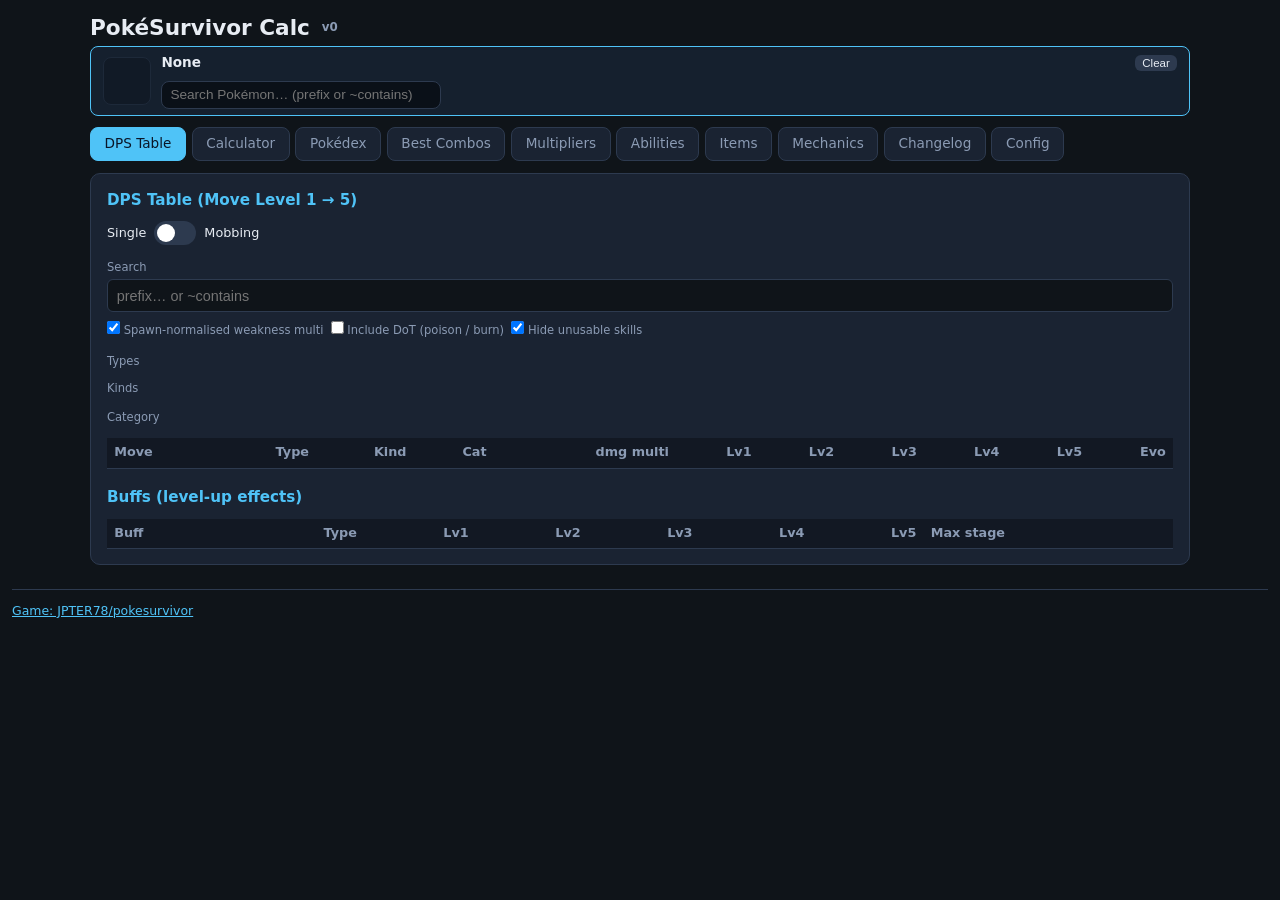
<file: legacy-v2/index.html>
<!DOCTYPE html>
<html lang="en">
<head>
  <meta charset="UTF-8" />
  <meta name="viewport" content="width=device-width, initial-scale=1, maximum-scale=1" />
  <title>PokéSurvivor Calc</title>
  <link rel="stylesheet" href="css/app.css" />
</head>
<body>
<div class="container">
    <h1>PokéSurvivor Calc <span id="verInline" class="ver-badge">v0</span></h1>

    <div id="globalPokeBar" class="global-poke-bar">
      <div id="globalPokeSprite" class="global-poke-spr empty" aria-hidden="true"></div>
      <div class="global-poke-meta">
        <div class="global-poke-line">
          <strong id="globalPokeName">None</strong>
          <button type="button" class="btn-secondary global-poke-clear" onclick="clearGlobalPoke()">Clear</button>
        </div>
        <div id="globalPokeStats" class="global-poke-stats"></div>
        <div class="global-poke-search-wrap">
          <input type="text" id="globalPokeSearch" placeholder="Search Pokémon… (prefix or ~contains)" autocomplete="off"
            oninput="onGlobalPokeSearch()" onkeydown="onGlobalPokeSearchKey(event)" />
          <div id="globalPokeResults" class="global-poke-results" style="display:none"></div>
        </div>
      </div>
    </div>
    <div class="tabs">
      <div class="tab active" data-tab="dps">DPS Table</div>
      <div class="tab" data-tab="calc">Calculator</div>
      <div class="tab" data-tab="pokedex">Pokédex</div>
      <div class="tab" data-tab="combos">Best Combos</div>
      <div class="tab" data-tab="multipliers">Multipliers</div>
            <div class="tab" data-tab="abilities">Abilities</div>
            <div class="tab" data-tab="items">Items</div>
      <div class="tab" data-tab="mechanics">Mechanics</div>
      <div class="tab" data-tab="changelog">Changelog</div>
      <div class="tab" data-tab="config">Config</div>
    </div>

    <div class="panel active" id="panel-dps">
      <h2>DPS Table (Move Level 1 → 5)</h2>
      <div class="filters" style="align-items:flex-end">
        <div>
          <label class="ios-toggle-label">
            <span>Single</span>
            <span class="ios-toggle">
              <input type="checkbox" id="dpsMobbing" onchange="onDpsModeChange()" />
              <span class="ios-toggle-slider"></span>
            </span>
            <span>Mobbing</span>
          </label>
        </div>
      </div>
      <div id="mobbingOpts" class="mobbing-sub" style="display:none">
        <div class="mobbing-sub-title">Mobbing</div>
        <div class="filters" style="margin:0;align-items:flex-end">
          <div>
            <label>Proj hit %</label>
            <input type="number" id="projHitPct" value="70" min="1" max="100" step="1" style="width:4.2rem" onchange="recalcAll()" />
          </div>
          <div>
            <label>Avg enemy r</label>
            <input type="number" id="avgEnemyR" value="12" min="1" max="40" step="0.5" style="width:4.2rem" onchange="recalcAll()" />
          </div>
        </div>
      </div>
      <div class="filters" style="align-items:flex-end;margin-top:0.35rem">
        <div style="flex:1;min-width:180px">
          <label>Search</label>
          <input type="text" id="searchMove" placeholder="prefix… or ~contains" oninput="renderDps()" />
        </div>
      </div>
      <div class="filters" style="align-items:center;margin-top:0.35rem">
        <div>
          <label><input type="checkbox" id="useAvgType" checked onchange="recalcAll()" /> Spawn-normalised weakness multi</label>
        </div>
        <div>
          <label><input type="checkbox" id="usePoison" onchange="recalcAll()" /> Include DoT (poison / burn)</label>
        </div>
        <div>
          <label><input type="checkbox" id="hideUnusableMoves" checked onchange="renderDps()" /> Hide unusable skills</label>
        </div>
      </div>
      <div style="margin:0.35rem 0 0.5rem">
        <label style="display:block;margin-bottom:0.2rem">Types</label>
        <div id="dpsTypeChips" class="chip-row"></div>
      </div>
      <div style="margin:0.15rem 0 0.55rem">
        <label style="display:block;margin-bottom:0.2rem">Kinds</label>
        <div id="dpsKindChips" class="chip-row kind-chips"></div>
      </div>
      <div style="margin:0.15rem 0 0.55rem">
        <label style="display:block;margin-bottom:0.2rem">Category</label>
        <div id="dpsCatChips" class="chip-row cat-chips"></div>
      </div>
      <div class="table-wrap">
        <table>
          <thead>
            <tr>
              <th class="text-left" data-sort="name">Move</th>
              <th data-sort="type">Type</th>
              <th data-sort="kind">Kind</th>
              <th data-sort="cat" title="physical | special (game m.cat)">Cat</th>
              <th data-sort="mult" title="dmg multi — species ATK side for this cat × type × weather">dmg multi</th>
              <th data-sort="lv1">Lv1</th>
              <th data-sort="lv2">Lv2</th>
              <th data-sort="lv3">Lv3</th>
              <th data-sort="lv4">Lv4</th>
              <th data-sort="lv5">Lv5</th>
              <th data-sort="evo">Evo</th>
            </tr>
          </thead>
          <tbody id="dpsBody"></tbody>
        </table>
      </div>
      <h2 style="margin-top:1.1rem">Buffs (level-up effects)</h2>
      <div class="table-wrap">
        <table>
          <thead>
            <tr>
              <th class="text-left">Buff</th>
              <th>Type</th>
              <th>Lv1</th><th>Lv2</th><th>Lv3</th><th>Lv4</th><th>Lv5</th>
              <th class="text-left">Max stage</th>
            </tr>
          </thead>
          <tbody id="buffsBody"></tbody>
        </table>
      </div>
    </div>

    <div class="panel" id="panel-pokedex">
      <h2>Pokédex <span id="pokeCount" style="color:var(--muted);font-weight:400"></span></h2>
      <div class="filters poke-row1" style="align-items:flex-end">
        <div style="flex:1;min-width:160px">
          <label>Search</label>
          <input type="text" id="searchPoke" placeholder="prefix… or ~contains" oninput="renderPokedex()" />
        </div>
        <div style="display:flex;gap:0.35rem;align-items:flex-end">
          <label class="ios-toggle-label" style="font-size:0.78rem;gap:0.35rem">
            <input type="checkbox" id="bestAbilityOnly" onchange="setBestAbilityOnly(this.checked)" />
            Best ability only
          </label>
          <div class="filters" style="width:100%;flex-direction:column;align-items:stretch;gap:0.25rem;margin-top:0.25rem">
            <div style="display:flex;gap:0.35rem;align-items:center;flex-wrap:wrap">
              <span style="font-size:0.75rem;color:var(--muted)">Ability filter</span>
              <button type="button" class="btn-secondary" style="padding:0.15rem 0.4rem;font-size:0.72rem" onclick="clearPokeAbilities()">Clear</button>
            </div>
            <div id="pokeAbilityChips" class="type-chips ability-chips"></div>
          </div>
          <button type="button" class="btn-secondary" id="scoreWeightsBtn" onclick="openScoreWeightsModal()" style="padding:0.3rem 0.55rem;font-size:0.78rem">Scoring</button>
          <button type="button" class="btn-secondary" id="natureModeBtn" onclick="openNatureModeModal()" style="padding:0.3rem 0.55rem;font-size:0.78rem">Nature: Opt. score v1</button>
          <button type="button" class="btn-secondary" id="pokeColsBtn" onclick="openPokeColsModal()" style="padding:0.3rem 0.55rem;font-size:0.78rem">Columns</button>
        </div>
      </div>
      <div class="poke-row2" style="margin:0.35rem 0 0.45rem">
        <div id="pokeTypeChips"></div>
        <button class="btn-secondary" style="margin-top:0.25rem;padding:0.2rem 0.5rem;font-size:0.72rem" onclick="clearPokeTypes()">Clear types</button>
      </div>
      <!-- gen / nature / baseline / eva live in Scoring modal; keep hidden selects for logic -->
      <div style="display:none" aria-hidden="true">
        <select id="pokeGen" onchange="renderPokedex()"><option value="">All gens</option></select>
        <select id="natureModeSel" onchange="setNatureMode(this.value)">
          <option value="modest">Modest</option>
          <option value="best_v1" selected>Optimize score v1</option>
          <option value="best_v2">Optimize score v2</option>
        </select>
        <select id="dodgeMedianMode" onchange="onDodgeOptionsChange()">
          <option value="pokemon" selected>All Pokémon r</option>
          <option value="distinct">Distinct r values</option>
        </select>
        <select id="dodgeCurve" onchange="onDodgeOptionsChange()">
          <option value="linear">med/r</option>
          <option value="power15" selected>(med/r)^1.5</option>
          <option value="soft">½·(med/r)+½·(med/r)²</option>
          <option value="area">(med/r)²</option>
        </select>
        <span id="enemySideMix"></span>
        <span id="dodgeOptionsHint"></span>
      </div>
      <div class="table-wrap">
        <table class="poke-table">
          <thead>
            <tr>
              <th class="text-left sortable col-dex" data-col="dex" data-poke-sort="dex"># <span class="arrow"></span></th>
              <th class="text-left col-name" data-col="name">Pokémon</th>
              <th class="text-left col-types" data-col="types">Types</th>
              <th class="text-left col-ability" data-col="ability" data-col-help="Ability (hover for effect description from ability-fx.js).">Ability</th>
              <th class="sortable col-pa compact-stat" data-col="pa" data-poke-sort="pa" data-col-help="Species base physical attack multi from pokedex.js.">PA <span class="arrow"></span></th>
              <th class="sortable col-sa compact-stat" data-col="sa" data-poke-sort="sa" data-col-help="Species base special attack multi from pokedex.js.">SA <span class="arrow"></span></th>
              <th class="sortable col-paNat compact-stat" data-col="paNat" data-poke-sort="paNat" data-col-help="Nature-adjusted PA (Scoring → Nature: Best or Neutral).">PA★ <span class="arrow"></span></th>
              <th class="sortable col-saNat compact-stat" data-col="saNat" data-poke-sort="saNat" data-col-help="Nature-adjusted SA (Scoring → Nature: Best or Neutral).">SA★ <span class="arrow"></span></th>
              <th class="sortable col-df compact-stat" data-col="df" data-poke-sort="df" data-col-help="Defense base.">DF <span class="arrow"></span></th>
              <th class="sortable col-sd compact-stat" data-col="sd" data-poke-sort="sd" data-col-help="Special defense base.">SD <span class="arrow"></span></th>
              <th class="sortable col-hp compact-stat" data-col="hp" data-poke-sort="hp" data-col-help="Species base HP.">HP <span class="arrow"></span></th>
              <th class="sortable col-spd compact-stat" data-col="spd" data-poke-sort="spd" data-col-help="Species base speed.">SPD <span class="arrow"></span></th>
              <th class="sortable col-hit compact-stat" data-col="hit" data-poke-sort="hit" data-col-help="Collision radius r. Rank #1 = smallest.">r <span class="arrow"></span></th>
              <th class="sortable col-typeM" data-col="typeM" data-poke-sort="typeM" data-col-help="Weakness multi (offense).">weak <span class="arrow"></span></th>
              <th class="sortable col-wxM" data-col="wxM" data-poke-sort="wxM" data-col-help="Weather multi (offense).">wx <span class="arrow"></span></th>
              <th class="sortable col-phyM" data-col="phyM" data-poke-sort="phyM" data-col-help="PA × weakness × weather.">phy <span class="arrow"></span></th>
              <th class="sortable col-speM" data-col="speM" data-poke-sort="speM" data-col-help="SA × weakness × weather.">spe <span class="arrow"></span></th>
              <th class="sortable col-phyDefM" data-col="phyDefM" data-poke-sort="phyDefM" data-col-help="Incoming vs physical.">pDef <span class="arrow"></span></th>
              <th class="sortable col-speDefM" data-col="speDefM" data-poke-sort="speDefM" data-col-help="Incoming vs special.">sDef <span class="arrow"></span></th>
              <th class="sortable col-dr" data-col="dr" data-poke-sort="dr" data-col-help="Damage reduction multi. ehp = eva / dr.">dr <span class="arrow"></span></th>
              <th class="sortable col-eva" data-col="eva" data-poke-sort="eva" data-col-help="Evasion from baseline r + formula.">eva <span class="arrow"></span></th>
              <th class="sortable col-ehp" data-col="ehp" data-poke-sort="ehp" data-col-help="ehp = eva / dr.">ehp <span class="arrow"></span></th>
              <th class="sortable col-score" data-col="score" data-poke-sort="score" data-col-help="Active score (v1 or v2 from Scoring toggle).">score <span class="arrow"></span></th>
              <th class="sortable col-scoreV1" data-col="scoreV1" data-poke-sort="scoreV1" data-col-help="Score v1: offense = max(phy multi, spe multi), then × def′ × spd′ weights.">score v1 <span class="arrow"></span></th>
              <th class="sortable col-scoreV2" data-col="scoreV2" data-poke-sort="scoreV2" data-col-help="Score v2: offense = dmg v2, then × def′ × spd′ weights.">score v2 <span class="arrow"></span></th>
              <th class="sortable col-dmgV2" data-col="dmgV2" data-poke-sort="dmgV2" data-col-help="Σ move-share × spawn-weighted (PA★|SA★ × type × guard DF/SD) over learnable (type,cat) combos. Click for matrix.">dmg v2 <span class="arrow"></span></th>
              <th class="sortable col-gen compact-stat" data-col="gen" data-poke-sort="gen">Gen <span class="arrow"></span></th>
            </tr>
          </thead>
          <tbody id="pokeBody"></tbody>
        </table>
      </div>
    </div>

    <div class="panel" id="panel-calc">
      <h2>DPS Calculator</h2>
      <div class="filters" style="margin-bottom:0.55rem">
        <div id="calcPokeInfo" style="align-self:center;color:var(--muted);font-size:0.8rem">Uses selected Pokémon above</div>
        <div style="align-self:flex-end;margin-left:auto">
          <button class="btn-secondary" onclick="calcClear()">Clear grid</button>
        </div>
      </div>
      <div class="calc-grid-wrap">
        <table class="calc-grid" id="calcGrid">
          <thead>
            <tr>
              <th></th>
              <th>Slot 1 · Main</th>
              <th>Slot 2</th>
              <th>Slot 3</th>
              <th>Slot 4</th>
            </tr>
          </thead>
          <tbody id="calcGridBody"></tbody>
        </table>
      </div>
      <div id="calcPicker" class="calc-picker" style="display:none"></div>
      <div id="calcResult" class="item-row" style="margin-top:0.55rem">
        <div class="iname">Effective DPS: —</div>
        <div class="idesc">Select a Pokémon and fill the grid.</div>
      </div>
      <h3 style="margin:0.85rem 0 0.35rem;font-size:0.95rem">Size / range</h3>
      <div id="sizePokeMeta" style="color:var(--muted);font-size:0.78rem;margin-bottom:0.3rem">Uses selected Pokémon above</div>
      <div id="sizeView" class="size-stage"></div>
    </div>

    <div class="panel" id="panel-combos">
      <h2>Best Type Combos</h2>
      <p class="note" style="margin:0 0 0.45rem;font-size:0.78rem">Uses the DPS tab Single / Mobbing mode and its mobbing options.</p>
      <div class="filters" style="margin-bottom:0.55rem;align-items:flex-end">
        <div>
          <label for="bondSize">Bond size (moves in active slot)</label>
          <input type="number" id="bondSize" value="4" min="1" max="4" step="1" onchange="calcCombos()" />
        </div>
        <div>
          <label class="ios-toggle-label">
            <span class="ios-toggle">
              <input type="checkbox" id="preferSwitchSlots" onchange="calcCombos()" />
              <span class="ios-toggle-slider"></span>
            </span>
            Prefer switching active slots
          </label>
          <div class="note" style="margin:0.15rem 0 0;font-size:0.7rem">Off = only buffs in the active slot count. On = buffs in any slot (uptime cost).</div>
        </div>
        <div>
          <button class="btn-primary" onclick="calcCombos()">Recalculate</button>
        </div>
      </div>
      <div class="combo-list" id="comboList"></div>
    </div>

    <div class="panel" id="panel-mechanics">
      <h2>Game Mechanics</h2>
      <div id="mechanicsBody" class="mech-groups"></div>
    </div>

    <div class="panel" id="panel-multipliers">
      <h2>Multipliers</h2>

      <h3 style="font-size:0.95rem;margin:0.7rem 0 0.35rem">Section A — Type chart matrix (offense + def)</h3>
      <div id="weakAtkChips" style="margin-bottom:0.35rem"></div>
      <button class="btn-secondary" style="padding:0.2rem 0.5rem;font-size:0.72rem;margin-bottom:0.5rem" onclick="clearWeakAtk()">Clear selection</button>
      <div class="table-wrap compact" style="max-height:360px">
        <table id="weakMatrixTable">
          <thead id="weakMatrixHead"></thead>
          <tbody id="weakMatrixBody"></tbody>
        </table>
      </div>

      <h3 style="font-size:0.95rem;margin:1rem 0 0.35rem">Section B — Offense mults (per attack type)</h3>
      <div class="table-wrap compact">
        <table>
          <thead>
            <tr>
              <th class="text-left">Attack type</th>
              <th title="Spawn-weighted type multii">type multii</th>
              <th title="Weather avg mult">weather multi</th>
              <th title="type multii × weather multi">combined</th>
            </tr>
          </thead>
          <tbody id="offenseTypeBody"></tbody>
        </table>
      </div>

      <h3 style="font-size:0.95rem;margin:1rem 0 0.35rem">Section C — Defense mults (per your type)</h3>
      <div class="table-wrap compact">
        <table>
          <thead>
            <tr>
              <th class="text-left">Your type(s)</th>
              <th>type def</th>
              <th>weather def</th>
              <th title="type def × weather def">def multi</th>
            </tr>
          </thead>
          <tbody id="defenseTypeBody"></tbody>
        </table>
      </div>

      <h3 style="font-size:0.95rem;margin:1rem 0 0.35rem">Section C2 — Evasion (hitbox)</h3>
      <div id="hitboxSummary" class="note" style="margin-top:0.25rem"></div>

      <h3 style="font-size:0.95rem;margin:1rem 0 0.35rem">Section D — Enemy type weights</h3>
      <div class="table-wrap compact">
        <table>
          <thead>
            <tr>
              <th class="text-left">Types</th>
              <th>%</th>
              <th class="text-left">Examples</th>
            </tr>
          </thead>
          <tbody id="enemyTypeBody"></tbody>
        </table>
      </div>
      <div id="weakMultiSummary" class="note" style="margin-top:0.4rem"></div>
    </div>

    
    <div class="panel" id="panel-abilities">
      <h2>Abilities</h2>
      <p class="note" style="margin:0 0 0.5rem">Click an ability name to open Pokédex filtered to that ability.</p>
      <div class="filters" style="margin-bottom:0.5rem">
        <input type="search" id="searchAbility" placeholder="Search ability…" oninput="renderAbilities()" style="max-width:16rem" />
        <label class="ios-toggle-label" style="font-size:0.78rem;gap:0.35rem;margin-left:0.5rem">
          <input type="checkbox" id="abilImplOnly" onchange="renderAbilities()" />
          Implemented only
        </label>
      </div>
      <div class="table-wrap">
        <table class="compact" id="abilTable">
          <thead>
            <tr>
              <th class="text-left">Ability</th>
              <th class="text-left">Description (EN)</th>
              <th class="text-left">Calc status</th>
            </tr>
          </thead>
          <tbody id="abilBody"></tbody>
        </table>
      </div>
    </div>

    <div class="panel" id="panel-items">
      <h2>Item &amp; Ticket Drop Rates</h2>
      <div class="table-wrap" style="max-height:none">
        <table>
          <thead>
            <tr>
              <th class="text-left">Source</th>
              <th class="text-left">Equipable item</th>
              <th class="text-left">Ticket ×1</th>
              <th class="text-left">Ticket ×10</th>
              <th class="text-left">Other</th>
            </tr>
          </thead>
          <tbody id="dropBody"></tbody>
        </table>
      </div>
      <h2 style="margin-top:1.1rem">Equipable items (11)</h2>
      <div class="combo-list" id="itemList"></div>
    </div>

    <div class="panel" id="panel-changelog">
      <h2>Changelog <span id="appVersionBadge" style="color:var(--muted);font-weight:400;font-size:0.9rem"></span></h2>
      <div id="changelogList" class="combo-list"></div>
    </div>

    <div class="panel" id="panel-config">
      <h2>Configuration</h2>
      <div class="config-grid">
        <div>
          <label for="typeMult">Type Multiplier</label>
          <input type="number" id="typeMult" value="1.00" min="0.3" max="2.4" step="0.1" />
        </div>
        <div>
          <label for="weatherMult">Weather Multiplier (manual)</label>
          <input type="number" id="weatherMult" value="1.00" min="0.5" max="1.5" step="0.1" />
        </div>
        <div>
          <label><input type="checkbox" id="useWeatherAvg" onchange="recalcAll()" /> Use weather avg (~18% uptime, biome-weighted)</label>
        </div>
        <div>
          <label for="coneHitCap">Cone/Nova same-target hit cap</label>
          <input type="number" id="coneHitCap" value="3" min="1" max="20" step="1" />
        </div>
        <div>
          <label for="trailTick">Trail patch tick (s)</label>
          <input type="number" id="trailTick" value="0.5" min="0.1" max="2" step="0.05" />
        </div>
        <div>
          <label for="refEnemyHp">Ref enemy HP (poison DoT)</label>
          <input type="number" id="refEnemyHp" value="100" min="10" max="5000" step="10" />
        </div>
        <div>
          <label for="refPlayerLvl">Ref player level (burn DoT)</label>
          <input type="number" id="refPlayerLvl" value="20" min="1" max="100" step="1" />
        </div>
      </div>
      <div class="btn-row">
        <button class="btn-primary" onclick="recalcAll()">Recalculate</button>
        <button class="btn-secondary" onclick="fetchAll(true)">Force reload from GitHub</button>
      </div>
      <div id="status" class="status">Ready. Loading data…</div>
    </div>
  </div>
  <div id="tt"></div>
  
    <div id="scoreWeightsModal" class="modal-backdrop" style="display:none" onclick="if(event.target===this)closeScoreWeightsModal()">
      <div class="modal-card scoring-modal" style="max-width:24rem" onclick="event.stopPropagation()">
        <div style="display:flex;justify-content:space-between;align-items:center;margin-bottom:0.55rem">
          <h3 style="margin:0;font-size:1rem">Scoring</h3>
          <button type="button" class="btn-secondary" style="padding:0.15rem 0.45rem;font-size:0.75rem" onclick="closeScoreWeightsModal()">Close</button>
        </div>
        <p style="margin:0 0 0.5rem;font-size:0.72rem;color:var(--muted)">score = off′^wOff × def′^wDef × spd′^wSpd</p>
        <div class="score-w-row">
          <label>Offensive</label>
          <input type="range" id="swOffRange" min="0" max="2" step="0.05" value="1" oninput="syncScoreWeight('off', this.value, 'range')" />
          <input type="number" id="swOffNum" min="0" max="2" step="0.05" value="1" onchange="syncScoreWeight('off', this.value, 'num')" />
        </div>
        <div class="score-w-row">
          <label>Defensive</label>
          <input type="range" id="swDefRange" min="0" max="2" step="0.05" value="1" oninput="syncScoreWeight('def', this.value, 'range')" />
          <input type="number" id="swDefNum" min="0" max="2" step="0.05" value="1" onchange="syncScoreWeight('def', this.value, 'num')" />
        </div>
        <div class="score-w-row">
          <label>Speed</label>
          <input type="range" id="swSpdRange" min="0" max="2" step="0.05" value="0.25" oninput="syncScoreWeight('spd', this.value, 'range')" />
          <input type="number" id="swSpdNum" min="0" max="2" step="0.05" value="0.25" onchange="syncScoreWeight('spd', this.value, 'num')" />
        </div>
        <hr style="border:none;border-top:1px solid var(--border,#243044);margin:0.65rem 0" />
        <div class="filters" style="margin:0;flex-direction:column;align-items:stretch;gap:0.4rem">
          <div>
            <label>Generation</label>
            <select id="pokeGenModal" onchange="document.getElementById('pokeGen').value=this.value;renderPokedex()">
              <option value="">All gens</option>
            </select>
          </div>
          <div>
            <label>Offense for score</label>
            <div class="score-algo-toggle" style="display:flex;gap:0.5rem;flex-wrap:wrap;margin-top:0.25rem">
              <label class="ios-toggle-label" style="gap:0.35rem">
                <input type="radio" name="scoreAlgo" id="scoreAlgoV1" value="v1" checked onchange="setScoreAlgo('v1')" />
                Score v1 (phy/spe multi)
              </label>
              <label class="ios-toggle-label" style="gap:0.35rem">
                <input type="radio" name="scoreAlgo" id="scoreAlgoV2" value="v2" onchange="setScoreAlgo('v2')" />
                Score v2 (dmg v2)
              </label>
            </div>
          </div>
          <div>
            <label>Baseline r</label>
            <select id="dodgeMedianModeModal" onchange="document.getElementById('dodgeMedianMode').value=this.value;onDodgeOptionsChange()">
              <option value="pokemon" selected>All Pokémon r</option>
              <option value="distinct">Distinct r values</option>
            </select>
          </div>
          <div>
            <label>Evasion formula</label>
            <select id="dodgeCurveModal" onchange="document.getElementById('dodgeCurve').value=this.value;onDodgeOptionsChange()">
              <option value="linear">med/r</option>
              <option value="power15" selected>(med/r)^1.5</option>
              <option value="soft">½·(med/r)+½·(med/r)²</option>
              <option value="area">(med/r)²</option>
            </select>
          </div>
          <div class="note" id="dodgeOptionsHintModal" style="margin:0"></div>
        </div>
        <div style="display:flex;gap:0.4rem;margin-top:0.65rem">
          <button type="button" class="btn-secondary" style="font-size:0.78rem" onclick="resetScoreWeights()">Reset 1 / 1 / 0.25</button>
          <button type="button" class="btn-secondary" style="font-size:0.78rem;margin-left:auto" onclick="applyScoreWeights()">Apply</button>
        </div>
      </div>
    </div>

    <div id="pokeColsModal" class="modal-backdrop" style="display:none" onclick="if(event.target===this)closePokeColsModal()">
      <div class="modal-card" style="max-width:20rem" onclick="event.stopPropagation()">
        <div style="display:flex;justify-content:space-between;align-items:center;margin-bottom:0.5rem">
          <h3 style="margin:0;font-size:1rem">Table columns</h3>
          <button type="button" class="btn-secondary" style="padding:0.15rem 0.45rem;font-size:0.75rem" onclick="closePokeColsModal()">Close</button>
        </div>
        <p style="margin:0 0 0.4rem;font-size:0.72rem;color:var(--muted)">Radar / detail still shows all stats</p>
        <div id="pokeColsList" class="poke-cols-list"></div>
        <div style="display:flex;gap:0.35rem;margin-top:0.55rem">
          <button type="button" class="btn-secondary" style="font-size:0.75rem" onclick="resetPokeCols()">Defaults</button>
          <button type="button" class="btn-secondary" style="font-size:0.75rem;margin-left:auto" onclick="applyPokeCols()">Apply</button>
        </div>
      </div>
    </div>

<div id="radarModal" class="modal-backdrop" style="display:none" onclick="if(event.target===this)closeRadarModal()">
    <div class="modal-card radar-modal-card">
      <div class="radar-head" style="display:flex;align-items:center;gap:0.45rem;margin-bottom:0.4rem;flex-wrap:wrap">
        <h3 id="pokeDetailTitle" style="margin:0">Pokémon</h3>
        <div id="pokeDetailTypes" class="chip-row" style="margin:0"></div>
        <select id="radarNatureSel" onchange="onRadarNatureChange()" style="font-size:0.75rem;max-width:9rem;margin-left:auto" title="Nature"></select>
        <button class="btn-secondary" style="padding:0.2rem 0.5rem;font-size:0.75rem" onclick="closeRadarModal()">Close</button>
      </div>
      <div id="radarAxisToggles" class="radar-axes" style="margin-bottom:0.4rem"></div>
      <div style="display:flex;gap:0.75rem;flex-wrap:wrap;align-items:flex-start;justify-content:center">
        <canvas id="pokeRadar" width="260" height="260" style="background:#0a1018;border-radius:12px;border:1px solid var(--border)"></canvas>
        <div id="pokeStatList" class="poke-stat-list"></div>
      </div>
      <div id="radarLegend" class="radar-legend" style="margin-top:0.5rem"></div>
    </div>
  </div>


  <div id="dmgV2Modal" class="modal-backdrop" style="display:none" onclick="if(event.target===this)closeDmgV2Modal()">
    <div class="modal-card dmgv2-modal-card" onclick="event.stopPropagation()">
      <div style="display:flex;justify-content:space-between;align-items:center;gap:0.5rem;margin-bottom:0.45rem;flex-wrap:wrap">
        <h3 id="dmgV2Title" style="margin:0;font-size:1rem">Damage matrix</h3>
        <button type="button" class="btn-secondary" style="padding:0.2rem 0.5rem;font-size:0.75rem" onclick="closeDmgV2Modal()">Close</button>
      </div>
      <div id="dmgV2Body"></div>
    </div>
  </div>


  <div id="natureModeModal" class="modal-backdrop" style="display:none" onclick="if(event.target===this)closeNatureModeModal()">
    <div class="modal-card" style="max-width:20rem" onclick="event.stopPropagation()">
      <div style="display:flex;justify-content:space-between;align-items:center;margin-bottom:0.5rem">
        <h3 style="margin:0;font-size:1rem">Nature</h3>
        <button type="button" class="btn-secondary" style="padding:0.15rem 0.45rem;font-size:0.75rem" onclick="closeNatureModeModal()">Close</button>
      </div>
      <p class="note" style="margin:0 0 0.55rem;font-size:0.75rem">Applied to Pokédex stats, dmg v2, and score.</p>
      <div class="nature-mode-list" style="display:flex;flex-direction:column;gap:0.4rem">
        <button type="button" class="btn-secondary nature-mode-btn" data-mode="modest" onclick="pickNatureMode('modest')" style="text-align:left;padding:0.45rem 0.6rem">
          <b>Modest</b>
          <div class="note" style="margin:0.15rem 0 0;font-size:0.72rem">Fixed Modest nature for all (+SA / −PA)</div>
        </button>
        <button type="button" class="btn-secondary nature-mode-btn" data-mode="best_v1" onclick="pickNatureMode('best_v1')" style="text-align:left;padding:0.45rem 0.6rem">
          <b>Optimize for score v1</b>
          <div class="note" style="margin:0.15rem 0 0;font-size:0.72rem">Per mon: nature that maximizes score using max(phy, spe multi)</div>
        </button>
        <button type="button" class="btn-secondary nature-mode-btn" data-mode="best_v2" onclick="pickNatureMode('best_v2')" style="text-align:left;padding:0.45rem 0.6rem">
          <b>Optimize for score v2</b>
          <div class="note" style="margin:0.15rem 0 0;font-size:0.72rem">Per mon: nature that maximizes score using dmg v2 offense</div>
        </button>
      </div>
    </div>
  </div>

  <footer id="siteFooter" class="site-footer">
    <a href="https://github.com/JPTER78/pokesurvivor" target="_blank" rel="noopener">Game: JPTER78/pokesurvivor</a>
  </footer>
  <script src="js/constants.js"></script>
  <script src="js/changelog.js"></script>
  <script src="js/abilities.js"></script>
  <script src="js/app.js"></script>
</body>
</html>
</file>
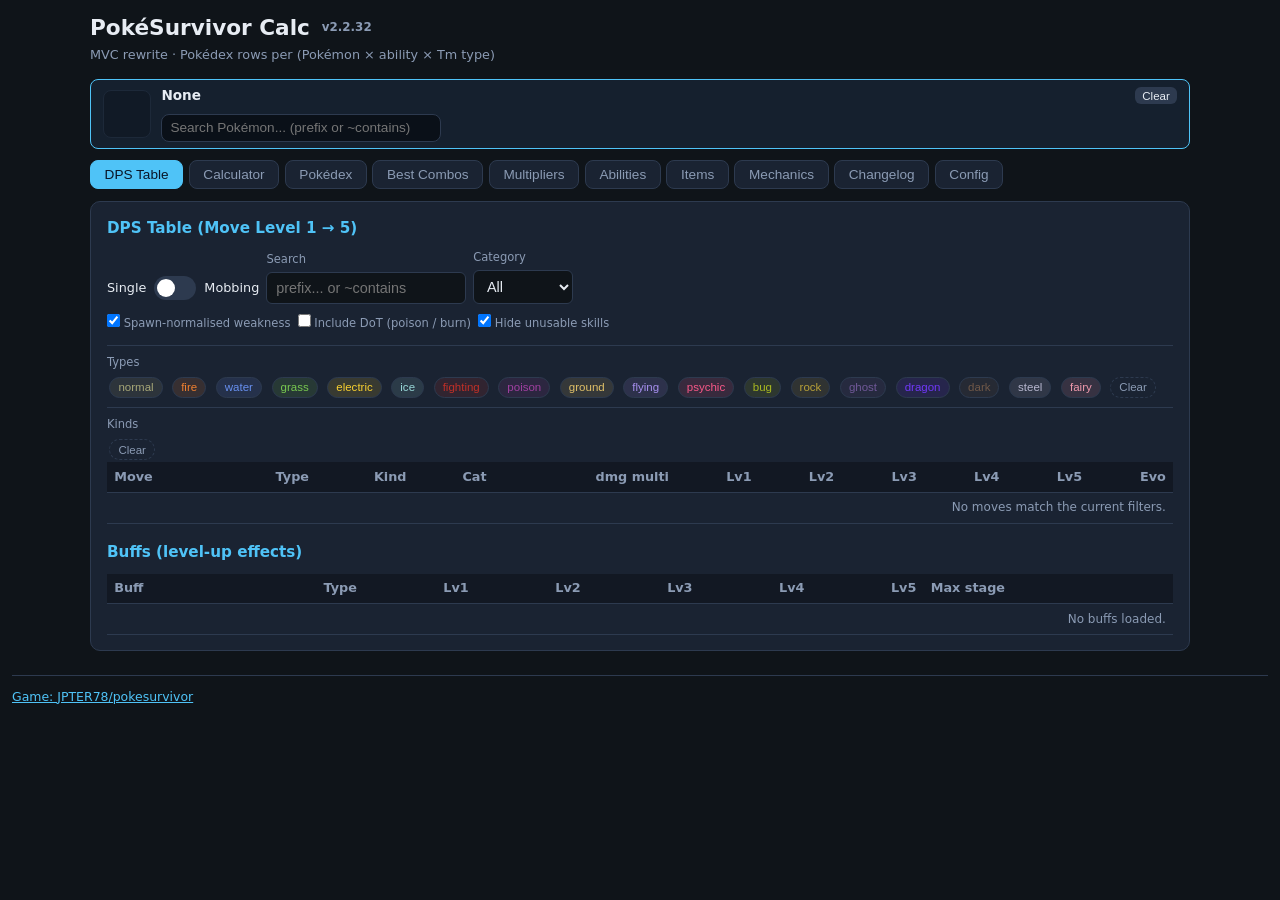
<file: Src/index.html>
<!DOCTYPE html>
<html lang="en">
<head>
  <meta charset="UTF-8" />
  <meta name="viewport" content="width=device-width, initial-scale=1, maximum-scale=1" />
  <title>PokéSurvivor Calc</title>
  <link rel="stylesheet" href="css/app.css?v=2.2.32" />
</head>
<body>
  <div class="container">
    <header class="app-head">
      <h1>PokéSurvivor Calc <span id="verInline" class="ver-badge">v0</span></h1>
      <p class="subtitle">MVC rewrite · Pokédex rows per (Pokémon × ability × Tm type)</p>
    </header>

    <div id="globalPokeBar" class="global-poke-bar">
      <div id="globalPokeSprite" class="global-poke-spr empty" aria-hidden="true"></div>
      <div class="global-poke-meta">
        <div class="global-poke-line">
          <strong id="globalPokeName">None</strong>
          <button type="button" class="btn-secondary global-poke-clear" data-action="clear-global-poke">Clear</button>
        </div>
        <div id="globalPokeStats" class="global-poke-stats"></div>
        <div class="global-poke-search-wrap">
          <input type="text" id="globalPokeSearch" placeholder="Search Pokémon... (prefix or ~contains)" autocomplete="off" />
          <div id="globalPokeResults" class="global-poke-results" hidden></div>
        </div>
      </div>
    </div>

    <nav id="tabBar" class="tabs">
      <button type="button" class="tab active" data-tab="dps">DPS Table</button>
      <button type="button" class="tab" data-tab="calc">Calculator</button>
      <button type="button" class="tab" data-tab="pokedex">Pokédex</button>
      <button type="button" class="tab" data-tab="combos">Best Combos</button>
      <button type="button" class="tab" data-tab="multipliers">Multipliers</button>
      <button type="button" class="tab" data-tab="abilities">Abilities</button>
      <button type="button" class="tab" data-tab="items">Items</button>
      <button type="button" class="tab" data-tab="mechanics">Mechanics</button>
      <button type="button" class="tab" data-tab="changelog">Changelog</button>
      <button type="button" class="tab" data-tab="config">Config</button>
    </nav>

    <main id="panels">
      <!-- ------------------------------------------------------------------ DPS -->
      <section class="panel active" id="panel-dps" data-panel="dps">
        <h2>DPS Table (Move Level 1 → 5)</h2>
        <div class="filters">
          <div>
            <label class="ios-toggle-label">
              <span>Single</span>
              <span class="ios-toggle">
                <input type="checkbox" id="dpsMobbing" />
                <span class="ios-toggle-slider"></span>
              </span>
              <span>Mobbing</span>
            </label>
          </div>
          <div>
            <label for="dpsSearch">Search</label>
            <input type="text" id="dpsSearch" placeholder="prefix... or ~contains" />
          </div>
          <div>
            <label for="dpsCatFilter">Category</label>
            <select id="dpsCatFilter">
              <option value="">All</option>
              <option value="physical">Physical</option>
              <option value="special">Special</option>
            </select>
          </div>
        </div>
        <div id="mobbingOpts" class="mobbing-sub" hidden>
          <div class="mobbing-sub-title">Mobbing</div>
          <div class="filters" style="margin:0">
            <div>
              <label>Proj hit %</label>
              <input type="number" id="projHitPct" value="70" min="1" max="100" step="1" />
            </div>
            <div>
              <label>Avg enemy r</label>
              <input type="number" id="avgEnemyR" value="12" min="1" max="40" step="0.5" />
            </div>
          </div>
        </div>
        <div class="filters">
          <div>
            <label><input type="checkbox" id="useAvgType" checked /> Spawn-normalised weakness</label>
          </div>
          <div>
            <label><input type="checkbox" id="usePoison" /> Include DoT (poison / burn)</label>
          </div>
          <div>
            <label><input type="checkbox" id="hideUnusableMoves" checked /> Hide unusable skills</label>
          </div>
        </div>
        <div class="filters-block">
          <label>Types</label>
          <div id="dpsTypeChips" class="chip-row"></div>
        </div>
        <div class="filters-block">
          <label>Kinds</label>
          <div id="dpsKindChips" class="chip-row kind-chips"></div>
        </div>
        <div class="table-wrap">
          <table>
            <thead>
              <tr>
                <th class="text-left" data-sort="name">Move <span class="arrow"></span></th>
                <th data-sort="type">Type <span class="arrow"></span></th>
                <th data-sort="kind">Kind <span class="arrow"></span></th>
                <th data-sort="cat">Cat <span class="arrow"></span></th>
                <th data-sort="mult">dmg multi <span class="arrow"></span></th>
                <th data-sort="lv1">Lv1 <span class="arrow"></span></th>
                <th data-sort="lv2">Lv2 <span class="arrow"></span></th>
                <th data-sort="lv3">Lv3 <span class="arrow"></span></th>
                <th data-sort="lv4">Lv4 <span class="arrow"></span></th>
                <th data-sort="lv5">Lv5 <span class="arrow"></span></th>
                <th data-sort="evo">Evo <span class="arrow"></span></th>
              </tr>
            </thead>
            <tbody id="dpsBody"></tbody>
          </table>
        </div>
        <h2 style="margin-top:1.1rem">Buffs (level-up effects)</h2>
        <div class="table-wrap">
          <table>
            <thead>
              <tr>
                <th class="text-left">Buff</th>
                <th>Type</th>
                <th>Lv1</th><th>Lv2</th><th>Lv3</th><th>Lv4</th><th>Lv5</th>
                <th class="text-left">Max stage</th>
              </tr>
            </thead>
            <tbody id="buffsBody"></tbody>
          </table>
        </div>
      </section>

      <!-- ----------------------------------------------------------- Calculator -->
      <section class="panel" id="panel-calc" data-panel="calc">
        <h2>DPS Calculator</h2>
        <div class="filters">
          <div id="calcPokeInfo" class="note" style="align-self:center">Uses the selected Pokémon in the top bar.</div>
          <div style="margin-left:auto">
            <button type="button" class="btn-secondary" data-action="calc-clear">Clear grid</button>
          </div>
        </div>
        <div class="calc-grid-wrap">
          <table class="calc-grid" id="calcGrid">
            <thead>
              <tr>
                <th></th><th>Slot 1 · Main</th><th>Slot 2</th><th>Slot 3</th><th>Slot 4</th>
              </tr>
            </thead>
            <tbody id="calcGridBody"></tbody>
          </table>
        </div>
        <div id="calcPicker" class="calc-picker" hidden></div>
        <div id="calcResult" class="item-row" style="margin-top:0.55rem">
          <div class="iname">Effective DPS: —</div>
          <div class="idesc">Select a Pokémon and fill the grid.</div>
        </div>
        <h3 class="sub-heading">Size / range</h3>
        <div id="sizePokeMeta" class="note" style="margin-bottom:0.3rem">Uses the selected Pokémon.</div>
        <div id="sizeView" class="size-stage"></div>
      </section>

      <!-- -------------------------------------------------------------- Pokédex -->
      <section class="panel" id="panel-pokedex" data-panel="pokedex">
        <div class="pokedex-head">
          <h2>Pokédex <span id="pokeCount" class="muted-soft"></span></h2>
          <div class="pokedex-actions">
            <button type="button" class="btn-secondary" data-action="open-scoring">Scoring</button>
            <button type="button" class="btn-secondary" data-action="open-columns">Columns</button>
          </div>
        </div>

        <div class="filters">
          <div class="grow">
            <label for="pokeSearch">Search</label>
            <input type="text" id="pokeSearch" placeholder="name, #dex, ability, type... (prefix or ~contains)" />
          </div>
          <div>
            <label for="pokeGen">Generation</label>
            <select id="pokeGen"><option value="">All gens</option></select>
          </div>
          <div>
            <label for="pokeVariantFilter">Row variant</label>
            <select id="pokeVariantFilter">
              <option value="all">All (natural + TM)</option>
              <option value="tm">TM types only</option>
              <option value="natural">Natural types only</option>
            </select>
          </div>
          <div>
            <label class="ios-toggle-label" style="margin-top:1.15rem">
              <input type="checkbox" id="bestAbilityOnly" /> Best ability only
            </label>
          </div>
        </div>

        <div class="filters-block">
          <div class="filters-block-head">
            <label for="pokeAbilitySearch">Ability filter</label>
            <button type="button" class="btn-secondary btn-mini" data-action="clear-abilities">Clear</button>
          </div>
          <div class="ability-filter-row">
            <input type="search" id="pokeAbilitySearch" list="pokeAbilityOptions" autocomplete="off"
              placeholder="Type an ability name and press Enter..." />
            <datalist id="pokeAbilityOptions"></datalist>
            <button type="button" class="btn-secondary btn-mini" id="pokeAbilityAdd">Add</button>
          </div>
          <div id="pokeAbilityChips" class="chip-row ability-chips"></div>
        </div>

        <div class="filters-block">
          <div class="filters-block-head">
            <label>Pokémon types</label>
            <button type="button" class="btn-secondary btn-mini" data-action="clear-types">Clear types</button>
          </div>
          <div id="pokeTypeChips" class="chip-row"></div>
        </div>

        <div class="filters-block">
          <div class="filters-block-head">
            <label>Tm type (row variant)</label>
            <button type="button" class="btn-secondary btn-mini" data-action="clear-variant-types">Clear Tm types</button>
          </div>
          <div id="pokeVariantChips" class="chip-row"></div>
        </div>

        <p class="note" style="margin:0 0 0.45rem">
          Each row is one <strong>(Pokémon, ability, Tm type)</strong> build. Tm type is either a natural type
          (Normal + the Pokémon's types) or a distinct damaging type learned through a TM. Click a multiplier cell to
          open its damage matrix. Click a header to sort.
        </p>

        <div class="table-wrap pokedex-wrap">
          <table class="poke-table" id="pokeTable">
            <thead>
              <tr>
                <th class="text-left sortable col-dex" data-sort="dex"><span data-label-key="dex">#</span> <span class="arrow"></span></th>
                <th class="sortable col-gen" data-sort="gen"><span data-label-key="gen">Gen</span> <span class="arrow"></span></th>
                <th class="text-left sortable col-name" data-sort="name"><span data-label-key="name">Pokémon</span> <span class="arrow"></span></th>
                <th class="text-left sortable col-types" data-sort="types"><span data-label-key="types">Types</span> <span class="arrow"></span></th>
                <th class="text-left sortable col-ability" data-sort="ability"><span data-label-key="ability">Ability</span> <span class="arrow"></span></th>
                <th class="text-left sortable col-variant" data-sort="variant" title="Tm type"><span data-label-key="variant">Tm type</span> <span class="arrow"></span></th>
                <th class="sortable col-pa" data-sort="pa"><span data-label-key="pa">PA</span> <span class="arrow"></span></th>
                <th class="sortable col-sa" data-sort="sa"><span data-label-key="sa">SA</span> <span class="arrow"></span></th>
                <th class="sortable col-df" data-sort="df"><span data-label-key="df">DF</span> <span class="arrow"></span></th>
                <th class="sortable col-sd" data-sort="sd"><span data-label-key="sd">SD</span> <span class="arrow"></span></th>
                <th class="sortable col-hp" data-sort="hp"><span data-label-key="hp">HP</span> <span class="arrow"></span></th>
                <th class="sortable col-spd" data-sort="spd"><span data-label-key="spd">SPD</span> <span class="arrow"></span></th>
                <th class="sortable col-hit" data-sort="hit"><span data-label-key="hit">r</span> <span class="arrow"></span></th>
                <th class="sortable col-bst" data-sort="bst"><span data-label-key="bst">BST</span> <span class="arrow"></span></th>
                <th class="sortable col-hitbox" data-sort="hitbox" title="Hitbox multiplier (hb). Higher is better. Click a row cell for the formula."><span data-label-key="hitbox">hb</span> <span class="arrow"></span></th>
                <th class="sortable col-dodge" data-sort="dodge" title="Dodge (dodg) granted by the ability. Higher is better."><span data-label-key="dodge">dodg</span> <span class="arrow"></span><button type="button" class="matrix-btn" data-matrix="dodge" title="Open dodge matrix">▦</button></th>
                <th class="sortable col-dr" data-sort="dr" title="Damage reduction (dr): spawn-weighted incoming damage multiplier after type, weather, defences and ability. Lower is better."><span data-label-key="dr">dr</span> <span class="arrow"></span><button type="button" class="matrix-btn" data-matrix="dr" title="Open damage-reduction matrix">▦</button></th>
                <th class="sortable col-ehp" data-sort="ehp" title="EHP = hb × dodg ÷ dr. Higher is better."><span data-label-key="ehp">EHP</span> <span class="arrow"></span><button type="button" class="matrix-btn" data-matrix="ehp" title="Open EHP breakdown">▦</button></th>
                <th class="sortable col-offense" data-sort="offense" title="Offensive rating (OR): spawn-weighted average DPS of available moves, normalized to a neutral baseline (×). Favours strong moves but counts the whole pool."><span data-label-key="offense">OR</span> <span class="arrow"></span><button type="button" class="matrix-btn" data-matrix="offense" title="Open offense matrix">▦</button></th>
                <th class="sortable col-score" data-sort="score" title="Overall score (Scr). Click the matrix button for the score breakdown."><span data-label-key="score">Scr</span> <span class="arrow"></span><button type="button" class="matrix-btn" data-matrix="score" title="Open score breakdown">▦</button></th>
              </tr>
            </thead>
            <tbody id="pokeBody"></tbody>
          </table>
        </div>
        <div class="pager">
          <button type="button" class="btn-secondary" data-action="page-prev">← Prev</button>
          <span id="pokePageInfo" class="note">—</span>
          <button type="button" class="btn-secondary" data-action="page-next">Next →</button>
        </div>
      </section>

      <!-- ---------------------------------------------------------------- Combos -->
      <section class="panel" id="panel-combos" data-panel="combos">
        <h2>Best Type Combos</h2>
        <p class="note" style="margin:0 0 0.55rem">Uses the DPS tab Single / Mobbing mode and its mobbing options.</p>
        <div class="filters">
          <div>
            <label for="bondSize">Bond size (moves in active slot)</label>
            <input type="number" id="bondSize" value="4" min="1" max="4" step="1" />
          </div>
          <div>
            <label class="ios-toggle-label">
              <span class="ios-toggle">
                <input type="checkbox" id="preferSwitchSlots" />
                <span class="ios-toggle-slider"></span>
              </span>
              Prefer switching active slots
            </label>
          </div>
          <div>
            <button type="button" class="btn-primary" data-action="calc-combos">Recalculate</button>
          </div>
        </div>
        <div id="comboList" class="combo-list"></div>
      </section>

      <!-- ----------------------------------------------------------- Multipliers -->
      <section class="panel" id="panel-multipliers" data-panel="multipliers">
        <h2>Multipliers</h2>
        <h3 class="sub-heading">A — Type chart matrix</h3>
        <div id="weakAtkChips" class="chip-row" style="margin-bottom:0.35rem"></div>
        <button type="button" class="btn-secondary btn-mini" data-action="clear-weak-atk">Clear selection</button>
        <div class="table-wrap compact" style="max-height:360px">
          <table id="weakMatrixTable"><thead id="weakMatrixHead"></thead><tbody id="weakMatrixBody"></tbody></table>
        </div>

        <h3 class="sub-heading">B — Offense multipliers (per attack type)</h3>
        <div class="table-wrap compact">
          <table>
            <thead>
              <tr><th class="text-left">Attack type</th><th>type multi</th><th>weather multi</th><th>combined</th></tr>
            </thead>
            <tbody id="offenseTypeBody"></tbody>
          </table>
        </div>

        <h3 class="sub-heading">C — Defense multipliers (per your type)</h3>
        <div class="table-wrap compact">
          <table>
            <thead>
              <tr><th class="text-left">Your type(s)</th><th>type def</th><th>weather def</th><th>def multi</th></tr>
            </thead>
            <tbody id="defenseTypeBody"></tbody>
          </table>
        </div>

        <h3 class="sub-heading">C2 — Hitbox evasion</h3>
        <div id="hitboxSummary" class="note"></div>

        <h3 class="sub-heading">D — Enemy type weights</h3>
        <div class="table-wrap compact">
          <table>
            <thead><tr><th class="text-left">Types</th><th>%</th><th class="text-left">Examples</th></tr></thead>
            <tbody id="enemyTypeBody"></tbody>
          </table>
        </div>
        <div id="weakMultiSummary" class="note"></div>
      </section>

      <!-- ------------------------------------------------------------- Abilities -->
      <section class="panel" id="panel-abilities" data-panel="abilities">
        <h2>Abilities</h2>
        <p class="note" style="margin:0 0 0.5rem">Click an ability to add it to the Pokédex ability filter. Groups describe when an ability applies and what it changes; one ability can have several.</p>
        <div class="filters">
          <div>
            <label for="abilitySearch">Search</label>
            <input type="search" id="abilitySearch" placeholder="Search ability or group..." />
          </div>
          <div>
            <label for="abilGroupFilter">Group</label>
            <select id="abilGroupFilter"><option value="">All groups</option></select>
          </div>
          <div>
            <label class="ios-toggle-label" style="margin-top:1.15rem">
              <input type="checkbox" id="abilImplOnly" /> Implemented only
            </label>
          </div>
        </div>
        <div class="table-wrap">
          <table class="compact" id="abilTable">
            <thead><tr><th class="text-left">Ability</th><th class="text-left">Groups</th><th class="text-left">Description (EN)</th><th class="text-left">Calc status</th></tr></thead>
            <tbody id="abilBody"></tbody>
          </table>
        </div>
      </section>

      <!-- ----------------------------------------------------------------- Items -->
      <section class="panel" id="panel-items" data-panel="items">
        <h2>Item &amp; Ticket Drop Rates</h2>
        <div class="table-wrap" style="max-height:none">
          <table>
            <thead><tr><th class="text-left">Source</th><th class="text-left">Equipable item</th><th class="text-left">Ticket ×1</th><th class="text-left">Ticket ×10</th><th class="text-left">Other</th></tr></thead>
            <tbody id="dropBody"></tbody>
          </table>
        </div>
        <h2 style="margin-top:1.1rem">Equipable items</h2>
        <div class="combo-list" id="itemList"></div>
      </section>

      <!-- ------------------------------------------------------------- Mechanics -->
      <section class="panel" id="panel-mechanics" data-panel="mechanics">
        <h2>Game Mechanics</h2>
        <div id="mechanicsBody" class="mech-groups"></div>
      </section>

      <!-- ------------------------------------------------------------- Changelog -->
      <section class="panel" id="panel-changelog" data-panel="changelog">
        <h2>Changelog <span id="appVersionBadge" class="muted-soft"></span></h2>
        <div id="changelogList" class="combo-list"></div>
      </section>

      <!-- ---------------------------------------------------------------- Config -->
      <section class="panel" id="panel-config" data-panel="config">
        <h2>Configuration</h2>
        <div class="config-grid">
          <div><label for="typeMult">Type Multiplier</label><input type="number" id="typeMult" value="1.00" min="0.3" max="2.4" step="0.1" /></div>
          <div><label for="weatherMult">Weather Multiplier (manual)</label><input type="number" id="weatherMult" value="1.00" min="0.5" max="1.5" step="0.1" /></div>
          <div><label><input type="checkbox" id="useWeatherAvg" checked /> Use weather avg (~18% uptime)</label></div>
          <div><label for="coneHitCap">Cone/Nova same-target hit cap</label><input type="number" id="coneHitCap" value="3" min="1" max="20" step="1" /></div>
          <div><label for="trailTick">Trail patch tick (s)</label><input type="number" id="trailTick" value="0.5" min="0.1" max="2" step="0.05" /></div>
          <div><label for="refEnemyHp">Ref enemy HP (poison DoT)</label><input type="number" id="refEnemyHp" value="100" min="10" max="5000" step="10" /></div>
          <div><label for="refPlayerLvl">Ref player level (burn DoT)</label><input type="number" id="refPlayerLvl" value="20" min="1" max="100" step="1" /></div>
        </div>
        <div class="btn-row">
          <button type="button" class="btn-primary" data-action="recalc">Recalculate</button>
          <button type="button" class="btn-secondary" data-action="reload">Force reload from GitHub</button>
        </div>
        <div id="status" class="status">Ready. Loading data...</div>
      </section>
    </main>
  </div>

  <div id="tt" class="tooltip"></div>

  <!-- Radar / detail modal -->
  <div id="radarModal" class="modal-backdrop" hidden>
    <div class="modal-card radar-modal-card">
      <div class="radar-head">
        <h3 id="pokeDetailTitle">Pokémon</h3>
        <div id="pokeDetailTypes" class="chip-row"></div>
        <select id="radarNatureSel" title="Nature"></select>
        <button type="button" class="btn-secondary btn-mini" data-action="close-radar">Close</button>
      </div>
      <div id="radarAxisToggles" class="radar-axes"></div>
      <div class="radar-body">
        <canvas id="pokeRadar" width="300" height="300"></canvas>
        <div id="pokeStatList" class="poke-stat-list"></div>
      </div>
      <div id="radarLegend" class="radar-legend"></div>
    </div>
  </div>

  <!-- Damage matrix modal -->
  <div id="matrixModal" class="modal-backdrop" hidden>
    <div class="modal-card matrix-modal-card">
      <div class="modal-head">
        <h3 id="matrixTitle">Damage matrix</h3>
        <button type="button" class="btn-secondary btn-mini" data-action="close-matrix">Close</button>
      </div>
      <div id="matrixSubtitle" class="note"></div>
      <div id="matrixBody"></div>
    </div>
  </div>

  <!-- Scoring modal -->
  <div id="scoringModal" class="modal-backdrop" hidden>
    <div class="modal-card" style="max-width:26rem">
      <div class="modal-head">
        <h3>Scoring</h3>
        <button type="button" class="btn-secondary btn-mini" data-action="close-scoring">Close</button>
      </div>
      <p class="note" style="margin:0 0 0.55rem">score = (offense / median)^wOff × (ehp / median)^wDef × (spd / median)^wSpd</p>
      <div class="score-w-row"><label>Offensive</label><input type="range" id="swOffRange" min="0" max="2" step="0.05" value="1" /><input type="number" id="swOffNum" min="0" max="2" step="0.05" value="1" /></div>
      <div class="score-w-row"><label>Defensive</label><input type="range" id="swDefRange" min="0" max="2" step="0.05" value="1" /><input type="number" id="swDefNum" min="0" max="2" step="0.05" value="1" /></div>
      <div class="score-w-row"><label>Speed</label><input type="range" id="swSpdRange" min="0" max="2" step="0.05" value="0.25" /><input type="number" id="swSpdNum" min="0" max="2" step="0.05" value="0.25" /></div>
      <hr class="sep" />
      <div class="score-field"><label for="natureModeSel">Nature</label>
        <select id="natureModeSel">
          <option value="neutral" selected>Neutral (raw stats)</option>
          <option value="modest">Modest (+SA / −PA)</option>
          <option value="best">Best for score (per row)</option>
        </select>
      </div>
      <div class="score-field"><label for="dodgeMedianModeSel">Baseline hitbox r</label>
        <select id="dodgeMedianModeSel">
          <option value="pokemon" selected>All Pokémon r</option>
          <option value="distinct">Distinct r values</option>
        </select>
      </div>
      <div class="score-field"><label for="dodgeCurveSel">Hitbox evasion curve</label>
        <select id="dodgeCurveSel">
          <option value="linear">med / r</option>
          <option value="power15" selected>(med / r)^1.5</option>
          <option value="soft">½·(med/r) + ½·(med/r)²</option>
          <option value="area">(med / r)2</option>
        </select>
      </div>
      <div class="btn-row">
        <button type="button" class="btn-secondary" data-action="reset-scoring">Reset 1 / 1 / 0.25</button>
        <button type="button" class="btn-primary" style="margin-left:auto" data-action="apply-scoring">Apply</button>
      </div>
    </div>
  </div>

  <!-- Columns modal -->
  <div id="columnsModal" class="modal-backdrop" hidden>
    <div class="modal-card" style="max-width:22rem">
      <div class="modal-head">
        <h3>Table columns</h3>
        <button type="button" class="btn-secondary btn-mini" data-action="close-columns">Close</button>
      </div>
      <p class="note" style="margin:0 0 0.5rem">The radar axes match the numeric table columns. Matrices always use every stat.</p>
      <div id="columnsList" class="poke-cols-list"></div>
      <div class="btn-row">
        <button type="button" class="btn-secondary" data-action="reset-columns">Defaults</button>
        <button type="button" class="btn-primary" style="margin-left:auto" data-action="apply-columns">Apply</button>
      </div>
    </div>
  </div>

  <footer id="siteFooter" class="site-footer">
    <a href="https://github.com/JPTER78/pokesurvivor" target="_blank" rel="noopener">Game: JPTER78/pokesurvivor</a>
  </footer>

  <!-- Core -->
  <script src="js/constants.js?v=2.2.32"></script>
  <script src="js/labels.js?v=2.2.32"></script>
  <script src="js/abilities.js?v=2.2.32"></script>
  <script src="js/ability-groups.js?v=2.2.32"></script>
  <script src="js/changelog.js?v=2.2.32"></script>
  <script src="js/core/utils.js?v=2.2.32"></script>
  <script src="js/core/type-chart.js?v=2.2.32"></script>
  <script src="js/core/data-service.js?v=2.2.32"></script>
  <script src="js/core/calc.js?v=2.2.32"></script>
  <script src="js/core/store.js?v=2.2.32"></script>
  <script src="js/core/ui.js?v=2.2.32"></script>

  <!-- Tab models -->
  <script src="js/tabs/dps/dps-model.js?v=2.2.32"></script>
  <script src="js/tabs/pokedex/pokedex-model.js?v=2.2.32"></script>
  <script src="js/tabs/calculator/calculator-model.js?v=2.2.32"></script>
  <script src="js/tabs/combos/combos-model.js?v=2.2.32"></script>
  <script src="js/tabs/multipliers/multipliers-model.js?v=2.2.32"></script>
  <script src="js/tabs/abilities/abilities-model.js?v=2.2.32"></script>
  <script src="js/tabs/items/items-model.js?v=2.2.32"></script>
  <script src="js/tabs/mechanics/mechanics-model.js?v=2.2.32"></script>
  <script src="js/tabs/changelog/changelog-model.js?v=2.2.32"></script>
  <script src="js/tabs/config/config-model.js?v=2.2.32"></script>

  <!-- Tab views -->
  <script src="js/tabs/dps/dps-view.js?v=2.2.32"></script>
  <script src="js/tabs/pokedex/pokedex-view.js?v=2.2.32"></script>
  <script src="js/tabs/calculator/calculator-view.js?v=2.2.32"></script>
  <script src="js/tabs/combos/combos-view.js?v=2.2.32"></script>
  <script src="js/tabs/multipliers/multipliers-view.js?v=2.2.32"></script>
  <script src="js/tabs/abilities/abilities-view.js?v=2.2.32"></script>
  <script src="js/tabs/items/items-view.js?v=2.2.32"></script>
  <script src="js/tabs/mechanics/mechanics-view.js?v=2.2.32"></script>
  <script src="js/tabs/changelog/changelog-view.js?v=2.2.32"></script>
  <script src="js/tabs/config/config-view.js?v=2.2.32"></script>
  <script src="js/views/modal-view.js?v=2.2.32"></script>

  <!-- Tab controllers -->
  <script src="js/tabs/dps/dps-controller.js?v=2.2.32"></script>
  <script src="js/tabs/pokedex/pokedex-controller.js?v=2.2.32"></script>
  <script src="js/tabs/calculator/calculator-controller.js?v=2.2.32"></script>
  <script src="js/tabs/combos/combos-controller.js?v=2.2.32"></script>
  <script src="js/tabs/multipliers/multipliers-controller.js?v=2.2.32"></script>
  <script src="js/tabs/abilities/abilities-controller.js?v=2.2.32"></script>
  <script src="js/tabs/items/items-controller.js?v=2.2.32"></script>
  <script src="js/tabs/mechanics/mechanics-controller.js?v=2.2.32"></script>
  <script src="js/tabs/changelog/changelog-controller.js?v=2.2.32"></script>
  <script src="js/tabs/config/config-controller.js?v=2.2.32"></script>

  <!-- Shell -->
  <script src="js/controllers/app-controller.js?v=2.2.32"></script>
  <script src="js/app.js?v=2.2.32"></script>
</body>
</html>
</file>
<file: legacy-v2/css/app.css>
:root {
      --bg: #0f1419;
      --card: #1a2332;
      --border: #2d3a4f;
      --text: #e7ecf3;
      --muted: #8b9bb4;
      --accent: #4fc3f7;
      --accent2: #81c784;
      --danger: #ef5350;
      --warn: #ffb74d;
      --pink: #f48fb1;
      --pink-bg: rgba(244,143,177,0.15);
    }
    * { box-sizing: border-box; margin: 0; padding: 0; }
    body {
      font-family: 'Segoe UI', system-ui, -apple-system, sans-serif;
      background: var(--bg);
      color: var(--text);
      line-height: 1.45;
      min-height: 100vh;
      padding: 0.75rem;
      font-size: 14px;
    }
    .container { max-width: 1100px; margin: 0 auto; }
    h1 {
      font-size: 1.35rem;
      margin-bottom: 0.15rem;
      display: flex; align-items: center; gap: 0.4rem;
    }
    .subtitle { color: var(--muted); font-size: 0.8rem; margin-bottom: 0.9rem; }
    .subtitle a { color: var(--accent); }
    .tabs {
      display: flex; gap: 0.35rem; margin-bottom: 0.75rem; flex-wrap: wrap;
    }
    .tab {
      padding: 0.4rem 0.85rem;
      border-radius: 8px;
      background: var(--card);
      border: 1px solid var(--border);
      color: var(--muted);
      cursor: pointer;
      font-size: 0.85rem;
      font-weight: 500;
    }
    .tab.active {
      background: var(--accent);
      color: #0a1628;
      border-color: var(--accent);
    }
    .panel {
      background: var(--card);
      border: 1px solid var(--border);
      border-radius: 10px;
      padding: 0.9rem 1rem;
      margin-bottom: 0.85rem;
      display: none;
    }
    .panel.active { display: block; }
    .panel h2 {
      font-size: 0.95rem;
      color: var(--accent);
      margin-bottom: 0.65rem;
      font-weight: 600;
    }
    .config-grid {
      display: grid;
      grid-template-columns: repeat(auto-fit, minmax(140px, 1fr));
      gap: 0.75rem;
      align-items: end;
    }
    label {
      display: block;
      font-size: 0.72rem;
      color: var(--muted);
      margin-bottom: 0.25rem;
    }
    input[type="number"], input[type="text"], select {
      width: 100%;
      padding: 0.45rem 0.55rem;
      background: var(--bg);
      border: 1px solid var(--border);
      border-radius: 6px;
      color: var(--text);
      font-size: 0.9rem;
    }
    input:focus, select:focus { outline: none; border-color: var(--accent); }
    .btn-row { display: flex; flex-wrap: wrap; gap: 0.4rem; margin-top: 0.65rem; }
    button {
      padding: 0.4rem 0.75rem;
      border: none;
      border-radius: 6px;
      cursor: pointer;
      font-size: 0.8rem;
      font-weight: 500;
    }
    button:hover { opacity: 0.88; }
    .btn-primary { background: var(--accent); color: #0a1628; }
    .btn-secondary { background: var(--border); color: var(--text); }
    .btn-success { background: var(--accent2); color: #0a1628; }
    .status { font-size: 0.78rem; color: var(--muted); margin-top: 0.45rem; }
    .status.ok { color: var(--accent2); }
    .status.err { color: var(--danger); }
    .status.loading { color: var(--warn); }
    .filters {
      display: flex; flex-wrap: wrap; gap: 0.45rem; margin-bottom: 0.6rem; align-items: end;
    }
    .filters > div { min-width: 100px; }
    .table-wrap {
      overflow-x: auto;
      max-height: 58vh;
      overflow-y: auto;
      -webkit-overflow-scrolling: touch;
    }
    table {
      width: 100%;
      border-collapse: collapse;
      font-size: 0.8rem;
    }
    th, td {
      padding: 0.35rem 0.45rem;
      text-align: right;
      border-bottom: 1px solid var(--border);
      white-space: nowrap;
    }
    th {
      background: rgba(0,0,0,0.3);
      color: var(--muted);
      font-weight: 600;
      position: sticky; top: 0;
      cursor: pointer;
      user-select: none;
      z-index: 1;
    }
    th:hover { color: var(--accent); }
    th.text-left, td.text-left { text-align: left; }
    tr:hover td { background: rgba(79,195,247,0.06); }
    .type-badge {
      display: inline-block;
      padding: 0.01rem 0.22rem;
      border-radius: 3px;
      font-size: 0.55rem;
      font-weight: 600;
      text-transform: uppercase;
      line-height: 1.2;
      letter-spacing: 0.02em;
    }
    .type-stack {
      display: flex;
      flex-direction: column;
      gap: 1px;
      align-items: flex-start;
      line-height: 1.05;
    }
    .cat-badge {
      font-size: 0.68rem; font-weight: 700; padding: 0.1rem 0.35rem; border-radius: 4px;
      letter-spacing: 0.03em;
    }
    .cat-phy { background: rgba(239, 83, 80, 0.2); color: #ef5350; }
    .cat-spe { background: rgba(129, 199, 132, 0.2); color: #81c784; }
    .kind-badge { font-size: 0.68rem; color: var(--muted); }
    .dps-high { color: var(--accent2); font-weight: 600; }
    .dps-mid { color: var(--warn); }
    .evolved {
      color: var(--pink);
      font-weight: 600;
      cursor: help;
      border-bottom: 1px dotted var(--pink);
    }
    .evolved:hover { background: var(--pink-bg); }
    .note-list {
      margin: 0.15rem 0 0 1rem;
      padding: 0;
      list-style: disc;
    }
    .note-list li { margin: 0.12rem 0; }
    .note {
      font-size: 0.75rem;
      color: var(--muted);
      margin-top: 0.75rem;
      line-height: 1.55;
    }
    .ios-toggle-label {
      display: flex; align-items: center; gap: 0.5rem;
      font-size: 0.8rem; color: var(--text); cursor: pointer; user-select: none;
    }
    .ios-toggle {
      position: relative; display: inline-block; width: 42px; height: 24px; flex-shrink: 0;
    }
    .ios-toggle input { opacity: 0; width: 0; height: 0; }
    .ios-toggle-slider {
      position: absolute; cursor: pointer; inset: 0;
      background: var(--border); border-radius: 24px; transition: 0.2s;
    }
    .ios-toggle-slider:before {
      content: ''; position: absolute; height: 18px; width: 18px;
      left: 3px; bottom: 3px; background: #fff; border-radius: 50%; transition: 0.2s;
    }
    .ios-toggle input:checked + .ios-toggle-slider { background: var(--accent); }
    .ios-toggle input:checked + .ios-toggle-slider:before { transform: translateX(18px); }
    .poke-grid {
      display: grid;
      grid-template-columns: repeat(auto-fill, minmax(155px, 1fr));
      gap: 0.5rem;
    }
    .poke-card {
      background: var(--bg);
      border: 1px solid var(--border);
      border-radius: 8px;
      padding: 0.55rem 0.65rem;
      cursor: pointer;
      transition: border-color 0.15s;
    }
    .poke-card:hover, .poke-card.selected {
      border-color: var(--accent);
    }
    .poke-card .name {
      font-weight: 600;
      font-size: 0.85rem;
      margin-bottom: 0.2rem;
    }
    .poke-card .dex { color: var(--muted); font-size: 0.7rem; }
    .poke-card .stats {
      font-size: 0.72rem;
      margin-top: 0.3rem;
      color: var(--muted);
    }
    .poke-card .stats strong { color: var(--text); }
    .poke-card .types { margin-top: 0.25rem; display: flex; gap: 0.25rem; flex-wrap: wrap; }
    .combo-list { display: flex; flex-direction: column; gap: 0.45rem; }
    .combo-row {
      background: var(--bg);
      border: 1px solid var(--border);
      border-radius: 8px;
      padding: 0.55rem 0.7rem;
      display: flex;
      flex-wrap: wrap;
      gap: 0.5rem;
      align-items: center;
      justify-content: space-between;
    }
    .combo-row .left { display: flex; flex-wrap: wrap; gap: 0.35rem; align-items: center; }
    .combo-row .score {
      font-weight: 700;
      font-size: 1rem;
      color: var(--accent2);
    }
    .combo-row .moves { font-size: 0.75rem; color: var(--muted); width: 100%; }
    .rank {
      width: 1.5rem; height: 1.5rem;
      border-radius: 50%;
      background: var(--border);
      display: inline-flex; align-items: center; justify-content: center;
      font-size: 0.7rem; font-weight: 700;
    }
    .rank.top1 { background: #ffd54f; color: #333; }
    .rank.top2 { background: #b0bec5; color: #333; }
    .rank.top3 { background: #ff8a65; color: #333; }
    td.tip {
      cursor: help;
      position: relative;
    }
    #tt {
      display: none;
      position: fixed;
      z-index: 9999;
      max-width: min(340px, 92vw);
      background: #0d1520;
      border: 1px solid var(--accent);
      border-radius: 8px;
      padding: 0.65rem 0.75rem;
      font-size: 0.75rem;
      line-height: 1.45;
      color: var(--text);
      box-shadow: 0 8px 28px rgba(0,0,0,0.55);
      pointer-events: none;
      white-space: pre-wrap;
    }
    #tt .tt-title { color: var(--accent); font-weight: 700; margin-bottom: 0.35rem; }
    #tt .tt-muted { color: var(--muted); }
    #tt .tt-pink { color: var(--pink); font-weight: 600; }
    #tt .tt-step { margin: 0.15rem 0; }
    #tt .tt-result { color: var(--accent2); font-weight: 700; margin-top: 0.35rem; }
    .item-row {
      background: var(--card); border: 1px solid var(--border); border-radius: 8px;
      padding: 0.55rem 0.7rem; margin-bottom: 0.4rem;
    }
    .item-row .iname { font-weight: 600; }
    .item-row .idesc { color: var(--muted); font-size: 0.8rem; margin-top: 0.15rem; }
    .drop-rate { font-variant-numeric: tabular-nums; }
    .slots-wrap { display: flex; gap: 0.5rem; flex-wrap: wrap; margin-top: 0.35rem; }
    .slot-col {
      background: #121a24; border: 1px solid var(--border); border-radius: 8px;
      padding: 0.35rem 0.5rem; min-width: 140px;
    }
    .slot-col.main { border-color: var(--accent); }
    .slot-tag { font-size: 0.68rem; color: var(--muted); margin-bottom: 0.2rem; text-transform: uppercase; letter-spacing: 0.03em; }
    .slot-move {
      font-size: 0.8rem; padding: 0.15rem 0; border-bottom: 1px solid #1e2836;
    }
    .slot-move:last-child { border-bottom: none; }
    .slot-move.buff { color: var(--warn); }
    .slot-dps { color: var(--muted); font-size: 0.75rem; float: right; }
    tr.highlight-row td { background: rgba(79,195,247,0.18) !important; outline: 1px solid var(--accent); }
    .calc-grid { width: 100%; border-collapse: collapse; table-layout: fixed; }
    .calc-grid th, .calc-grid td {
      border: 1px solid var(--border); padding: 0.35rem; text-align: center;
      vertical-align: middle; font-size: 0.78rem; height: 52px;
    }
    .calc-grid th { background: #121a24; color: var(--muted); font-weight: 500; }
    .calc-grid td.cell {
      cursor: pointer; background: var(--card);
    }
    .calc-grid td.cell:hover { border-color: var(--accent); }
    .calc-grid td.cell.filled { background: #15202e; }
    .calc-grid .cell-move { font-weight: 600; }
    .calc-grid .cell-x {
      float: right; cursor: pointer; color: var(--muted); font-size: 0.7rem; padding: 0 0.2rem;
    }
    .calc-picker {
      margin-top: 0.5rem; max-height: 200px; overflow: auto;
      background: var(--card); border: 1px solid var(--border); border-radius: 8px; padding: 0.4rem;
      display: flex; flex-wrap: wrap; gap: 0.3rem;
    }
    .calc-picker .pick {
      padding: 0.25rem 0.5rem; border-radius: 6px; border: 1px solid var(--border);
      cursor: pointer; font-size: 0.75rem; background: #121a24;
    }
    .calc-picker .pick:hover { border-color: var(--accent); }
    .size-tag {
      display: inline-block; font-size: 0.65rem; padding: 0.1rem 0.35rem;
      border-radius: 4px; margin-left: 0.25rem; font-weight: 600;
    }
    .size-tag.small { background: #37474f; color: #b0bec5; }
    .size-tag.medium { background: #1b5e20; color: #a5d6a7; }
    .size-tag.big { background: #e65100; color: #ffe0b2; }
    .mult-super { color: #66bb6a; font-weight: 600; } /* beneficial */
    .mult-weak { color: #ef5350; font-weight: 600; } /* detrimental */
    .mult-neutral { color: var(--muted); }
    #weakMatrixTable th, #weakMatrixTable td { font-size: 0.75rem; white-space: nowrap; }
    #weakMatrixTable .avg-row td { border-top: 2px solid var(--accent); font-weight: 600; background: #121a24; }
    #tt.pinned { pointer-events: auto; border-color: var(--warn); }
    .poke-detail { background: var(--card); border: 1px solid var(--border); border-radius: 10px; padding: 0.75rem 1rem; }
    tr.poke-sel td { background: rgba(79,195,247,0.12) !important; }
    .mobbing-sub {
      background: #121a24;
      border: 1px solid var(--border);
      border-radius: 8px;
      padding: 0.55rem 0.75rem 0.65rem;
      margin: 0.35rem 0 0.55rem;
    }
    .mobbing-sub-title {
      font-size: 0.72rem;
      font-weight: 600;
      color: var(--accent);
      text-transform: uppercase;
      letter-spacing: 0.04em;
      margin-bottom: 0.35rem;
    }
    .global-poke-bar {
      background: #15202e; border: 1px solid var(--accent); border-radius: 8px;
      padding: 0.4rem 0.75rem; margin-bottom: 0.65rem; font-size: 0.85rem;
    }
    .modal-backdrop {
      position: fixed; inset: 0; background: rgba(0,0,0,0.55); z-index: 9000;
      display: flex; align-items: center; justify-content: center; padding: 1rem;
    }
    .modal-card {
      background: var(--card); border: 1px solid var(--border); border-radius: 12px;
      padding: 0.85rem 1rem; max-width: 520px; width: 100%; max-height: 90vh; overflow: auto;
      box-shadow: 0 12px 40px rgba(0,0,0,0.45);
    }
    .modal-card h3 { margin: 0 0 0.5rem; font-size: 1rem; }
    .type-chip.disabled { opacity: 0.35; pointer-events: none; }
    .changelog-item { margin-bottom: 0.75rem; }
    .changelog-item .ver { color: var(--accent); font-weight: 700; }
    .changelog-item ul { margin: 0.25rem 0 0 1.1rem; color: var(--muted); font-size: 0.85rem; }
    .size-stage {
      position: relative;
      width: 100%;
      max-width: 520px;
      height: 520px;
      margin: 0.75rem auto;
      background: radial-gradient(circle at center, #15202e 0%, #0a1018 70%);
      border: 1px solid var(--border);
      border-radius: 12px;
      overflow: hidden;
    }
    .size-stage .ring {
      position: absolute; left: 50%; top: 50%;
      transform: translate(-50%, -50%);
      border: 1px solid rgba(79,195,247,0.35);
      border-radius: 50%;
      pointer-events: none;
    }
    .size-stage .ring-label {
      position: absolute; left: 50%;
      transform: translateX(-50%);
      font-size: 0.65rem; color: var(--muted);
      white-space: nowrap;
    }
    .size-stage .spr-wrap {
      image-rendering: pixelated;
      image-rendering: crisp-edges;
    }
    .size-stage .hit-ring {
      position: absolute; left: 50%; top: 50%;
      transform: translate(-50%, -50%);
      border: 2px solid rgba(244,143,177,0.9);
      border-radius: 50%;
      pointer-events: none;
    }
    .type-chip {
      display: inline-block; padding: 0.2rem 0.5rem; margin: 0.15rem;
      border-radius: 999px; border: 1px solid var(--border);
      font-size: 0.72rem; cursor: pointer; user-select: none;
      background: var(--card); color: var(--muted);
    }
    .type-chip.on {
      border-color: transparent; color: #111; font-weight: 600;
    }
    .poke-table th.sortable { cursor: pointer; user-select: none; white-space: nowrap; }
    .poke-table th.sortable:hover { color: var(--accent); }
    .poke-table th .arrow { color: var(--accent); font-size: 0.7rem; margin-left: 0.15rem; }
    .poke-spr {
      width: 40px; height: 40px;
      image-rendering: pixelated;
      image-rendering: crisp-edges;
      background-repeat: no-repeat;
      background-position: 0 0;
      background-color: transparent;
      flex-shrink: 0;
    }
    .poke-name-cell { display: flex; align-items: center; gap: 0.5rem; }
    .poke-name-cell .pname { font-weight: 600; }
    .poke-name-cell .pdex { color: var(--muted); font-size: 0.75rem; }
    @media (max-width: 600px) {
      body { padding: 0.5rem; font-size: 13px; }
      h1 { font-size: 1.15rem; }
      .table-wrap { max-height: 50vh; }
      th, td { padding: 0.3rem 0.35rem; }
    }

/* Compact tables */
table.compact th, table.compact td,
.table-wrap.compact th, .table-wrap.compact td {
  padding: 0.18rem 0.35rem;
  font-size: 0.75rem;
}
.mech-groups { display: flex; flex-direction: column; gap: 0.65rem; }
.mech-card {
  background: var(--bg);
  border: 1px solid var(--border);
  border-radius: 8px;
  padding: 0.65rem 0.8rem;
}
.mech-card h3 {
  font-size: 0.88rem;
  color: var(--accent);
  margin-bottom: 0.35rem;
}
.mech-card ul { margin: 0.25rem 0 0 1.1rem; font-size: 0.8rem; color: var(--text); }
.mech-card li { margin: 0.2rem 0; }
.mech-card code { font-size: 0.78rem; color: var(--accent2); }
.radar-axes { display: flex; flex-direction: column; gap: 0.35rem; }
    .radar-axes-row { display: flex; flex-wrap: wrap; align-items: center; gap: 0.3rem 0.65rem; }
    .radar-axes-label {
      font-size: 0.68rem; font-weight: 700; color: var(--accent);
      text-transform: uppercase; letter-spacing: 0.04em; min-width: 2.6rem;
    }
    .radar-axes label { font-size: 0.75rem; color: var(--muted); cursor: pointer; }

  
    .chip-row {
      display: flex;
      flex-wrap: wrap;
      align-items: center;
      gap: 0.3rem;
    }
    .kind-chip {
      display: inline-block;
      padding: 0.2rem 0.55rem;
      border-radius: 999px;
      font-size: 0.72rem;
      font-weight: 600;
      cursor: pointer;
      border: 1px solid var(--border);
      background: #15202e;
      color: var(--muted);
      letter-spacing: 0.02em;
      text-transform: lowercase;
      user-select: none;
      white-space: nowrap;
    }
    .kind-chip:hover {
      border-color: var(--accent);
      color: var(--text);
    }
    .kind-chip.on {
      background: rgba(79, 195, 247, 0.2);
      border-color: var(--accent);
      color: var(--accent);
    }

    tr.dps-unusable { opacity: 0.38; }
    tr.dps-unusable td { color: var(--muted) !important; }
    tr.dps-unusable .type-badge,
    tr.dps-unusable .kind-badge,
    tr.dps-unusable .cat-badge { filter: grayscale(0.6); opacity: 0.7; }

/* Pokédex # colored by gacha rarity (1–5) */
.dex-num { font-variant-numeric: tabular-nums; font-weight: 600; }
.rarity-1 { color: #9aa4b2; }           /* common */
.rarity-2 { color: #4caf50; }           /* uncommon */
.rarity-3 { color: #42a5f5; }           /* rare */
.rarity-4 { color: #ab47bc; }           /* epic */
.rarity-5 { color: #ffb300; }           /* legendary tier */
.rarity-leg { color: #ff6e40; text-shadow: 0 0 6px rgba(255,110,64,0.35); }

.global-poke-spr {
  width: 48px; height: 48px; flex-shrink: 0;
  image-rendering: pixelated; image-rendering: crisp-edges;
  background-repeat: no-repeat; background-position: center;
  background-color: #0a1018; border-radius: 8px;
  border: 1px solid var(--border, #243044);
}
.global-poke-spr.empty { opacity: 0.35; background-image: none !important; }
.global-poke-meta { flex: 1; min-width: 0; }
.global-poke-line { display: flex; align-items: center; gap: 0.5rem; flex-wrap: wrap; }
.global-poke-clear { padding: 0.15rem 0.45rem; font-size: 0.72rem; margin-left: auto; }
.global-poke-stats { margin-top: 0.15rem; font-size: 0.82rem; color: var(--muted, #9aa4b2); display: flex; flex-wrap: wrap; gap: 0.35rem 0.85rem; }
.global-poke-stats b { color: var(--text, #e8eef7); font-weight: 600; }
.global-poke-stats .stat-pa { color: #ff8a65; }
.global-poke-stats .stat-sa { color: #64b5f6; }
.global-poke-bar { display: flex; align-items: center; gap: 0.65rem; }

.cat-chip {
  display: inline-block;
  padding: 0.2rem 0.55rem;
  border-radius: 999px;
  font-size: 0.72rem;
  font-weight: 700;
  cursor: pointer;
  border: 1px solid var(--border);
  background: #15202e;
  color: var(--muted);
  user-select: none;
  letter-spacing: 0.04em;
}
.cat-chip:hover { border-color: var(--accent); color: var(--text); }
.cat-chip.on.cat-phy {
  background: rgba(255, 138, 101, 0.22);
  border-color: #ff8a65;
  color: #ff8a65;
}
.cat-chip.on.cat-spe {
  background: rgba(100, 181, 246, 0.22);
  border-color: #64b5f6;
  color: #64b5f6;
}

.global-poke-search-wrap {
  position: relative;
  margin-top: 0.35rem;
  max-width: 280px;
}
.global-poke-search-wrap input {
  width: 100%;
  box-sizing: border-box;
  padding: 0.35rem 0.5rem;
  font-size: 0.85rem;
  border-radius: 8px;
  border: 1px solid var(--border, #243044);
  background: #0a1018;
  color: var(--text, #e8eef7);
}
.global-poke-results {
  position: absolute;
  z-index: 40;
  left: 0; right: 0;
  top: 100%;
  margin-top: 2px;
  max-height: 240px;
  overflow-y: auto;
  background: #0e1620;
  border: 1px solid var(--border, #243044);
  border-radius: 8px;
  box-shadow: 0 8px 24px rgba(0,0,0,0.45);
}
.global-poke-hit {
  display: flex;
  align-items: center;
  gap: 0.45rem;
  padding: 0.3rem 0.45rem;
  cursor: pointer;
  font-size: 0.82rem;
}
.global-poke-hit:hover, .global-poke-hit.active {
  background: rgba(79, 195, 247, 0.12);
}
.global-poke-hit .hit-spr {
  width: 32px; height: 32px;
  flex-shrink: 0;
  image-rendering: pixelated;
  image-rendering: crisp-edges;
  background-repeat: no-repeat;
  background-position: center;
  border-radius: 4px;
}
.global-poke-hit .hit-meta { color: var(--muted, #9aa4b2); font-size: 0.72rem; }

.score-w-row {
  display: grid;
  grid-template-columns: 5.5rem 1fr 3.6rem;
  align-items: center;
  gap: 0.4rem;
  margin-bottom: 0.45rem;
  font-size: 0.8rem;
}
.score-w-row input[type="range"] { width: 100%; }
.score-w-row input[type="number"] {
  width: 100%;
  box-sizing: border-box;
  padding: 0.25rem 0.3rem;
  font-size: 0.8rem;
  border-radius: 6px;
  border: 1px solid var(--border, #243044);
  background: #0a1018;
  color: var(--text, #e8eef7);
}

tr.dps-tm td:first-child { box-shadow: inset 3px 0 0 #ab47bc; }
tr.dps-tm td:first-child::after {
  content: ' TM';
  font-size: 0.65rem;
  color: #ce93d8;
  font-weight: 700;
}

/* Compact raw stats */
#panel-pokedex table.compact th.compact-stat,
#panel-pokedex table.compact td.col-pa,
#panel-pokedex table.compact td.col-sa,
#panel-pokedex table.compact td.col-df,
#panel-pokedex table.compact td.col-sd,
#panel-pokedex table.compact td.col-hp,
#panel-pokedex table.compact td.col-spd,
#panel-pokedex table.compact td.col-hit,
#panel-pokedex table.compact td.col-gen {
  padding: 0.2rem 0.28rem;
  font-size: 0.75rem;
  white-space: nowrap;
}
#panel-pokedex table.compact th {
  padding: 0.28rem 0.32rem;
  font-size: 0.72rem;
}
#panel-pokedex table.compact td {
  padding: 0.22rem 0.32rem;
  font-size: 0.78rem;
}
#panel-pokedex .table-wrap {
  width: max-content;
  max-width: 100%;
}
#panel-pokedex table {
  width: auto;
  table-layout: auto;
}
/* Multipliers tables fit content */
#panel-weak .table-wrap,
#panel-multipliers .table-wrap,
.panel[id*="weak"] .table-wrap {
  width: max-content;
  max-width: 100%;
}
#panel-weak table,
#panel-multipliers table {
  width: auto !important;
}
.poke-cols-list label {
  display: flex;
  align-items: center;
  gap: 0.4rem;
  font-size: 0.8rem;
  margin: 0.2rem 0;
  cursor: pointer;
}
.scoring-modal select {
  width: 100%;
  box-sizing: border-box;
}
th.col-hidden, td.col-hidden { display: none !important; }

.cell-stack {
  display: inline-flex;
  flex-direction: column;
  align-items: center;
  justify-content: center;
  line-height: 1.05;
  gap: 0;
}
.cell-val { font-size: inherit; }
.cell-rank {
  font-size: 0.6rem;
  color: var(--muted, #9aa4b2);
  font-weight: 500;
}
#panel-pokedex table th.col-hidden,
#panel-pokedex table td.col-hidden {
  display: none !important;
}
.poke-cols-list label.col-locked {
  opacity: 0.75;
}

#pokeDetailTypes .type-chip { pointer-events: none; cursor: default; }
.poke-stat-list { min-width: 168px; font-size: 0.8rem; }
.poke-stat-table { width: 100%; border-collapse: collapse; border: none; }
.poke-stat-table td { border: none !important; padding: 0.12rem 0.35rem 0.12rem 0; vertical-align: baseline; line-height: 1.25; }
.poke-stat-table td.ps-name { color: var(--muted, #9aa4b2); padding-right: 0.55rem; white-space: nowrap; }
.poke-stat-table td.ps-val { text-align: right; font-weight: 600; white-space: nowrap; }
.poke-stat-table td.ps-rank { text-align: right; color: var(--muted, #9aa4b2); font-size: 0.72rem; padding-left: 0.45rem; white-space: nowrap; }

.radar-legend {
  display: flex;
  flex-wrap: wrap;
  gap: 0.35rem 0.75rem;
  align-items: center;
  font-size: 0.78rem;
}
.radar-leg-item {
  display: inline-flex;
  align-items: center;
  gap: 0.3rem;
  padding: 0.15rem 0.4rem;
  border-radius: 6px;
  border: 1px solid transparent;
  color: var(--muted, #9aa4b2);
  opacity: 0.45;
  cursor: pointer;
  user-select: none;
}
.radar-leg-item.on {
  opacity: 1;
  color: var(--text, #e8eef7);
  border-color: var(--border, #243044);
  background: rgba(255,255,255,0.03);
}
.radar-leg-item:first-child {
  cursor: default;
  opacity: 1;
  color: var(--text, #e8eef7);
}
.radar-dot {
  width: 0.55rem;
  height: 0.55rem;
  border-radius: 50%;
  display: inline-block;
  flex-shrink: 0;
}
.radar-head #pokeDetailTypes {
  flex: 0 1 auto;
}

h1 .ver-badge {
  font-size: 0.55em;
  font-weight: 600;
  color: var(--muted, #9aa4b2);
  margin-left: 0.35rem;
  vertical-align: middle;
}
.site-footer {
  margin-top: 1.5rem;
  padding: 0.75rem 0 0.25rem;
  border-top: 1px solid var(--border, #243044);
  font-size: 0.78rem;
  color: var(--muted, #9aa4b2);
}
.site-footer a { color: var(--accent, #4fc3f7); }

.dmgv2-modal-card {
  max-width: min(96vw, 1100px);
  width: 96vw;
  max-height: 90vh;
  overflow: hidden;
  display: flex;
  flex-direction: column;
}
#dmgV2Body {
  overflow: auto;
  flex: 1;
  min-height: 0;
}
.dmgv2-scroll {
  overflow: auto;
  max-height: calc(90vh - 6rem);
}
.dmgv2-table {
  border-collapse: collapse;
  font-size: 0.72rem;
  width: max-content;
  min-width: 100%;
}
.dmgv2-table th,
.dmgv2-table td {
  padding: 0.2rem 0.35rem;
  border: 1px solid var(--border, #243044);
  text-align: right;
  white-space: nowrap;
}
.dmgv2-table th {
  background: #121a24;
  position: sticky;
  top: 0;
  z-index: 2;
  font-weight: 600;
  text-align: center;
}
.dmgv2-sticky {
  position: sticky;
  left: 0;
  background: #0e1520;
  z-index: 1;
  text-align: left !important;
}
.dmgv2-table thead .dmgv2-sticky {
  z-index: 3;
  background: #121a24;
}
.dmgv2-sub {
  font-size: 0.62rem;
  color: var(--muted, #9aa4b2);
  font-weight: 400;
}
.dmgv2-best-row td {
  background: rgba(79, 195, 247, 0.06);
}
td.dmgv2-cell:hover {
  color: var(--accent, #4fc3f7);
}

.nature-mode-btn.on {
  border-color: var(--accent, #4fc3f7);
  box-shadow: inset 0 0 0 1px var(--accent, #4fc3f7);
}
.score-algo-toggle label {
  font-size: 0.78rem;
  cursor: pointer;
}

.calc-progress-overlay {
  position: fixed;
  inset: 0;
  z-index: 9999;
  background: rgba(0,0,0,0.55);
  display: none;
  align-items: center;
  justify-content: center;
}
.calc-progress-card {
  background: var(--panel, #151c28);
  border: 1px solid var(--border, #243044);
  border-radius: 10px;
  padding: 1rem 1.25rem;
  min-width: min(20rem, 92vw);
  max-width: 24rem;
  box-shadow: 0 8px 32px rgba(0,0,0,0.45);
}
.calc-progress-title {
  font-weight: 600;
  margin-bottom: 0.55rem;
  font-size: 0.9rem;
}
.calc-progress-bar {
  height: 0.55rem;
  background: #1a2332;
  border-radius: 99px;
  overflow: hidden;
  margin-bottom: 0.4rem;
}
.calc-progress-fill {
  height: 100%;
  width: 0%;
  background: linear-gradient(90deg, #4fc3f7, #81c784);
  border-radius: 99px;
  transition: width 0.12s linear;
}
.calc-progress-meta {
  font-size: 0.75rem;
  color: var(--muted, #9aa4b2);
  margin-bottom: 0.65rem;
}
#calcProgressStop {
  width: 100%;
  padding: 0.4rem;
}

.col-ability {
  max-width: 7.5rem;
  overflow: hidden;
  text-overflow: ellipsis;
  white-space: nowrap;
  font-size: 0.78rem;
}

.ability-chips {
  max-height: 5.5rem;
  overflow: auto;
  display: flex;
  flex-wrap: wrap;
  gap: 0.25rem;
}
.abil-link {
  color: var(--accent, #4fc3f7);
  text-decoration: none;
  font-weight: 600;
}
.abil-link:hover {
  text-decoration: underline;
}
#abilTable td {
  vertical-align: top;
}
.mult-neutral {
  color: #ffb74d;
}

td.abil-up, .abil-up {
  background: rgba(76, 175, 80, 0.22) !important;
}
td.abil-down, .abil-down {
  background: rgba(244, 67, 54, 0.22) !important;
}
</file>
<file: Src/css/app.css>
:root {
      --bg: #0f1419;
      --card: #1a2332;
      --border: #2d3a4f;
      --text: #e7ecf3;
      --muted: #8b9bb4;
      --accent: #4fc3f7;
      --accent2: #81c784;
      --danger: #ef5350;
      --warn: #ffb74d;
      --pink: #f48fb1;
      --pink-bg: rgba(244,143,177,0.15);
    }
    * { box-sizing: border-box; margin: 0; padding: 0; }
    body {
      font-family: 'Segoe UI', system-ui, -apple-system, sans-serif;
      background: var(--bg);
      color: var(--text);
      line-height: 1.45;
      min-height: 100vh;
      padding: 0.75rem;
      font-size: 14px;
    }
    .container { max-width: 1100px; margin: 0 auto; }
    h1 {
      font-size: 1.35rem;
      margin-bottom: 0.15rem;
      display: flex; align-items: center; gap: 0.4rem;
    }
    .subtitle { color: var(--muted); font-size: 0.8rem; margin-bottom: 0.9rem; }
    .subtitle a { color: var(--accent); }
    .tabs {
      display: flex; gap: 0.35rem; margin-bottom: 0.75rem; flex-wrap: wrap;
    }
    .tab {
      padding: 0.4rem 0.85rem;
      border-radius: 8px;
      background: var(--card);
      border: 1px solid var(--border);
      color: var(--muted);
      cursor: pointer;
      font-size: 0.85rem;
      font-weight: 500;
    }
    .tab.active {
      background: var(--accent);
      color: #0a1628;
      border-color: var(--accent);
    }
    .panel {
      background: var(--card);
      border: 1px solid var(--border);
      border-radius: 10px;
      padding: 0.9rem 1rem;
      margin-bottom: 0.85rem;
      display: none;
    }
    .panel.active { display: block; }
    .panel h2 {
      font-size: 0.95rem;
      color: var(--accent);
      margin-bottom: 0.65rem;
      font-weight: 600;
    }
    .config-grid {
      display: grid;
      grid-template-columns: repeat(auto-fit, minmax(140px, 1fr));
      gap: 0.75rem;
      align-items: end;
    }
    label {
      display: block;
      font-size: 0.72rem;
      color: var(--muted);
      margin-bottom: 0.25rem;
    }
    input[type="number"], input[type="text"], select {
      width: 100%;
      padding: 0.45rem 0.55rem;
      background: var(--bg);
      border: 1px solid var(--border);
      border-radius: 6px;
      color: var(--text);
      font-size: 0.9rem;
    }
    input:focus, select:focus { outline: none; border-color: var(--accent); }
    .btn-row { display: flex; flex-wrap: wrap; gap: 0.4rem; margin-top: 0.65rem; }
    button {
      padding: 0.4rem 0.75rem;
      border: none;
      border-radius: 6px;
      cursor: pointer;
      font-size: 0.8rem;
      font-weight: 500;
    }
    button:hover { opacity: 0.88; }
    .btn-primary { background: var(--accent); color: #0a1628; }
    .btn-secondary { background: var(--border); color: var(--text); }
    .btn-success { background: var(--accent2); color: #0a1628; }
    .status { font-size: 0.78rem; color: var(--muted); margin-top: 0.45rem; }
    .status.ok { color: var(--accent2); }
    .status.err { color: var(--danger); }
    .status.loading { color: var(--warn); }
    .filters {
      display: flex; flex-wrap: wrap; gap: 0.45rem; margin-bottom: 0.6rem; align-items: end;
    }
    .filters > div { min-width: 100px; }
    .table-wrap {
      overflow-x: auto;
      max-height: 58vh;
      overflow-y: auto;
      -webkit-overflow-scrolling: touch;
    }
    table {
      width: 100%;
      border-collapse: collapse;
      font-size: 0.8rem;
    }
    th, td {
      padding: 0.35rem 0.45rem;
      text-align: right;
      border-bottom: 1px solid var(--border);
      white-space: nowrap;
    }
    th {
      background: rgba(0,0,0,0.3);
      color: var(--muted);
      font-weight: 600;
      position: sticky; top: 0;
      cursor: pointer;
      user-select: none;
      z-index: 1;
    }
    th:hover { color: var(--accent); }
    th.text-left, td.text-left { text-align: left; }
    tr:hover td { background: rgba(79,195,247,0.06); }
    .type-badge {
      display: inline-block;
      padding: 0.01rem 0.22rem;
      border-radius: 3px;
      font-size: 0.55rem;
      font-weight: 600;
      text-transform: uppercase;
      line-height: 1.2;
      letter-spacing: 0.02em;
    }
    .type-stack {
      display: flex;
      flex-direction: column;
      gap: 1px;
      align-items: flex-start;
      line-height: 1.05;
    }
    .cat-badge {
      font-size: 0.68rem; font-weight: 700; padding: 0.1rem 0.35rem; border-radius: 4px;
      letter-spacing: 0.03em;
    }
    .cat-phy { background: rgba(239, 83, 80, 0.2); color: #ef5350; }
    .cat-spe { background: rgba(129, 199, 132, 0.2); color: #81c784; }
    .kind-badge { font-size: 0.68rem; color: var(--muted); }
    .dps-high { color: var(--accent2); font-weight: 600; }
    .dps-mid { color: var(--warn); }
    .evolved {
      color: var(--pink);
      font-weight: 600;
      cursor: help;
      border-bottom: 1px dotted var(--pink);
    }
    .evolved:hover { background: var(--pink-bg); }
    .note-list {
      margin: 0.15rem 0 0 1rem;
      padding: 0;
      list-style: disc;
    }
    .note-list li { margin: 0.12rem 0; }
    .note {
      font-size: 0.75rem;
      color: var(--muted);
      margin-top: 0.75rem;
      line-height: 1.55;
    }
    .ios-toggle-label {
      display: flex; align-items: center; gap: 0.5rem;
      font-size: 0.8rem; color: var(--text); cursor: pointer; user-select: none;
    }
    .ios-toggle {
      position: relative; display: inline-block; width: 42px; height: 24px; flex-shrink: 0;
    }
    .ios-toggle input { opacity: 0; width: 0; height: 0; }
    .ios-toggle-slider {
      position: absolute; cursor: pointer; inset: 0;
      background: var(--border); border-radius: 24px; transition: 0.2s;
    }
    .ios-toggle-slider:before {
      content: ''; position: absolute; height: 18px; width: 18px;
      left: 3px; bottom: 3px; background: #fff; border-radius: 50%; transition: 0.2s;
    }
    .ios-toggle input:checked + .ios-toggle-slider { background: var(--accent); }
    .ios-toggle input:checked + .ios-toggle-slider:before { transform: translateX(18px); }
    .poke-grid {
      display: grid;
      grid-template-columns: repeat(auto-fill, minmax(155px, 1fr));
      gap: 0.5rem;
    }
    .poke-card {
      background: var(--bg);
      border: 1px solid var(--border);
      border-radius: 8px;
      padding: 0.55rem 0.65rem;
      cursor: pointer;
      transition: border-color 0.15s;
    }
    .poke-card:hover, .poke-card.selected {
      border-color: var(--accent);
    }
    .poke-card .name {
      font-weight: 600;
      font-size: 0.85rem;
      margin-bottom: 0.2rem;
    }
    .poke-card .dex { color: var(--muted); font-size: 0.7rem; }
    .poke-card .stats {
      font-size: 0.72rem;
      margin-top: 0.3rem;
      color: var(--muted);
    }
    .poke-card .stats strong { color: var(--text); }
    .poke-card .types { margin-top: 0.25rem; display: flex; gap: 0.25rem; flex-wrap: wrap; }
    .combo-list { display: flex; flex-direction: column; gap: 0.45rem; }
    .combo-row {
      background: var(--bg);
      border: 1px solid var(--border);
      border-radius: 8px;
      padding: 0.55rem 0.7rem;
      display: flex;
      flex-wrap: wrap;
      gap: 0.5rem;
      align-items: center;
      justify-content: space-between;
    }
    .combo-row .left { display: flex; flex-wrap: wrap; gap: 0.35rem; align-items: center; }
    .combo-row .score {
      font-weight: 700;
      font-size: 1rem;
      color: var(--accent2);
    }
    .combo-row .moves { font-size: 0.75rem; color: var(--muted); width: 100%; }
    .rank {
      width: 1.5rem; height: 1.5rem;
      border-radius: 50%;
      background: var(--border);
      display: inline-flex; align-items: center; justify-content: center;
      font-size: 0.7rem; font-weight: 700;
    }
    .rank.top1 { background: #ffd54f; color: #333; }
    .rank.top2 { background: #b0bec5; color: #333; }
    .rank.top3 { background: #ff8a65; color: #333; }
    td.tip {
      cursor: help;
      position: relative;
    }
    #tt {
      display: none;
      position: fixed;
      z-index: 9999;
      max-width: min(340px, 92vw);
      background: #0d1520;
      border: 1px solid var(--accent);
      border-radius: 8px;
      padding: 0.65rem 0.75rem;
      font-size: 0.75rem;
      line-height: 1.45;
      color: var(--text);
      box-shadow: 0 8px 28px rgba(0,0,0,0.55);
      pointer-events: none;
      white-space: pre-wrap;
    }
    #tt .tt-title { color: var(--accent); font-weight: 700; margin-bottom: 0.35rem; }
    #tt .tt-muted { color: var(--muted); }
    #tt .tt-pink { color: var(--pink); font-weight: 600; }
    #tt .tt-step { margin: 0.15rem 0; }
    #tt .tt-result { color: var(--accent2); font-weight: 700; margin-top: 0.35rem; }
    .item-row {
      background: var(--card); border: 1px solid var(--border); border-radius: 8px;
      padding: 0.55rem 0.7rem; margin-bottom: 0.4rem;
    }
    .item-row .iname { font-weight: 600; }
    .item-row .idesc { color: var(--muted); font-size: 0.8rem; margin-top: 0.15rem; }
    .drop-rate { font-variant-numeric: tabular-nums; }
    .slots-wrap { display: flex; gap: 0.5rem; flex-wrap: wrap; margin-top: 0.35rem; }
    .slot-col {
      background: #121a24; border: 1px solid var(--border); border-radius: 8px;
      padding: 0.35rem 0.5rem; min-width: 140px;
    }
    .slot-col.main { border-color: var(--accent); }
    .slot-tag { font-size: 0.68rem; color: var(--muted); margin-bottom: 0.2rem; text-transform: uppercase; letter-spacing: 0.03em; }
    .slot-move {
      font-size: 0.8rem; padding: 0.15rem 0; border-bottom: 1px solid #1e2836;
    }
    .slot-move:last-child { border-bottom: none; }
    .slot-move.buff { color: var(--warn); }
    .slot-dps { color: var(--muted); font-size: 0.75rem; float: right; }
    tr.highlight-row td { background: rgba(79,195,247,0.18) !important; outline: 1px solid var(--accent); }
    .calc-grid { width: 100%; border-collapse: collapse; table-layout: fixed; }
    .calc-grid th, .calc-grid td {
      border: 1px solid var(--border); padding: 0.35rem; text-align: center;
      vertical-align: middle; font-size: 0.78rem; height: 52px;
    }
    .calc-grid th { background: #121a24; color: var(--muted); font-weight: 500; }
    .calc-grid td.cell {
      cursor: pointer; background: var(--card);
    }
    .calc-grid td.cell:hover { border-color: var(--accent); }
    .calc-grid td.cell.filled { background: #15202e; }
    .calc-grid .cell-move { font-weight: 600; }
    .calc-grid .cell-x {
      float: right; cursor: pointer; color: var(--muted); font-size: 0.7rem; padding: 0 0.2rem;
    }
    .calc-picker {
      margin-top: 0.5rem; max-height: 200px; overflow: auto;
      background: var(--card); border: 1px solid var(--border); border-radius: 8px; padding: 0.4rem;
      display: flex; flex-wrap: wrap; gap: 0.3rem;
    }
    .calc-picker .pick {
      padding: 0.25rem 0.5rem; border-radius: 6px; border: 1px solid var(--border);
      cursor: pointer; font-size: 0.75rem; background: #121a24;
    }
    .calc-picker .pick:hover { border-color: var(--accent); }
    .size-tag {
      display: inline-block; font-size: 0.65rem; padding: 0.1rem 0.35rem;
      border-radius: 4px; margin-left: 0.25rem; font-weight: 600;
    }
    .size-tag.small { background: #37474f; color: #b0bec5; }
    .size-tag.medium { background: #1b5e20; color: #a5d6a7; }
    .size-tag.big { background: #e65100; color: #ffe0b2; }
    .mult-super { color: #66bb6a; font-weight: 600; } /* beneficial */
    .mult-weak { color: #ef5350; font-weight: 600; } /* detrimental */
    .mult-neutral { color: var(--muted); }
    #weakMatrixTable th, #weakMatrixTable td { font-size: 0.75rem; white-space: nowrap; }
    #weakMatrixTable .avg-row td { border-top: 2px solid var(--accent); font-weight: 600; background: #121a24; }
    #tt.pinned { pointer-events: auto; border-color: var(--warn); }
    .poke-detail { background: var(--card); border: 1px solid var(--border); border-radius: 10px; padding: 0.75rem 1rem; }
    tr.poke-sel td { background: rgba(79,195,247,0.12) !important; }
    .mobbing-sub {
      background: #121a24;
      border: 1px solid var(--border);
      border-radius: 8px;
      padding: 0.55rem 0.75rem 0.65rem;
      margin: 0.35rem 0 0.55rem;
    }
    .mobbing-sub-title {
      font-size: 0.72rem;
      font-weight: 600;
      color: var(--accent);
      text-transform: uppercase;
      letter-spacing: 0.04em;
      margin-bottom: 0.35rem;
    }
    .global-poke-bar {
      background: #15202e; border: 1px solid var(--accent); border-radius: 8px;
      padding: 0.4rem 0.75rem; margin-bottom: 0.65rem; font-size: 0.85rem;
    }
    .modal-backdrop {
      position: fixed; inset: 0; background: rgba(0,0,0,0.55); z-index: 9000;
      display: flex; align-items: center; justify-content: center; padding: 1rem;
    }
    .modal-card {
      background: var(--card); border: 1px solid var(--border); border-radius: 12px;
      padding: 0.85rem 1rem; max-width: 520px; width: 100%; max-height: 90vh; overflow: auto;
      box-shadow: 0 12px 40px rgba(0,0,0,0.45);
    }
    .modal-card h3 { margin: 0 0 0.5rem; font-size: 1rem; }
    .type-chip.disabled { opacity: 0.35; pointer-events: none; }
    .changelog-item { margin-bottom: 0.75rem; }
    .changelog-item .ver { color: var(--accent); font-weight: 700; }
    .changelog-item ul { margin: 0.25rem 0 0 1.1rem; color: var(--muted); font-size: 0.85rem; }
    .size-stage {
      position: relative;
      width: 100%;
      max-width: 520px;
      height: 520px;
      margin: 0.75rem auto;
      background: radial-gradient(circle at center, #15202e 0%, #0a1018 70%);
      border: 1px solid var(--border);
      border-radius: 12px;
      overflow: hidden;
    }
    .size-stage .ring {
      position: absolute; left: 50%; top: 50%;
      transform: translate(-50%, -50%);
      border: 1px solid rgba(79,195,247,0.35);
      border-radius: 50%;
      pointer-events: none;
    }
    .size-stage .ring-label {
      position: absolute; left: 50%;
      transform: translateX(-50%);
      font-size: 0.65rem; color: var(--muted);
      white-space: nowrap;
    }
    .size-stage .spr-wrap {
      image-rendering: pixelated;
      image-rendering: crisp-edges;
    }
    .size-stage .hit-ring {
      position: absolute; left: 50%; top: 50%;
      transform: translate(-50%, -50%);
      border: 2px solid rgba(244,143,177,0.9);
      border-radius: 50%;
      pointer-events: none;
    }
    .type-chip {
      display: inline-block; padding: 0.2rem 0.5rem; margin: 0.15rem;
      border-radius: 999px; border: 1px solid var(--border);
      font-size: 0.72rem; cursor: pointer; user-select: none;
      background: var(--card); color: var(--muted);
    }
    .type-chip.on {
      border-color: transparent; color: #111; font-weight: 600;
    }
    .poke-table th.sortable { cursor: pointer; user-select: none; white-space: nowrap; }
    .poke-table th.sortable:hover { color: var(--accent); }
    .poke-table th .arrow { color: var(--accent); font-size: 0.7rem; margin-left: 0.15rem; }
    .poke-spr {
      width: 40px; height: 40px;
      image-rendering: pixelated;
      image-rendering: crisp-edges;
      background-repeat: no-repeat;
      background-position: 0 0;
      background-color: transparent;
      flex-shrink: 0;
    }
    .poke-name-cell { display: flex; align-items: center; gap: 0.5rem; }
    .poke-name-cell .pname { font-weight: 600; }
    .poke-name-cell .pdex { color: var(--muted); font-size: 0.75rem; }
    @media (max-width: 600px) {
      body { padding: 0.5rem; font-size: 13px; }
      h1 { font-size: 1.15rem; }
      .table-wrap { max-height: 50vh; }
      th, td { padding: 0.3rem 0.35rem; }
    }

/* Compact tables */
table.compact th, table.compact td,
.table-wrap.compact th, .table-wrap.compact td {
  padding: 0.18rem 0.35rem;
  font-size: 0.75rem;
}
.mech-groups { display: flex; flex-direction: column; gap: 0.65rem; }
.mech-card {
  background: var(--bg);
  border: 1px solid var(--border);
  border-radius: 8px;
  padding: 0.65rem 0.8rem;
}
.mech-card h3 {
  font-size: 0.88rem;
  color: var(--accent);
  margin-bottom: 0.35rem;
}
.mech-card ul { margin: 0.25rem 0 0 1.1rem; font-size: 0.8rem; color: var(--text); }
.mech-card li { margin: 0.2rem 0; }
.mech-card code { font-size: 0.78rem; color: var(--accent2); }
.radar-axes { display: flex; flex-direction: column; gap: 0.35rem; }
    .radar-axes-row { display: flex; flex-wrap: wrap; align-items: center; gap: 0.3rem 0.65rem; }
    .radar-axes-label {
      font-size: 0.68rem; font-weight: 700; color: var(--accent);
      text-transform: uppercase; letter-spacing: 0.04em; min-width: 2.6rem;
    }
    .radar-axis {
      appearance: none;
      padding: 0.18rem 0.5rem;
      border: 1px solid var(--border);
      border-radius: 999px;
      background: var(--card);
      color: var(--muted);
      font: inherit;
      font-size: 0.75rem;
      cursor: pointer;
      user-select: none;
    }
    .radar-axis:hover { border-color: var(--accent); color: var(--text); }
    .radar-axis.on {
      background: rgba(79, 195, 247, 0.18);
      border-color: var(--accent);
      color: var(--accent);
      font-weight: 600;
    }

  
    .chip-row {
      display: flex;
      flex-wrap: wrap;
      align-items: center;
      gap: 0.3rem;
    }
    .kind-chip {
      display: inline-block;
      padding: 0.2rem 0.55rem;
      border-radius: 999px;
      font-size: 0.72rem;
      font-weight: 600;
      cursor: pointer;
      border: 1px solid var(--border);
      background: #15202e;
      color: var(--muted);
      letter-spacing: 0.02em;
      text-transform: lowercase;
      user-select: none;
      white-space: nowrap;
    }
    .kind-chip:hover {
      border-color: var(--accent);
      color: var(--text);
    }
    .kind-chip.on {
      background: rgba(79, 195, 247, 0.2);
      border-color: var(--accent);
      color: var(--accent);
    }

    tr.dps-unusable { opacity: 0.38; }
    tr.dps-unusable td { color: var(--muted) !important; }
    tr.dps-unusable .type-badge,
    tr.dps-unusable .kind-badge,
    tr.dps-unusable .cat-badge { filter: grayscale(0.6); opacity: 0.7; }

/* Pokédex # colored by gacha rarity (1–5) */
.dex-num { font-variant-numeric: tabular-nums; font-weight: 600; }
.rarity-1 { color: #9aa4b2; }           /* common */
.rarity-2 { color: #4caf50; }           /* uncommon */
.rarity-3 { color: #42a5f5; }           /* rare */
.rarity-4 { color: #ab47bc; }           /* epic */
.rarity-5 { color: #ffb300; }           /* legendary tier */
.rarity-leg { color: #ff6e40; text-shadow: 0 0 6px rgba(255,110,64,0.35); }

.global-poke-spr {
  width: 48px; height: 48px; flex-shrink: 0;
  image-rendering: pixelated; image-rendering: crisp-edges;
  background-repeat: no-repeat; background-position: center;
  background-color: #0a1018; border-radius: 8px;
  border: 1px solid var(--border, #243044);
}
.global-poke-spr.empty { opacity: 0.35; background-image: none !important; }
.global-poke-meta { flex: 1; min-width: 0; }
.global-poke-line { display: flex; align-items: center; gap: 0.5rem; flex-wrap: wrap; }
.global-poke-clear { padding: 0.15rem 0.45rem; font-size: 0.72rem; margin-left: auto; }
.global-poke-stats { margin-top: 0.15rem; font-size: 0.82rem; color: var(--muted, #9aa4b2); display: flex; flex-wrap: wrap; gap: 0.35rem 0.85rem; }
.global-poke-stats b { color: var(--text, #e8eef7); font-weight: 600; }
.global-poke-stats .stat-pa { color: #ff8a65; }
.global-poke-stats .stat-sa { color: #64b5f6; }
.global-poke-bar { display: flex; align-items: center; gap: 0.65rem; }

.cat-chip {
  display: inline-block;
  padding: 0.2rem 0.55rem;
  border-radius: 999px;
  font-size: 0.72rem;
  font-weight: 700;
  cursor: pointer;
  border: 1px solid var(--border);
  background: #15202e;
  color: var(--muted);
  user-select: none;
  letter-spacing: 0.04em;
}
.cat-chip:hover { border-color: var(--accent); color: var(--text); }
.cat-chip.on.cat-phy {
  background: rgba(255, 138, 101, 0.22);
  border-color: #ff8a65;
  color: #ff8a65;
}
.cat-chip.on.cat-spe {
  background: rgba(100, 181, 246, 0.22);
  border-color: #64b5f6;
  color: #64b5f6;
}

.global-poke-search-wrap {
  position: relative;
  margin-top: 0.35rem;
  max-width: 280px;
}
.global-poke-search-wrap input {
  width: 100%;
  box-sizing: border-box;
  padding: 0.35rem 0.5rem;
  font-size: 0.85rem;
  border-radius: 8px;
  border: 1px solid var(--border, #243044);
  background: #0a1018;
  color: var(--text, #e8eef7);
}
.global-poke-results {
  position: absolute;
  z-index: 40;
  left: 0; right: 0;
  top: 100%;
  margin-top: 2px;
  max-height: 240px;
  overflow-y: auto;
  background: #0e1620;
  border: 1px solid var(--border, #243044);
  border-radius: 8px;
  box-shadow: 0 8px 24px rgba(0,0,0,0.45);
}
.global-poke-hit {
  display: flex;
  align-items: center;
  gap: 0.45rem;
  padding: 0.3rem 0.45rem;
  cursor: pointer;
  font-size: 0.82rem;
}
.global-poke-hit:hover, .global-poke-hit.active {
  background: rgba(79, 195, 247, 0.12);
}
.global-poke-hit .hit-spr {
  width: 32px; height: 32px;
  flex-shrink: 0;
  image-rendering: pixelated;
  image-rendering: crisp-edges;
  background-repeat: no-repeat;
  background-position: center;
  border-radius: 4px;
}
.global-poke-hit .hit-meta { color: var(--muted, #9aa4b2); font-size: 0.72rem; }

.score-w-row {
  display: grid;
  grid-template-columns: 5.5rem 1fr 3.6rem;
  align-items: center;
  gap: 0.4rem;
  margin-bottom: 0.45rem;
  font-size: 0.8rem;
}
.score-w-row input[type="range"] { width: 100%; }
.score-w-row input[type="number"] {
  width: 100%;
  box-sizing: border-box;
  padding: 0.25rem 0.3rem;
  font-size: 0.8rem;
  border-radius: 6px;
  border: 1px solid var(--border, #243044);
  background: #0a1018;
  color: var(--text, #e8eef7);
}

tr.dps-tm td:first-child { box-shadow: inset 3px 0 0 #ab47bc; }
tr.dps-tm td:first-child::after {
  content: ' TM';
  font-size: 0.65rem;
  color: #ce93d8;
  font-weight: 700;
}

/* Compact raw stats */
#panel-pokedex table.compact th.compact-stat,
#panel-pokedex table.compact td.col-pa,
#panel-pokedex table.compact td.col-sa,
#panel-pokedex table.compact td.col-df,
#panel-pokedex table.compact td.col-sd,
#panel-pokedex table.compact td.col-hp,
#panel-pokedex table.compact td.col-spd,
#panel-pokedex table.compact td.col-hit,
#panel-pokedex table.compact td.col-gen {
  padding: 0.2rem 0.28rem;
  font-size: 0.75rem;
  white-space: nowrap;
}
#panel-pokedex table.compact th {
  padding: 0.28rem 0.32rem;
  font-size: 0.72rem;
}
#panel-pokedex table.compact td {
  padding: 0.22rem 0.32rem;
  font-size: 0.78rem;
}
#panel-pokedex .table-wrap {
  width: max-content;
  max-width: 100%;
}
#panel-pokedex table {
  width: auto;
  table-layout: auto;
}
/* Multipliers tables fit content */
#panel-weak .table-wrap,
#panel-multipliers .table-wrap,
.panel[id*="weak"] .table-wrap {
  width: max-content;
  max-width: 100%;
}
#panel-weak table,
#panel-multipliers table {
  width: auto !important;
}
.poke-cols-list label {
  display: flex;
  align-items: center;
  gap: 0.4rem;
  font-size: 0.8rem;
  margin: 0.2rem 0;
  cursor: pointer;
}
.scoring-modal select {
  width: 100%;
  box-sizing: border-box;
}
th.col-hidden, td.col-hidden { display: none !important; }

.cell-stack {
  display: inline-flex;
  flex-direction: column;
  align-items: center;
  justify-content: center;
  line-height: 1.05;
  gap: 0;
}
.cell-val { font-size: inherit; }
.cell-rank {
  font-size: 0.6rem;
  color: var(--muted, #9aa4b2);
  font-weight: 500;
}
#panel-pokedex table th.col-hidden,
#panel-pokedex table td.col-hidden {
  display: none !important;
}
.poke-cols-list label.col-locked {
  opacity: 0.75;
}

#pokeDetailTypes .type-chip { pointer-events: none; cursor: default; }
.poke-stat-list { min-width: 168px; font-size: 0.8rem; }
.poke-stat-table { width: 100%; border-collapse: collapse; border: none; }
.poke-stat-table td { border: none !important; padding: 0.12rem 0.35rem 0.12rem 0; vertical-align: baseline; line-height: 1.25; }
.poke-stat-table td.ps-name { color: var(--muted, #9aa4b2); padding-right: 0.55rem; white-space: nowrap; }
.poke-stat-table td.ps-val { text-align: right; font-weight: 600; white-space: nowrap; }
.poke-stat-table td.ps-rank { text-align: right; color: var(--muted, #9aa4b2); font-size: 0.72rem; padding-left: 0.45rem; white-space: nowrap; }

.radar-legend {
  display: flex;
  flex-wrap: wrap;
  gap: 0.35rem 0.75rem;
  align-items: center;
  font-size: 0.78rem;
}
.radar-leg-item {
  display: inline-flex;
  align-items: center;
  gap: 0.3rem;
  padding: 0.15rem 0.4rem;
  border-radius: 6px;
  border: 1px solid transparent;
  color: var(--muted, #9aa4b2);
  opacity: 0.45;
  cursor: pointer;
  user-select: none;
}
.radar-leg-item.on {
  opacity: 1;
  color: var(--text, #e8eef7);
  border-color: var(--border, #243044);
  background: rgba(255,255,255,0.03);
}
.radar-leg-item:first-child {
  cursor: default;
  opacity: 1;
  color: var(--text, #e8eef7);
}
.radar-dot {
  width: 0.55rem;
  height: 0.55rem;
  border-radius: 50%;
  display: inline-block;
  flex-shrink: 0;
}
.radar-head #pokeDetailTypes {
  flex: 0 1 auto;
}

h1 .ver-badge {
  font-size: 0.55em;
  font-weight: 600;
  color: var(--muted, #9aa4b2);
  margin-left: 0.35rem;
  vertical-align: middle;
}
.site-footer {
  margin-top: 1.5rem;
  padding: 0.75rem 0 0.25rem;
  border-top: 1px solid var(--border, #243044);
  font-size: 0.78rem;
  color: var(--muted, #9aa4b2);
}
.site-footer a { color: var(--accent, #4fc3f7); }

.dmgv2-modal-card {
  max-width: min(96vw, 1100px);
  width: 96vw;
  max-height: 90vh;
  overflow: hidden;
  display: flex;
  flex-direction: column;
}
#dmgV2Body {
  overflow: auto;
  flex: 1;
  min-height: 0;
}
.dmgv2-scroll {
  overflow: auto;
  max-height: calc(90vh - 6rem);
}
.dmgv2-table {
  border-collapse: collapse;
  font-size: 0.72rem;
  width: max-content;
  min-width: 100%;
}
.dmgv2-table th,
.dmgv2-table td {
  padding: 0.2rem 0.35rem;
  border: 1px solid var(--border, #243044);
  text-align: right;
  white-space: nowrap;
}
.dmgv2-table th {
  background: #121a24;
  position: sticky;
  top: 0;
  z-index: 2;
  font-weight: 600;
  text-align: center;
}
.dmgv2-sticky {
  position: sticky;
  left: 0;
  background: #0e1520;
  z-index: 1;
  text-align: left !important;
}
.dmgv2-table thead .dmgv2-sticky {
  z-index: 3;
  background: #121a24;
}
.dmgv2-sub {
  font-size: 0.62rem;
  color: var(--muted, #9aa4b2);
  font-weight: 400;
}
.dmgv2-best-row td {
  background: rgba(79, 195, 247, 0.06);
}
td.dmgv2-cell:hover {
  color: var(--accent, #4fc3f7);
}

.nature-mode-btn.on {
  border-color: var(--accent, #4fc3f7);
  box-shadow: inset 0 0 0 1px var(--accent, #4fc3f7);
}
.score-algo-toggle label {
  font-size: 0.78rem;
  cursor: pointer;
}

.calc-progress-overlay {
  position: fixed;
  inset: 0;
  z-index: 9999;
  background: rgba(0,0,0,0.55);
  display: none;
  align-items: center;
  justify-content: center;
}
.calc-progress-card {
  background: var(--panel, #151c28);
  border: 1px solid var(--border, #243044);
  border-radius: 10px;
  padding: 1rem 1.25rem;
  min-width: min(20rem, 92vw);
  max-width: 24rem;
  box-shadow: 0 8px 32px rgba(0,0,0,0.45);
}
.calc-progress-title {
  font-weight: 600;
  margin-bottom: 0.55rem;
  font-size: 0.9rem;
}
.calc-progress-bar {
  height: 0.55rem;
  background: #1a2332;
  border-radius: 99px;
  overflow: hidden;
  margin-bottom: 0.4rem;
}
.calc-progress-fill {
  height: 100%;
  width: 0%;
  background: linear-gradient(90deg, #4fc3f7, #81c784);
  border-radius: 99px;
  transition: width 0.12s linear;
}
.calc-progress-meta {
  font-size: 0.75rem;
  color: var(--muted, #9aa4b2);
  margin-bottom: 0.65rem;
}
#calcProgressStop {
  width: 100%;
  padding: 0.4rem;
}

.col-ability {
  max-width: 7.5rem;
  overflow: hidden;
  text-overflow: ellipsis;
  white-space: nowrap;
  font-size: 0.78rem;
}

.ability-filter-row {
  display: flex;
  align-items: center;
  gap: 0.35rem;
  margin-bottom: 0.35rem;
}
.ability-filter-row input {
  flex: 1 1 14rem;
  min-width: 0;
}
.ability-chips {
  max-height: 5.5rem;
  overflow: auto;
  display: flex;
  flex-wrap: wrap;
  gap: 0.25rem;
}
.ability-chip .chip-x {
  margin-left: 0.3rem;
  opacity: 0.7;
  font-weight: 700;
}
.ability-chip.selected:hover .chip-x { opacity: 1; }
.ability-groups { display: flex; flex-direction: column; gap: 0.15rem; min-width: 9rem; }
.ability-group-row { display: flex; flex-wrap: wrap; align-items: center; gap: 0.18rem; }
.ability-group-kind {
  color: var(--muted);
  font-size: 0.64rem;
  font-weight: 700;
  text-transform: uppercase;
  letter-spacing: 0.04em;
  min-width: 2.7rem;
}
.ability-group {
  display: inline-block;
  padding: 0.05rem 0.35rem;
  border-radius: 999px;
  border: 1px solid var(--border);
  font-size: 0.64rem;
  line-height: 1.35;
  color: var(--muted);
  white-space: nowrap;
}
.ability-group.when {
  border-color: rgba(79, 195, 247, 0.45);
  color: var(--accent);
}
.ability-group.effect {
  border-color: rgba(255, 183, 77, 0.4);
  color: #ffb74d;
}
.abil-row { cursor: pointer; }
.abil-row:hover td { background: rgba(79, 195, 247, 0.06); }
.abil-link {
  color: var(--accent, #4fc3f7);
  text-decoration: none;
  font-weight: 600;
}
.abil-link:hover {
  text-decoration: underline;
}
#abilTable td {
  vertical-align: top;
}
.mult-neutral {
  color: #ffb74d;
}

td.abil-up, .abil-up {
  background: rgba(76, 175, 80, 0.22) !important;
}
td.abil-down, .abil-down {
  background: rgba(244, 67, 54, 0.22) !important;
}

/* ======================================================================
   MVC additions
   ====================================================================== */
[hidden] { display: none !important; }

.type-chip.selected,
.type-chip.on {
  border-color: currentColor;
  font-weight: 600;
}
.type-chip:hover { border-color: var(--accent); }
.type-chip.clear-chip {
  background: transparent;
  color: var(--muted);
  border-style: dashed;
}
.kind-chip.selected,
.kind-chip.on {
  background: rgba(79, 195, 247, 0.2);
  border-color: var(--accent);
  color: var(--accent);
}
.kind-chip.selected { border-color: var(--accent); }

.filters .grow { flex: 1 1 220px; }
.filters-block {
  border-top: 1px solid var(--border);
  padding-top: 0.5rem;
  margin-top: 0.45rem;
}
.filters-block-head {
  display: flex;
  align-items: center;
  gap: 0.5rem;
  margin-bottom: 0.3rem;
}
.filters-block-head label { margin: 0; }
.btn-mini {
  padding: 0.18rem 0.45rem;
  font-size: 0.7rem;
  border-radius: 5px;
}
.muted-soft { color: var(--muted); font-weight: 400; }
.note.tight { margin: 0.1rem 0 0; font-size: 0.66rem; }

.pokedex-head {
  display: flex;
  align-items: center;
  gap: 0.6rem;
  flex-wrap: wrap;
  margin-bottom: 0.45rem;
}
.pokedex-head h2 { margin: 0; }
.pokedex-actions { margin-left: auto; display: flex; gap: 0.35rem; }
.pokedex-wrap { max-height: 62vh; }
.poke-table { width: auto; table-layout: auto; }
.poke-table th, .poke-table td { white-space: nowrap; }
.poke-table tbody tr { cursor: pointer; }
.poke-table tbody tr:hover td { background: rgba(79,195,247,0.08); }
.poke-table th .matrix-btn {
  margin-left: 0.2rem;
  position: relative;
  z-index: 2;
}
.matrix-btn {
  padding: 0 0.22rem;
  font-size: 0.62rem;
  line-height: 1.3;
  background: rgba(79,195,247,0.12);
  color: var(--accent);
  border: 1px solid rgba(79,195,247,0.35);
  border-radius: 4px;
}
.matrix-btn:hover { background: rgba(79,195,247,0.25); }
.matrix-cell { cursor: pointer; }
.matrix-cell:hover { background: rgba(79,195,247,0.14); }
.variant-src { color: var(--muted); font-size: 0.65rem; margin-left: 0.15rem; }
.poke-sub { color: var(--muted); font-size: 0.68rem; }
.score-cell { color: var(--accent2); }
.rank-tag {
  display: inline-block;
  color: var(--muted);
  font-size: 0.6rem;
  font-weight: 500;
  margin-left: 0.2rem;
  vertical-align: super;
}
.pager {
  display: flex;
  align-items: center;
  justify-content: center;
  gap: 0.75rem;
  margin-top: 0.55rem;
}
.pager .note { margin: 0; }

/* Per-column visibility (class is on the table element) */
.hide-col-dex .col-dex,
.hide-col-name .col-name,
.hide-col-types .col-types,
.hide-col-ability .col-ability,
.hide-col-variant .col-variant,
.hide-col-pa .col-pa,
.hide-col-sa .col-sa,
.hide-col-df .col-df,
.hide-col-sd .col-sd,
.hide-col-hp .col-hp,
.hide-col-spd .col-spd,
.hide-col-hit .col-hit,
.hide-col-bst .col-bst,
.hide-col-hitbox .col-hitbox,
.hide-col-dodge .col-dodge,
.hide-col-dr .col-dr,
.hide-col-ehp .col-ehp,
.hide-col-offense .col-offense,
.hide-col-score .col-score,
.hide-col-gen .col-gen { display: none !important; }

/* Radar modal */
.radar-modal-card { max-width: min(96vw, 760px); }
.radar-head {
  display: flex;
  align-items: center;
  gap: 0.5rem;
  flex-wrap: wrap;
  margin-bottom: 0.5rem;
}
.radar-head h3 { margin: 0; }
.radar-head #pokeDetailTypes { flex: 1 1 auto; }
.radar-head select {
  width: auto;
  min-width: 9rem;
  padding: 0.25rem 0.4rem;
  font-size: 0.78rem;
}
.radar-body {
  display: flex;
  gap: 0.9rem;
  align-items: flex-start;
  flex-wrap: wrap;
  margin: 0.55rem 0;
}
.radar-body canvas {
  background: #0b121b;
  border: 1px solid var(--border);
  border-radius: 10px;
  flex: 0 0 auto;
}
.poke-stat-list { flex: 1 1 180px; font-size: 0.8rem; }
.poke-stat-list .stat-line {
  display: flex;
  align-items: baseline;
  gap: 0.4rem;
  border-bottom: 1px solid rgba(45,58,79,0.55);
  padding: 0.12rem 0;
}
.poke-stat-list .stat-line span:first-child { color: var(--muted); min-width: 5.2rem; }
.poke-stat-list .stat-line b { margin-left: auto; }
.poke-stat-list .stat-line .rank-tag { min-width: 2rem; text-align: right; }
.select-radar-poke { width: 100%; margin-top: 0.5rem; }
.radar-legend {
  display: flex;
  flex-wrap: wrap;
  align-items: center;
  gap: 0.4rem 0.7rem;
  border-top: 1px solid var(--border);
  padding-top: 0.5rem;
  font-size: 0.76rem;
}
.radar-legend-title {
  font-size: 0.68rem;
  text-transform: uppercase;
  letter-spacing: 0.04em;
  color: var(--muted);
  font-weight: 700;
}
.radar-legend-item {
  display: inline-flex;
  align-items: center;
  gap: 0.3rem;
  color: var(--muted);
}
button.radar-legend-item {
  background: transparent;
  border: 0;
  padding: 0.1rem 0.2rem;
  font: inherit;
  cursor: pointer;
  border-radius: 4px;
}
button.radar-legend-item:hover { color: var(--text); background: rgba(255,255,255,0.05); }
.radar-legend-item.self { color: var(--text); font-weight: 600; }
.radar-legend-item.off { opacity: 0.4; text-decoration: line-through; }
.radar-legend-item.off i { filter: grayscale(1); }
.radar-legend-item i {
  width: 0.6rem;
  height: 0.6rem;
  border-radius: 50%;
  display: inline-block;
}
.legend-toggle {
  padding: 0.16rem 0.45rem;
  border-radius: 999px;
  border: 1px solid var(--border);
  background: transparent;
  color: var(--muted);
  font-size: 0.7rem;
}
.legend-toggle.on {
  border-color: var(--accent);
  color: var(--accent);
  background: rgba(79,195,247,0.12);
}

/* Matrix modal */
.matrix-modal-card { max-width: min(96vw, 980px); width: 96vw; }
.modal-head {
  display: flex;
  align-items: center;
  gap: 0.5rem;
  margin-bottom: 0.35rem;
}
.modal-head h3 { margin: 0; }
.modal-head .btn-mini { margin-left: auto; }
.matrix-table { max-height: 62vh; margin-top: 0.45rem; }
.matrix-table table { width: 100%; }
.matrix-table th, .matrix-table td { font-size: 0.75rem; }
.matrix-subtitle {
  margin-top: 0.65rem;
  font-size: 0.72rem;
  font-weight: 700;
  color: var(--muted);
  text-transform: uppercase;
  letter-spacing: 0.04em;
}
.matrix-foot {
  margin-top: 0.5rem;
  padding: 0.4rem 0.55rem;
  border: 1px solid var(--border);
  border-radius: 7px;
  background: #121a24;
  font-size: 0.78rem;
}
.matrix-modal-card tr.row-highlight td { background: rgba(79,195,247,0.16); }

/* Calculator bits */
.calc-grid .cell-tier { color: var(--muted); font-size: 0.66rem; }
.calc-grid .cell-plus { color: var(--muted); font-size: 1rem; }
.size-empty {
  position: absolute; inset: 0;
  display: flex; align-items: center; justify-content: center;
  color: var(--muted);
}

/* Combos bits */
.combo-meta { color: var(--muted); font-size: 0.73rem; }
.combo-row .slot-move[data-move-id] { cursor: pointer; }
.combo-row .slot-move[data-move-id]:hover { color: var(--accent); }

/* Abilities / items */
.abil-link { color: var(--accent); text-decoration: none; font-weight: 600; }
.abil-link:hover { text-decoration: underline; }
.desc-cell { white-space: normal; min-width: 16rem; font-size: 0.78rem; }
.drop-other { color: var(--muted); font-size: 0.75rem; white-space: normal; }

/* Config / scoring modal fields */
.sub-heading {
  font-size: 0.82rem;
  color: var(--accent);
  margin: 0.85rem 0 0.4rem;
  font-weight: 600;
}
.score-field {
  display: grid;
  grid-template-columns: 7.5rem 1fr;
  align-items: center;
  gap: 0.45rem;
  margin-bottom: 0.45rem;
  font-size: 0.8rem;
}
.score-field select { width: 100%; }
.sep {
  border: none;
  border-top: 1px solid var(--border);
  margin: 0.65rem 0;
}
.poke-cols-list {
  display: grid;
  grid-template-columns: 1fr 1fr;
  gap: 0.15rem 0.6rem;
  max-height: 45vh;
  overflow: auto;
}
.poke-col-check { display: flex; align-items: center; gap: 0.35rem; font-size: 0.78rem; margin: 0; cursor: pointer; }
</file>
